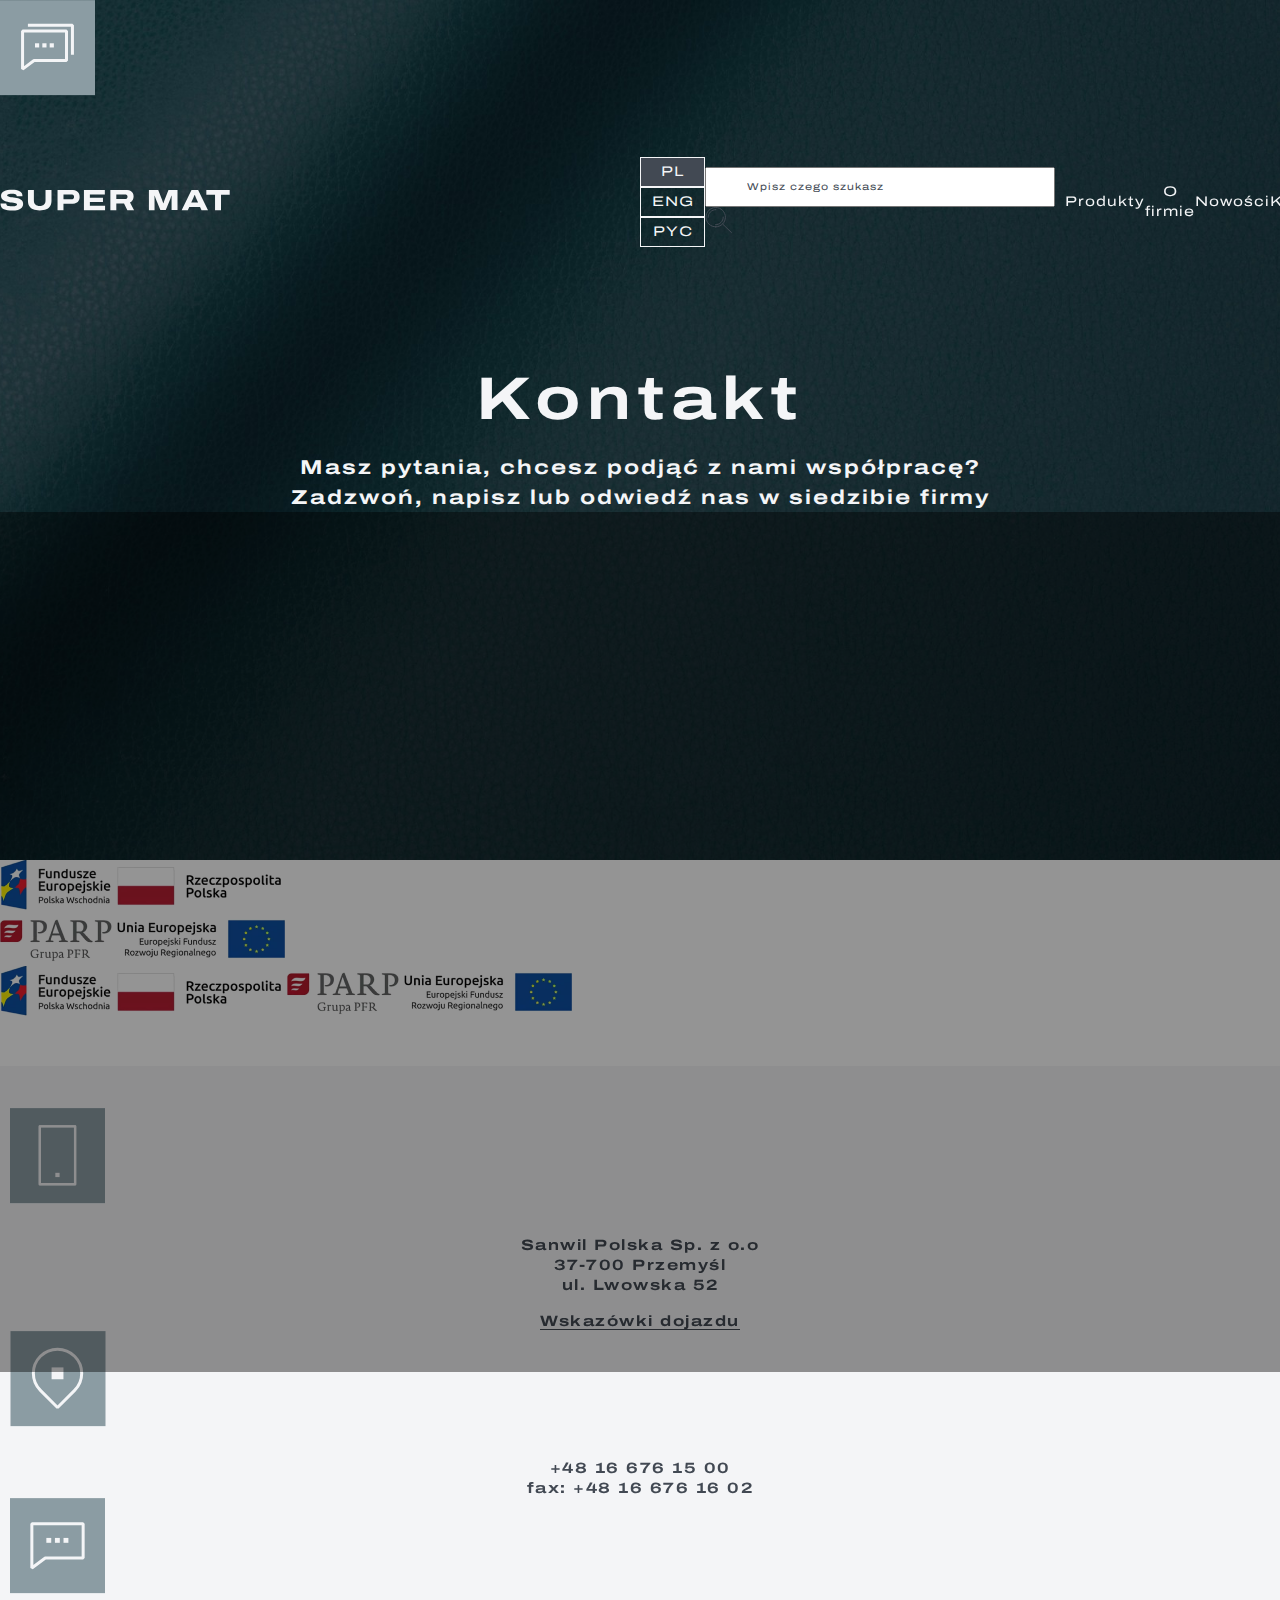
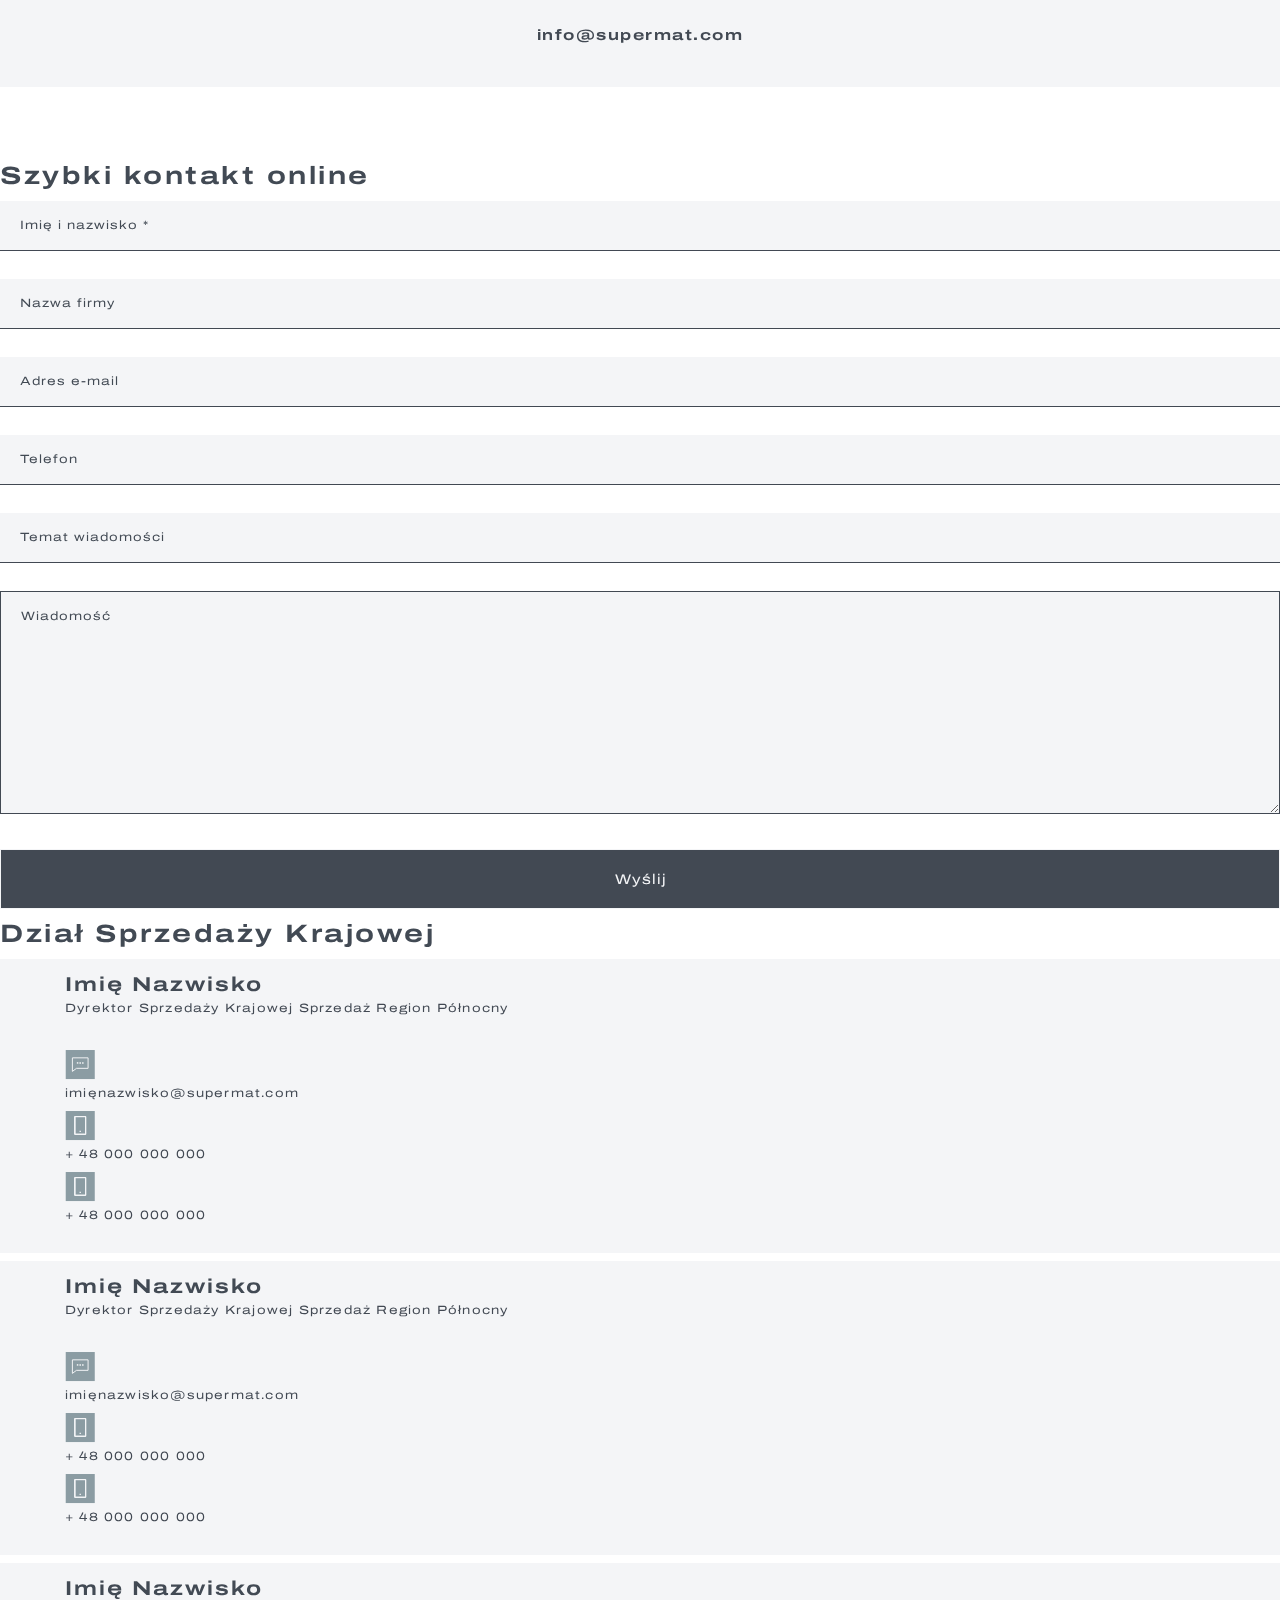
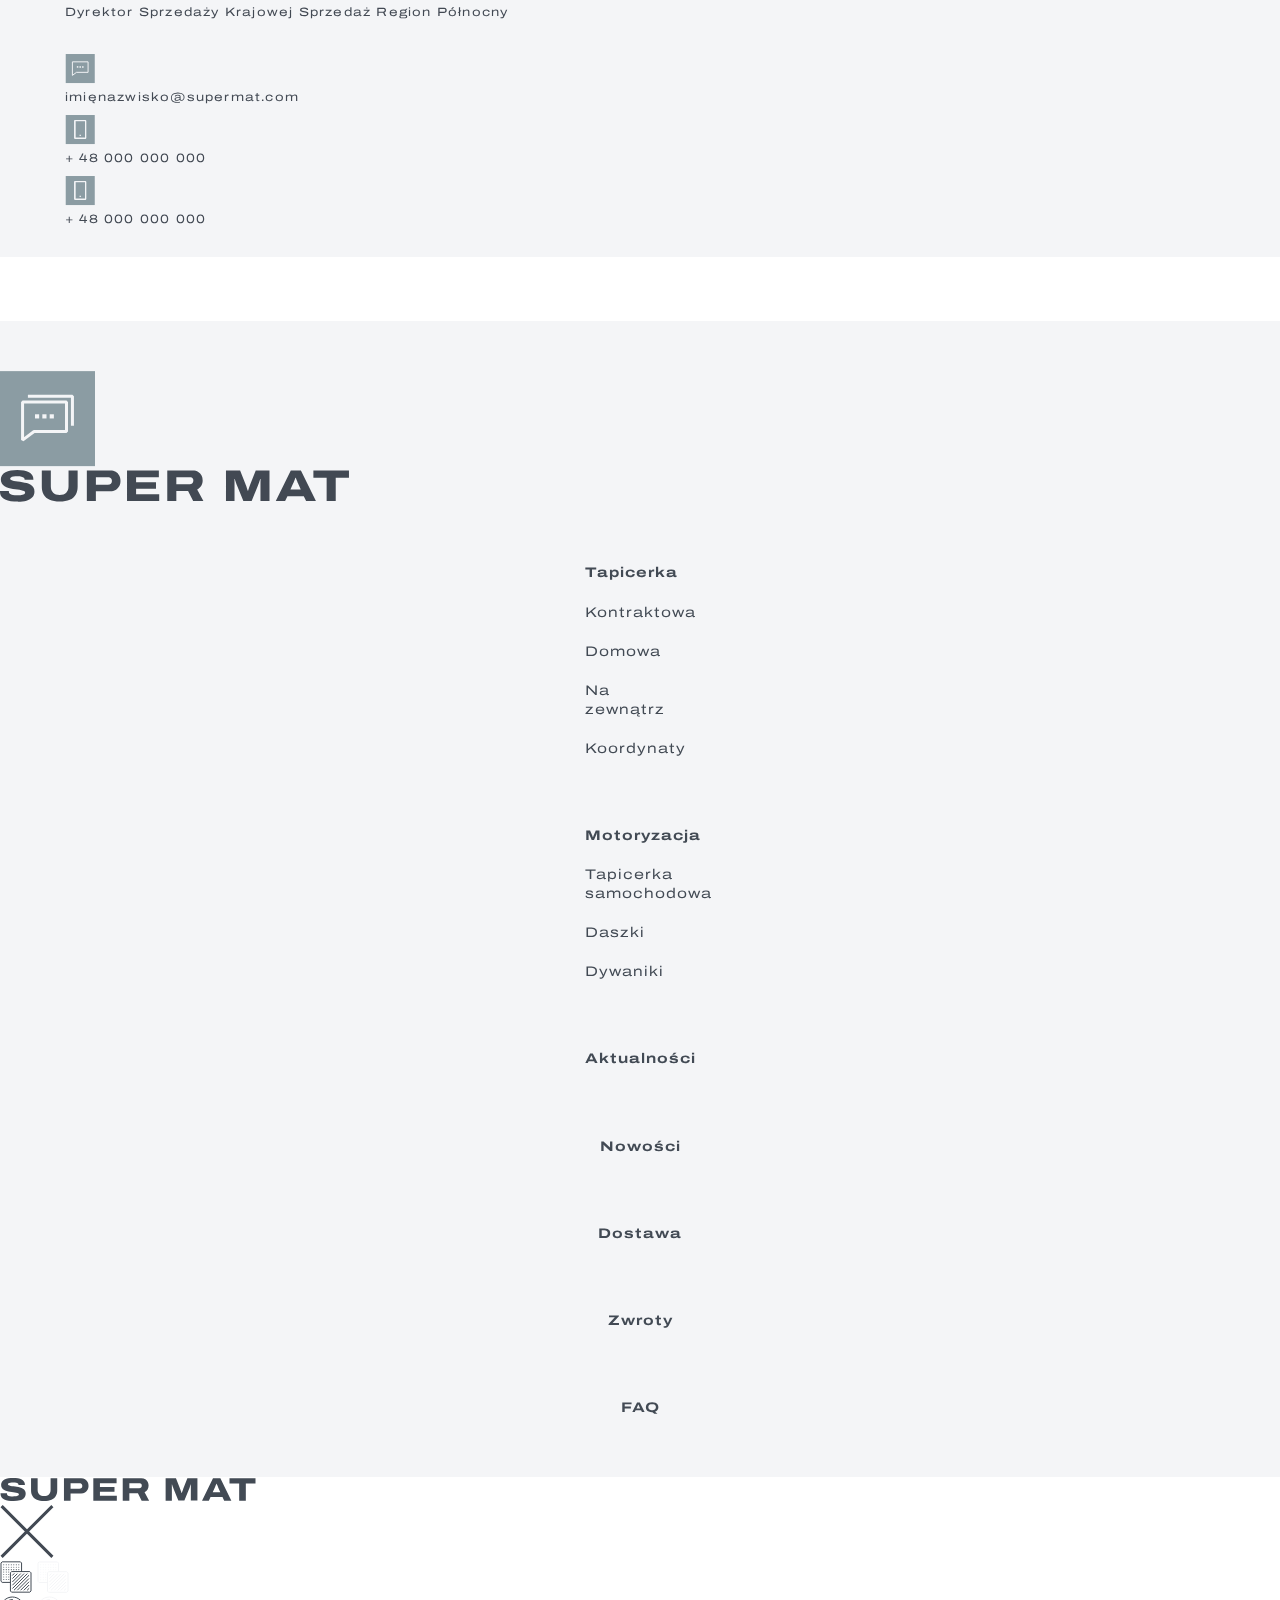
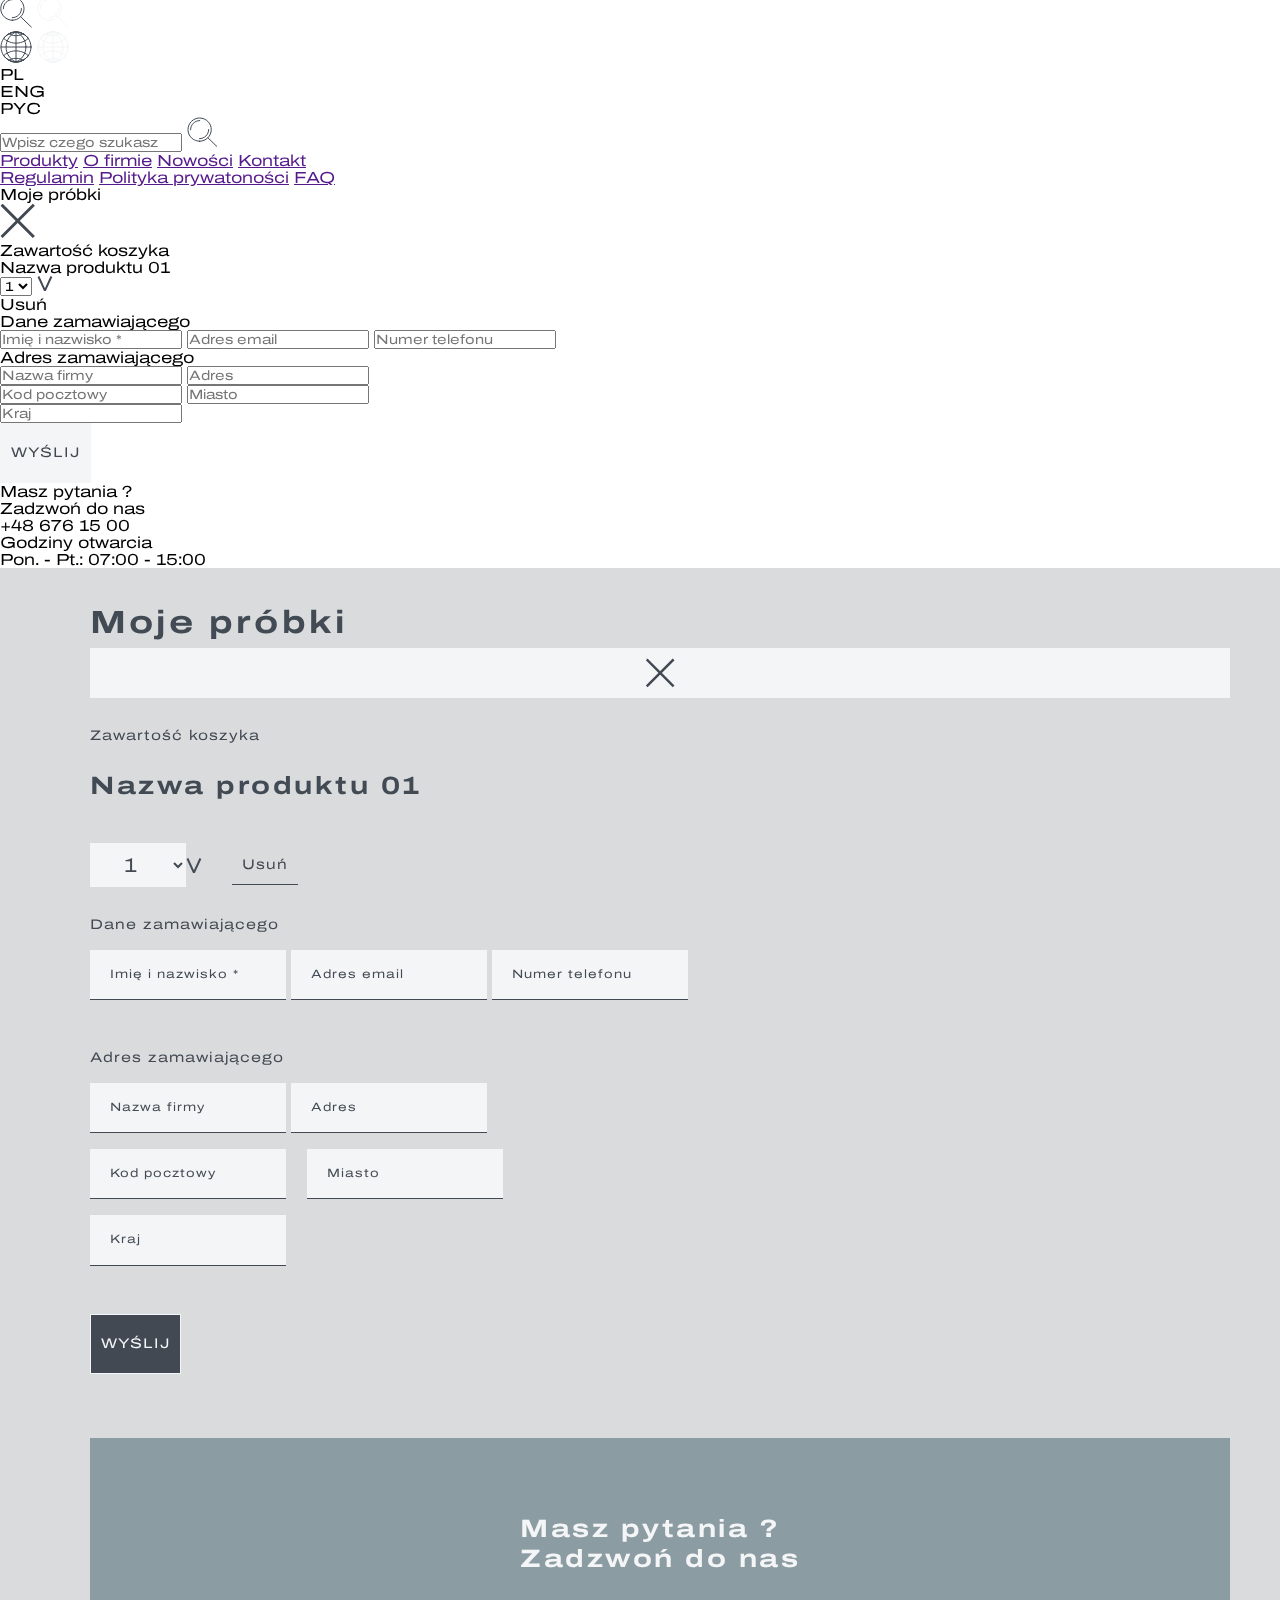
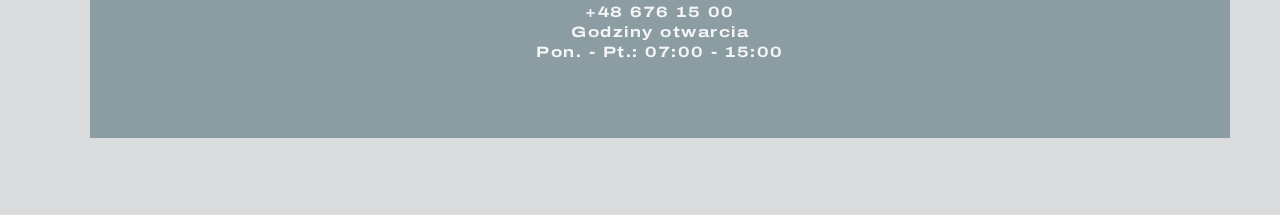
<file: kontakt.html>
<!DOCTYPE html>
<html lang="en">

<head>
  <meta charset="UTF-8" />
  <meta name="viewport" content="width=device-width, initial-scale=1.0" />
  <title>Super Mat</title>
  <link href="https://cdn.jsdelivr.net/npm/bootstrap@5.3.2/dist/css/bootstrap.min.css" rel="stylesheet"
    integrity="sha384-T3c6CoIi6uLrA9TneNEoa7RxnatzjcDSCmG1MXxSR1GAsXEV/Dwwykc2MPK8M2HN" crossorigin="anonymous" />
  <link href="https://cdn.jsdelivr.net/npm/@splidejs/splide@4.1.4/dist/css/splide.min.css" rel="stylesheet" />
  <link rel="stylesheet" href="./main.css" />
</head>

<body>
  <section class="hero-section tapicerka-meblowa about-section new-section contact-section position-relative">
    <div class="position-absolute info-contact-wrapper-svg index9">
      <svg xmlns="http://www.w3.org/2000/svg" width="95" height="96" viewBox="0 0 95 96" fill="none">
        <rect y="0.125" width="95" height="95" fill="#8B9CA3"/>
        <path d="M66.5 31.0938V60.5307H34.0543L22.5625 69.0938V31.0938H66.5Z" stroke="#F4F5F7" stroke-width="3" stroke-miterlimit="10" stroke-linejoin="bevel"/>
        <path d="M27.9062 25.1562H72.4375V54.8438" stroke="#F4F5F7" stroke-width="3" stroke-miterlimit="10" stroke-linejoin="bevel"/>
        <path d="M39.1582 43.2832H34.9746V47.4668H39.1582V43.2832Z" fill="#F4F5F7"/>
        <path d="M46.5108 43.2832H42.3271V47.4668H46.5108V43.2832Z" fill="#F4F5F7"/>
        <path d="M53.8633 43.2832H49.6797V47.4668H53.8633V43.2832Z" fill="#F4F5F7"/>
      </svg>
    </div>
    <div class="container">
      <div class="row">
        <div class="col-12">
          <div class="navigation">
            <div class="navigation-logo">
              <svg xmlns="http://www.w3.org/2000/svg" width="230" height="22" viewBox="0 0 230 22" fill="none">
                <path d="M12.2253 21.5013C10.598 21.5013 9.05405 21.3971 7.63533 21.2093C6.21661 21.0216 4.9648 20.6671 3.90076 20.1874C2.83672 19.7076 2.00217 19.0194 1.39713 18.1434C0.79209 17.2674 0.5 16.162 0.5 14.8063V14.6603C0.5 14.6603 0.5 14.5351 0.520864 14.4934H6.36265C6.36265 14.4934 6.32093 14.6394 6.32093 14.7229C6.32093 14.8063 6.32093 14.8897 6.32093 14.994C6.32093 15.5988 6.55043 16.0786 7.00942 16.4123C7.46842 16.746 8.09433 16.9963 8.92887 17.1214C9.74255 17.2674 10.7023 17.33 11.8289 17.33C12.267 17.33 12.7469 17.33 13.2268 17.2882C13.7066 17.2674 14.1656 17.2048 14.6246 17.1423C15.0627 17.0797 15.48 16.9754 15.8347 16.8294C16.1894 16.6834 16.4815 16.5165 16.6901 16.308C16.8987 16.0994 17.0031 15.8491 17.0031 15.5363C17.0031 15.1191 16.7944 14.8063 16.3563 14.556C15.9182 14.3057 15.3131 14.118 14.5412 13.972C13.7692 13.826 12.9138 13.7009 11.9749 13.5757C11.0361 13.4506 10.0555 13.3254 9.03319 13.1586C8.01087 12.9917 7.03029 12.7623 6.09143 12.4912C5.13171 12.1992 4.2763 11.8446 3.52521 11.3649C2.77413 10.906 2.16908 10.3012 1.71009 9.55035C1.27195 8.82036 1.04245 7.92351 1.04245 6.85981C1.04245 5.79611 1.31368 4.87841 1.85613 4.1067C2.39858 3.335 3.14967 2.7093 4.10939 2.18788C5.08998 1.68731 6.23747 1.31188 7.55188 1.0616C8.86628 0.81132 10.3267 0.707031 11.8706 0.707031C13.4145 0.707031 14.9167 0.832173 16.2102 1.08246C17.5038 1.33274 18.6096 1.70816 19.5484 2.20873C20.4664 2.70929 21.1758 3.335 21.6765 4.08585C22.1772 4.8367 22.4276 5.71268 22.4276 6.73467V7.15181H16.6692V6.92238C16.6692 6.50524 16.5023 6.15068 16.1477 5.83783C15.793 5.52498 15.2922 5.25384 14.6038 5.08698C13.9361 4.89927 13.1224 4.81584 12.1627 4.81584C11.0152 4.81584 10.0764 4.89926 9.32528 5.0244C8.57419 5.14955 8.03174 5.35812 7.69792 5.6084C7.34324 5.85868 7.17633 6.12982 7.17633 6.44267C7.17633 6.83895 7.40583 7.13095 7.84397 7.36038C8.2821 7.58981 8.88714 7.75666 9.65909 7.90266C10.4102 8.04865 11.2656 8.1738 12.2044 8.27808C13.1433 8.38236 14.1239 8.52836 15.1462 8.69522C16.1685 8.86207 17.1491 9.07064 18.088 9.34178C19.0268 9.61292 19.8822 9.98834 20.6542 10.4263C21.4053 10.8852 22.0103 11.4692 22.4693 12.1783C22.9074 12.8874 23.1369 13.7634 23.1369 14.7854C23.1369 16.3914 22.6779 17.7054 21.7391 18.7065C20.8002 19.7076 19.5275 20.4168 17.9002 20.8756C16.2728 21.3136 14.416 21.5431 12.3088 21.5431L12.2253 21.5013Z" fill="#F4F5F7"/>
<path d="M39.7027 21.5013C37.053 21.5013 34.8624 21.1258 33.1307 20.3541C31.399 19.5824 30.1055 18.4562 29.2501 16.9962C28.3947 15.5362 27.9565 13.7634 27.9565 11.6985V1.06152H33.8818V11.4274C33.8818 13.2211 34.3825 14.6185 35.4048 15.5988C36.4271 16.579 37.8459 17.0796 39.7027 17.0796C41.5596 17.0796 42.9783 16.579 44.0006 15.5988C45.0229 14.6185 45.5236 13.2211 45.5236 11.4274V1.06152H51.4906V11.6985C51.4906 13.7634 51.0525 15.5362 50.1971 16.9962C49.3417 18.477 48.0481 19.5824 46.2956 20.3541C44.5431 21.1258 42.3524 21.5013 39.7027 21.5013Z" fill="#F4F5F7"/>
<path d="M57.541 21.1467V1.06152H73.0218C74.3362 1.06152 75.5045 1.35352 76.4851 1.93751C77.4657 2.5215 78.2376 3.33492 78.801 4.33605C79.3643 5.35804 79.6355 6.54688 79.6355 7.88172C79.6355 9.21656 79.3434 10.4263 78.7801 11.4482C78.2168 12.4911 77.4448 13.3045 76.4434 13.8676C75.4419 14.4308 74.2944 14.7228 72.9592 14.7228H63.4663V21.1258H57.541V21.1467ZM63.4663 10.3428H71.3318C72.2081 10.3428 72.8757 10.1343 73.3347 9.71712C73.7937 9.29998 74.0232 8.69514 74.0232 7.92344C74.0232 7.40202 73.9189 6.96401 73.7103 6.58859C73.5016 6.23402 73.1887 5.94203 72.8131 5.75432C72.4167 5.56661 71.9369 5.46233 71.3527 5.46233H63.4871V10.3428H63.4663Z" fill="#F4F5F7"/>
<path d="M83.9335 21.1467V1.06152H104.839V5.46233H89.8796V8.84114H102.961V13.0959H89.8796V16.725H105.068V21.1258H83.9126L83.9335 21.1467Z" fill="#F4F5F7"/>
<path d="M110.367 21.1467V1.06152H127.079C128.539 1.06152 129.749 1.35352 130.709 1.95837C131.669 2.56322 132.378 3.35578 132.879 4.33605C133.359 5.31633 133.609 6.40088 133.609 7.56887C133.609 8.84114 133.317 9.98826 132.712 11.0311C132.107 12.074 131.21 12.8874 130 13.4922L134.089 21.1467H127.371L124.033 14.4516H116.313V21.1467H110.388H110.367ZM116.292 10.0717H125.118C125.848 10.0717 126.411 9.86312 126.849 9.42513C127.288 8.98713 127.496 8.424 127.496 7.69401C127.496 7.23516 127.392 6.81802 127.204 6.48431C127.016 6.1506 126.745 5.87946 126.39 5.71261C126.036 5.54575 125.618 5.44146 125.139 5.44146H116.313V10.0508L116.292 10.0717Z" fill="#F4F5F7"/>
<path d="M148.923 21.1464V1.06125H158.208L161.65 9.80027C161.796 10.1548 161.984 10.5928 162.172 11.1351C162.359 11.6774 162.547 12.2405 162.735 12.8037C162.923 13.3877 163.09 13.8882 163.236 14.3262H163.444C163.57 13.9091 163.716 13.4502 163.903 12.8871C164.091 12.3448 164.279 11.8025 164.488 11.2394C164.696 10.6763 164.863 10.1966 165.03 9.75856L168.472 1.01953H177.506V21.1047H171.581V10.7388C171.581 10.3217 171.581 9.86285 171.581 9.36228C171.581 8.86172 171.602 8.36115 171.623 7.88145C171.644 7.40174 171.644 6.9846 171.644 6.63003H171.414C171.289 7.00545 171.143 7.44345 170.976 7.94401C170.809 8.44458 170.621 8.94515 170.475 9.44571C170.308 9.94628 170.142 10.3843 169.996 10.7388L165.781 21.1047H160.357L156.121 10.7388C155.933 10.2383 155.746 9.71685 155.558 9.19542C155.37 8.674 155.203 8.17344 155.057 7.71459C154.911 7.25574 154.786 6.90117 154.703 6.63003H154.473C154.473 6.90117 154.515 7.25574 154.515 7.71459C154.515 8.15258 154.515 8.65315 154.536 9.17457C154.536 9.69599 154.536 10.2174 154.536 10.7597V21.1256H148.923V21.1464Z" fill="#F4F5F7"/>
<path d="M181.637 21.1467L191.506 1.06152H198.14L208.009 21.1467H201.562L200.039 17.9347H189.294L187.771 21.1467H181.637ZM191.276 13.5756H198.057L196.242 9.4877C196.158 9.32085 196.054 9.0497 195.929 8.71599C195.783 8.38228 195.637 8.00686 195.491 7.63143C195.324 7.25601 195.198 6.90144 195.073 6.58859C194.948 6.27574 194.865 6.02545 194.781 5.87946H194.573C194.427 6.23402 194.26 6.6303 194.072 7.11001C193.884 7.58972 193.696 8.02772 193.529 8.44486C193.363 8.88285 193.216 9.21656 193.07 9.4877L191.255 13.5756H191.276Z" fill="#F4F5F7"/>
<path d="M215.04 21.1461V5.83713H206.34V1.04004H229.707V5.83713H221.007V21.1461H215.04Z" fill="#F4F5F7"/>

              </svg>
            </div>
            <div class="navigation-links position-relative">
              <div data-lang-wrapper
                class="position-absolute lang-wrapper d-flex justify-content-between align-items-center d-none">
                <div data-lang-selector class="language-choose white-menu language-choose-active">PL</div>
                <div data-lang-selector class="language-choose white-menu">ENG</div>
                <div data-lang-selector class="language-choose white-menu">PYC</div>
              </div>

              <div data-input-wrapper class="position-absolute d-none">
                <div class="position-relative">
                  <input placeholder="Wpisz czego szukasz" type="text">
                  <svg class="position-absolute" xmlns="http://www.w3.org/2000/svg" width="28" height="27"
                    viewBox="0 0 28 27" fill="none">
                    <path
                      d="M10.6898 19.8796C16.0413 19.8796 20.3796 15.5413 20.3796 10.1898C20.3796 4.83826 16.0413 0.5 10.6898 0.5C5.33826 0.5 1 4.83826 1 10.1898C1 15.5413 5.33826 19.8796 10.6898 19.8796Z"
                      stroke="#424A54" stroke-linecap="square" stroke-linejoin="bevel" />
                    <path d="M3.14844 10.1898C3.14844 6.02598 6.525 2.64941 10.6888 2.64941" stroke="#424A54"
                      stroke-linecap="square" stroke-linejoin="bevel" />
                    <path d="M18.2288 10.1897C18.2288 14.3535 14.8523 17.7301 10.6885 17.7301" stroke="#424A54"
                      stroke-linecap="square" stroke-linejoin="bevel" />
                    <path d="M17.7275 17.1204L26.3986 25.5" stroke="#424A54" stroke-linecap="square"
                      stroke-linejoin="bevel" />
                  </svg>
                </div>

              </div>

              <div class="links d-none d-lg-flex">
                <a class="about-menu-links" href="">Produkty</a>
                <a class="about-menu-links" href="">O firmie</a>
                <a class="about-menu-links" href="">Nowości</a>
                <a class="about-menu-links" href="">Kontakt</a>
              </div>
              <div class="icons">

                <div class="d-none d-lg-flex">
                  <div data-sample-modal-open class="icon-wrapper">
                    <svg xmlns="http://www.w3.org/2000/svg" width="27" height="28" viewBox="0 0 27 28" fill="none"
                       data-bs-toggle="modal" data-bs-target="#sampleModal">
                       <path d="M18.1416 9.61846L18.1416 2.44099L17.1879 1.48731L1.95369 1.4873L1 2.44099L0.999999 17.6752L1.95369 18.6289L8.8584 18.6289" stroke="#F4F5F7" stroke-miterlimit="10"/>
                       <path d="M3.73912 3.86932C3.73912 4.11265 3.54185 4.30992 3.29851 4.30992C3.05518 4.30992 2.85791 4.11265 2.85791 3.86932C2.85791 3.62598 3.05518 3.42871 3.29851 3.42871C3.54185 3.42871 3.73912 3.62598 3.73912 3.86932Z" fill="#F4F5F7"/>
                       <path d="M3.73912 5.93377C3.73912 6.17711 3.54185 6.37437 3.29851 6.37437C3.05518 6.37437 2.85791 6.17711 2.85791 5.93377C2.85791 5.69043 3.05518 5.49316 3.29851 5.49316C3.54185 5.49316 3.73912 5.69043 3.73912 5.93377Z" fill="#F4F5F7"/>
                       <path d="M3.73912 7.99529C3.73912 8.23863 3.54185 8.4359 3.29851 8.4359C3.05518 8.4359 2.85791 8.23863 2.85791 7.99529C2.85791 7.75195 3.05518 7.55469 3.29851 7.55469C3.54185 7.55469 3.73912 7.75195 3.73912 7.99529Z" fill="#F4F5F7"/>
                       <path d="M3.73912 12.1213C3.73912 12.3646 3.54185 12.5619 3.29851 12.5619C3.05518 12.5619 2.85791 12.3646 2.85791 12.1213C2.85791 11.8779 3.05518 11.6807 3.29851 11.6807C3.54185 11.6807 3.73912 11.8779 3.73912 12.1213Z" fill="#F4F5F7"/>
                       <path d="M3.73912 16.2463C3.73912 16.4896 3.54185 16.6869 3.29851 16.6869C3.05518 16.6869 2.85791 16.4896 2.85791 16.2463C2.85791 16.0029 3.05518 15.8057 3.29851 15.8057C3.54185 15.8057 3.73912 16.0029 3.73912 16.2463Z" fill="#F4F5F7"/>
                       <path d="M3.73912 10.0588C3.73912 10.3021 3.54185 10.4994 3.29851 10.4994C3.05518 10.4994 2.85791 10.3021 2.85791 10.0588C2.85791 9.81543 3.05518 9.61816 3.29851 9.61816C3.54185 9.61816 3.73912 9.81543 3.73912 10.0588Z" fill="#F4F5F7"/>
                       <path d="M3.73912 14.1847C3.73912 14.4281 3.54185 14.6253 3.29851 14.6253C3.05518 14.6253 2.85791 14.4281 2.85791 14.1847C2.85791 13.9414 3.05518 13.7441 3.29851 13.7441C3.54185 13.7441 3.73912 13.9414 3.73912 14.1847Z" fill="#F4F5F7"/>
                       <path d="M5.82945 3.86932C5.82945 4.11265 5.63219 4.30992 5.38885 4.30992C5.14551 4.30992 4.94824 4.11265 4.94824 3.86932C4.94824 3.62598 5.14551 3.42871 5.38885 3.42871C5.63219 3.42871 5.82945 3.62598 5.82945 3.86932Z" fill="#F4F5F7"/>
                       <path d="M5.82945 5.93377C5.82945 6.17711 5.63219 6.37437 5.38885 6.37437C5.14551 6.37437 4.94824 6.17711 4.94824 5.93377C4.94824 5.69043 5.14551 5.49316 5.38885 5.49316C5.63219 5.49316 5.82945 5.69043 5.82945 5.93377Z" fill="#F4F5F7"/>
                       <path d="M5.82945 7.99529C5.82945 8.23863 5.63219 8.4359 5.38885 8.4359C5.14551 8.4359 4.94824 8.23863 4.94824 7.99529C4.94824 7.75195 5.14551 7.55469 5.38885 7.55469C5.63219 7.55469 5.82945 7.75195 5.82945 7.99529Z" fill="#F4F5F7"/>
                       <path d="M5.82945 12.1213C5.82945 12.3646 5.63219 12.5619 5.38885 12.5619C5.14551 12.5619 4.94824 12.3646 4.94824 12.1213C4.94824 11.8779 5.14551 11.6807 5.38885 11.6807C5.63219 11.6807 5.82945 11.8779 5.82945 12.1213Z" fill="#F4F5F7"/>
                       <path d="M5.82945 16.2463C5.82945 16.4896 5.63219 16.6869 5.38885 16.6869C5.14551 16.6869 4.94824 16.4896 4.94824 16.2463C4.94824 16.0029 5.14551 15.8057 5.38885 15.8057C5.63219 15.8057 5.82945 16.0029 5.82945 16.2463Z" fill="#F4F5F7"/>
                       <path d="M5.82945 10.0588C5.82945 10.3021 5.63219 10.4994 5.38885 10.4994C5.14551 10.4994 4.94824 10.3021 4.94824 10.0588C4.94824 9.81543 5.14551 9.61816 5.38885 9.61816C5.63219 9.61816 5.82945 9.81543 5.82945 10.0588Z" fill="#F4F5F7"/>
                       <path d="M5.82945 14.1847C5.82945 14.4281 5.63219 14.6253 5.38885 14.6253C5.14551 14.6253 4.94824 14.4281 4.94824 14.1847C4.94824 13.9414 5.14551 13.7441 5.38885 13.7441C5.63219 13.7441 5.82945 13.9414 5.82945 14.1847Z" fill="#F4F5F7"/>
                       <path d="M10.0106 3.86932C10.0106 4.11265 9.81334 4.30992 9.57 4.30992C9.32666 4.30992 9.12939 4.11265 9.12939 3.86932C9.12939 3.62598 9.32666 3.42871 9.57 3.42871C9.81334 3.42871 10.0106 3.62598 10.0106 3.86932Z" fill="#F4F5F7"/>
                       <path d="M10.0106 5.93377C10.0106 6.17711 9.81334 6.37437 9.57 6.37437C9.32666 6.37437 9.12939 6.17711 9.12939 5.93377C9.12939 5.69043 9.32666 5.49316 9.57 5.49316C9.81334 5.49316 10.0106 5.69043 10.0106 5.93377Z" fill="#F4F5F7"/>
                       <path d="M10.0106 7.99529C10.0106 8.23863 9.81334 8.4359 9.57 8.4359C9.32666 8.4359 9.12939 8.23863 9.12939 7.99529C9.12939 7.75195 9.32666 7.55469 9.57 7.55469C9.81334 7.55469 10.0106 7.75195 10.0106 7.99529Z" fill="#F4F5F7"/>
                       <path d="M7.91978 3.86932C7.91978 4.11265 7.72252 4.30992 7.47918 4.30992C7.23584 4.30992 7.03857 4.11265 7.03857 3.86932C7.03857 3.62598 7.23584 3.42871 7.47918 3.42871C7.72252 3.42871 7.91978 3.62598 7.91978 3.86932Z" fill="#F4F5F7"/>
                       <path d="M7.91978 5.93377C7.91978 6.17711 7.72252 6.37437 7.47918 6.37437C7.23584 6.37437 7.03857 6.17711 7.03857 5.93377C7.03857 5.69043 7.23584 5.49316 7.47918 5.49316C7.72252 5.49316 7.91978 5.69043 7.91978 5.93377Z" fill="#F4F5F7"/>
                       <path d="M7.91978 7.99529C7.91978 8.23863 7.72252 8.4359 7.47918 8.4359C7.23584 8.4359 7.03857 8.23863 7.03857 7.99529C7.03857 7.75195 7.23584 7.55469 7.47918 7.55469C7.72252 7.55469 7.91978 7.75195 7.91978 7.99529Z" fill="#F4F5F7"/>
                       <path d="M7.91978 12.1213C7.91978 12.3646 7.72252 12.5619 7.47918 12.5619C7.23584 12.5619 7.03857 12.3646 7.03857 12.1213C7.03857 11.8779 7.23584 11.6807 7.47918 11.6807C7.72252 11.6807 7.91978 11.8779 7.91978 12.1213Z" fill="#F4F5F7"/>
                       <path d="M7.91978 16.2463C7.91978 16.4896 7.72252 16.6869 7.47918 16.6869C7.23584 16.6869 7.03857 16.4896 7.03857 16.2463C7.03857 16.0029 7.23584 15.8057 7.47918 15.8057C7.72252 15.8057 7.91978 16.0029 7.91978 16.2463Z" fill="#F4F5F7"/>
                       <path d="M7.91978 10.0588C7.91978 10.3021 7.72252 10.4994 7.47918 10.4994C7.23584 10.4994 7.03857 10.3021 7.03857 10.0588C7.03857 9.81543 7.23584 9.61816 7.47918 9.61816C7.72252 9.61816 7.91978 9.81543 7.91978 10.0588Z" fill="#F4F5F7"/>
                       <path d="M7.91978 14.1847C7.91978 14.4281 7.72252 14.6253 7.47918 14.6253C7.23584 14.6253 7.03857 14.4281 7.03857 14.1847C7.03857 13.9414 7.23584 13.7441 7.47918 13.7441C7.72252 13.7441 7.91978 13.9414 7.91978 14.1847Z" fill="#F4F5F7"/>
                       <path d="M12.1009 3.86932C12.1009 4.11265 11.9037 4.30992 11.6603 4.30992C11.417 4.30992 11.2197 4.11265 11.2197 3.86932C11.2197 3.62598 11.417 3.42871 11.6603 3.42871C11.9037 3.42871 12.1009 3.62598 12.1009 3.86932Z" fill="#F4F5F7"/>
                       <path d="M12.1009 5.93377C12.1009 6.17711 11.9037 6.37437 11.6603 6.37437C11.417 6.37437 11.2197 6.17711 11.2197 5.93377C11.2197 5.69043 11.417 5.49316 11.6603 5.49316C11.9037 5.49316 12.1009 5.69043 12.1009 5.93377Z" fill="#F4F5F7"/>
                       <path d="M12.1009 7.99529C12.1009 8.23863 11.9037 8.4359 11.6603 8.4359C11.417 8.4359 11.2197 8.23863 11.2197 7.99529C11.2197 7.75195 11.417 7.55469 11.6603 7.55469C11.9037 7.55469 12.1009 7.75195 12.1009 7.99529Z" fill="#F4F5F7"/>
                       <path d="M14.1918 3.86932C14.1918 4.11265 13.9945 4.30992 13.7512 4.30992C13.5078 4.30992 13.3105 4.11265 13.3105 3.86932C13.3105 3.62598 13.5078 3.42871 13.7512 3.42871C13.9945 3.42871 14.1918 3.62598 14.1918 3.86932Z" fill="#F4F5F7"/>
                       <path d="M14.1918 5.93377C14.1918 6.17711 13.9945 6.37437 13.7512 6.37437C13.5078 6.37437 13.3105 6.17711 13.3105 5.93377C13.3105 5.69043 13.5078 5.49316 13.7512 5.49316C13.9945 5.49316 14.1918 5.69043 14.1918 5.93377Z" fill="#F4F5F7"/>
                       <path d="M14.1918 7.99529C14.1918 8.23863 13.9945 8.4359 13.7512 8.4359C13.5078 8.4359 13.3105 8.23863 13.3105 7.99529C13.3105 7.75195 13.5078 7.55469 13.7512 7.55469C13.9945 7.55469 14.1918 7.75195 14.1918 7.99529Z" fill="#F4F5F7"/>
                       <path d="M16.2821 3.86932C16.2821 4.11265 16.0848 4.30992 15.8415 4.30992C15.5981 4.30992 15.4009 4.11265 15.4009 3.86932C15.4009 3.62598 15.5981 3.42871 15.8415 3.42871C16.0848 3.42871 16.2821 3.62598 16.2821 3.86932Z" fill="#F4F5F7"/>
                       <path d="M16.2821 5.93377C16.2821 6.17711 16.0848 6.37437 15.8415 6.37437C15.5981 6.37437 15.4009 6.17711 15.4009 5.93377C15.4009 5.69043 15.5981 5.49316 15.8415 5.49316C16.0848 5.49316 16.2821 5.69043 16.2821 5.93377Z" fill="#F4F5F7"/>
                       <path d="M16.2821 7.99529C16.2821 8.23863 16.0848 8.4359 15.8415 8.4359C15.5981 8.4359 15.4009 8.23863 15.4009 7.99529C15.4009 7.75195 15.5981 7.55469 15.8415 7.55469C16.0848 7.55469 16.2821 7.75195 16.2821 7.99529Z" fill="#F4F5F7"/>
                       <path d="M10.7695 17.9762L17.2146 11.5293" stroke="#F4F5F7" stroke-linecap="square"/>
                       <path d="M10.8765 15.1196L14.3574 11.6387" stroke="#F4F5F7" stroke-linecap="square"/>
                       <path d="M10.6475 12.5975L11.8377 11.4092" stroke="#F4F5F7" stroke-linecap="square"/>
                       <path d="M23.0205 24.9715L24.2107 23.7832" stroke="#F4F5F7" stroke-linecap="square"/>
                       <path d="M10.7847 20.7099L19.9496 11.5469" stroke="#F4F5F7" stroke-linecap="square"/>
                       <path d="M10.8135 23.4314L22.6697 11.5732" stroke="#F4F5F7" stroke-linecap="square"/>
                       <path d="M12.166 24.8279L24.0661 12.9277" stroke="#F4F5F7" stroke-linecap="square"/>
                       <path d="M14.9087 24.8358L24.0736 15.6689" stroke="#F4F5F7" stroke-linecap="square"/>
                       <path d="M17.6074 24.8847L24.1249 18.3691" stroke="#F4F5F7" stroke-linecap="square"/>
                       <path d="M20.3335 24.9095L24.1483 21.0947" stroke="#F4F5F7" stroke-linecap="square"/>
                       <path d="M25.0063 26.7617L9.81209 26.7617L8.8584 25.808L8.8584 10.6119L9.81128 9.61816L25.0063 9.61818L26 10.6119L26 25.7679L25.0063 26.7617Z" stroke="#F4F5F7" stroke-miterlimit="10"/>
                       
                    </svg>
                  </div>

                  <div data-active-menu-icon class="icon-wrapper icon-active-wrapper d-none">
                    <svg xmlns="http://www.w3.org/2000/svg" width="27" height="27" viewBox="0 0 27 27" fill="none">
                    <path d="M18.4702 9.04717L18.4702 1.86971L17.5165 0.916016L2.2823 0.916016L1.32861 1.8697L1.32861 17.1039L2.2823 18.0576L9.18701 18.0576" stroke="#F4F5F7" stroke-miterlimit="10"/>
                    <path d="M4.06773 3.29851C4.06773 3.54185 3.87047 3.73912 3.62713 3.73912C3.38379 3.73912 3.18652 3.54185 3.18652 3.29851C3.18652 3.05518 3.38379 2.85791 3.62713 2.85791C3.87047 2.85791 4.06773 3.05518 4.06773 3.29851Z" fill="#F4F5F7"/>
                    <path d="M4.06773 5.36199C4.06773 5.60533 3.87047 5.8026 3.62713 5.8026C3.38379 5.8026 3.18652 5.60533 3.18652 5.36199C3.18652 5.11865 3.38379 4.92139 3.62713 4.92139C3.87047 4.92139 4.06773 5.11865 4.06773 5.36199Z" fill="#F4F5F7"/>
                    <path d="M4.06773 7.424C4.06773 7.66734 3.87047 7.86461 3.62713 7.86461C3.38379 7.86461 3.18652 7.66734 3.18652 7.424C3.18652 7.18066 3.38379 6.9834 3.62713 6.9834C3.87047 6.9834 4.06773 7.18066 4.06773 7.424Z" fill="#F4F5F7"/>
                    <path d="M4.06773 11.5495C4.06773 11.7928 3.87047 11.9901 3.62713 11.9901C3.38379 11.9901 3.18652 11.7928 3.18652 11.5495C3.18652 11.3062 3.38379 11.1089 3.62713 11.1089C3.87047 11.1089 4.06773 11.3062 4.06773 11.5495Z" fill="#F4F5F7"/>
                    <path d="M4.06773 15.6752C4.06773 15.9186 3.87047 16.1158 3.62713 16.1158C3.38379 16.1158 3.18652 15.9186 3.18652 15.6752C3.18652 15.4319 3.38379 15.2346 3.62713 15.2346C3.87047 15.2346 4.06773 15.4319 4.06773 15.6752Z" fill="#F4F5F7"/>
                    <path d="M4.06773 9.48797C4.06773 9.73131 3.87047 9.92857 3.62713 9.92857C3.38379 9.92857 3.18652 9.73131 3.18652 9.48797C3.18652 9.24463 3.38379 9.04736 3.62713 9.04736C3.87047 9.04736 4.06773 9.24463 4.06773 9.48797Z" fill="#F4F5F7"/>
                    <path d="M4.06773 13.6135C4.06773 13.8568 3.87047 14.0541 3.62713 14.0541C3.38379 14.0541 3.18652 13.8568 3.18652 13.6135C3.18652 13.3701 3.38379 13.1729 3.62713 13.1729C3.87047 13.1729 4.06773 13.3701 4.06773 13.6135Z" fill="#F4F5F7"/>
                    <path d="M6.15806 3.29851C6.15806 3.54185 5.9608 3.73912 5.71746 3.73912C5.47412 3.73912 5.27686 3.54185 5.27686 3.29851C5.27686 3.05518 5.47412 2.85791 5.71746 2.85791C5.9608 2.85791 6.15806 3.05518 6.15806 3.29851Z" fill="#F4F5F7"/>
                    <path d="M6.15806 5.36199C6.15806 5.60533 5.9608 5.8026 5.71746 5.8026C5.47412 5.8026 5.27686 5.60533 5.27686 5.36199C5.27686 5.11865 5.47412 4.92139 5.71746 4.92139C5.9608 4.92139 6.15806 5.11865 6.15806 5.36199Z" fill="#F4F5F7"/>
                    <path d="M6.15806 7.424C6.15806 7.66734 5.9608 7.86461 5.71746 7.86461C5.47412 7.86461 5.27686 7.66734 5.27686 7.424C5.27686 7.18066 5.47412 6.9834 5.71746 6.9834C5.9608 6.9834 6.15806 7.18066 6.15806 7.424Z" fill="#F4F5F7"/>
                    <path d="M6.15806 11.5495C6.15806 11.7928 5.9608 11.9901 5.71746 11.9901C5.47412 11.9901 5.27686 11.7928 5.27686 11.5495C5.27686 11.3062 5.47412 11.1089 5.71746 11.1089C5.9608 11.1089 6.15806 11.3062 6.15806 11.5495Z" fill="#F4F5F7"/>
                    <path d="M6.15806 15.6752C6.15806 15.9186 5.9608 16.1158 5.71746 16.1158C5.47412 16.1158 5.27686 15.9186 5.27686 15.6752C5.27686 15.4319 5.47412 15.2346 5.71746 15.2346C5.9608 15.2346 6.15806 15.4319 6.15806 15.6752Z" fill="#F4F5F7"/>
                    <path d="M6.15806 9.48797C6.15806 9.73131 5.9608 9.92857 5.71746 9.92857C5.47412 9.92857 5.27686 9.73131 5.27686 9.48797C5.27686 9.24463 5.47412 9.04736 5.71746 9.04736C5.9608 9.04736 6.15806 9.24463 6.15806 9.48797Z" fill="#F4F5F7"/>
                    <path d="M6.15806 13.6135C6.15806 13.8568 5.9608 14.0541 5.71746 14.0541C5.47412 14.0541 5.27686 13.8568 5.27686 13.6135C5.27686 13.3701 5.47412 13.1729 5.71746 13.1729C5.9608 13.1729 6.15806 13.3701 6.15806 13.6135Z" fill="#F4F5F7"/>
                    <path d="M10.3391 3.29851C10.3391 3.54185 10.1418 3.73912 9.89849 3.73912C9.65515 3.73912 9.45789 3.54185 9.45789 3.29851C9.45789 3.05518 9.65515 2.85791 9.89849 2.85791C10.1418 2.85791 10.3391 3.05518 10.3391 3.29851Z" fill="#F4F5F7"/>
                    <path d="M10.3391 5.36199C10.3391 5.60533 10.1418 5.8026 9.89849 5.8026C9.65515 5.8026 9.45789 5.60533 9.45789 5.36199C9.45789 5.11865 9.65515 4.92139 9.89849 4.92139C10.1418 4.92139 10.3391 5.11865 10.3391 5.36199Z" fill="#F4F5F7"/>
                    <path d="M10.3391 7.424C10.3391 7.66734 10.1418 7.86461 9.89849 7.86461C9.65515 7.86461 9.45789 7.66734 9.45789 7.424C9.45789 7.18066 9.65515 6.9834 9.89849 6.9834C10.1418 6.9834 10.3391 7.18066 10.3391 7.424Z" fill="#F4F5F7"/>
                    <path d="M8.24852 3.29851C8.24852 3.54185 8.05125 3.73912 7.80791 3.73912C7.56458 3.73912 7.36731 3.54185 7.36731 3.29851C7.36731 3.05518 7.56458 2.85791 7.80791 2.85791C8.05125 2.85791 8.24852 3.05518 8.24852 3.29851Z" fill="#F4F5F7"/>
                    <path d="M8.24852 5.36199C8.24852 5.60533 8.05125 5.8026 7.80791 5.8026C7.56458 5.8026 7.36731 5.60533 7.36731 5.36199C7.36731 5.11865 7.56458 4.92139 7.80791 4.92139C8.05125 4.92139 8.24852 5.11865 8.24852 5.36199Z" fill="#F4F5F7"/>
                    <path d="M8.24852 7.424C8.24852 7.66734 8.05125 7.86461 7.80791 7.86461C7.56458 7.86461 7.36731 7.66734 7.36731 7.424C7.36731 7.18066 7.56458 6.9834 7.80791 6.9834C8.05125 6.9834 8.24852 7.18066 8.24852 7.424Z" fill="#F4F5F7"/>
                    <path d="M8.24852 11.5495C8.24852 11.7928 8.05125 11.9901 7.80791 11.9901C7.56458 11.9901 7.36731 11.7928 7.36731 11.5495C7.36731 11.3062 7.56458 11.1089 7.80791 11.1089C8.05125 11.1089 8.24852 11.3062 8.24852 11.5495Z" fill="#F4F5F7"/>
                    <path d="M8.24852 15.6752C8.24852 15.9186 8.05125 16.1158 7.80791 16.1158C7.56458 16.1158 7.36731 15.9186 7.36731 15.6752C7.36731 15.4319 7.56458 15.2346 7.80791 15.2346C8.05125 15.2346 8.24852 15.4319 8.24852 15.6752Z" fill="#F4F5F7"/>
                    <path d="M8.24852 9.48797C8.24852 9.73131 8.05125 9.92857 7.80791 9.92857C7.56458 9.92857 7.36731 9.73131 7.36731 9.48797C7.36731 9.24463 7.56458 9.04736 7.80791 9.04736C8.05125 9.04736 8.24852 9.24463 8.24852 9.48797Z" fill="#F4F5F7"/>
                    <path d="M8.24852 13.6135C8.24852 13.8568 8.05125 14.0541 7.80791 14.0541C7.56458 14.0541 7.36731 13.8568 7.36731 13.6135C7.36731 13.3701 7.56458 13.1729 7.80791 13.1729C8.05125 13.1729 8.24852 13.3701 8.24852 13.6135Z" fill="#F4F5F7"/>
                    <path d="M12.4295 3.29851C12.4295 3.54185 12.2323 3.73912 11.9889 3.73912C11.7456 3.73912 11.5483 3.54185 11.5483 3.29851C11.5483 3.05518 11.7456 2.85791 11.9889 2.85791C12.2323 2.85791 12.4295 3.05518 12.4295 3.29851Z" fill="#F4F5F7"/>
                    <path d="M12.4295 5.36199C12.4295 5.60533 12.2323 5.8026 11.9889 5.8026C11.7456 5.8026 11.5483 5.60533 11.5483 5.36199C11.5483 5.11865 11.7456 4.92139 11.9889 4.92139C12.2323 4.92139 12.4295 5.11865 12.4295 5.36199Z" fill="#F4F5F7"/>
                    <path d="M12.4295 7.424C12.4295 7.66734 12.2323 7.86461 11.9889 7.86461C11.7456 7.86461 11.5483 7.66734 11.5483 7.424C11.5483 7.18066 11.7456 6.9834 11.9889 6.9834C12.2323 6.9834 12.4295 7.18066 12.4295 7.424Z" fill="#F4F5F7"/>
                    <path d="M14.5201 3.29851C14.5201 3.54185 14.3229 3.73912 14.0795 3.73912C13.8362 3.73912 13.6389 3.54185 13.6389 3.29851C13.6389 3.05518 13.8362 2.85791 14.0795 2.85791C14.3229 2.85791 14.5201 3.05518 14.5201 3.29851Z" fill="#F4F5F7"/>
                    <path d="M14.5201 5.36199C14.5201 5.60533 14.3229 5.8026 14.0795 5.8026C13.8362 5.8026 13.6389 5.60533 13.6389 5.36199C13.6389 5.11865 13.8362 4.92139 14.0795 4.92139C14.3229 4.92139 14.5201 5.11865 14.5201 5.36199Z" fill="#F4F5F7"/>
                    <path d="M14.5201 7.424C14.5201 7.66734 14.3229 7.86461 14.0795 7.86461C13.8362 7.86461 13.6389 7.66734 13.6389 7.424C13.6389 7.18066 13.8362 6.9834 14.0795 6.9834C14.3229 6.9834 14.5201 7.18066 14.5201 7.424Z" fill="#F4F5F7"/>
                    <path d="M16.6106 3.29851C16.6106 3.54185 16.4133 3.73912 16.17 3.73912C15.9266 3.73912 15.7294 3.54185 15.7294 3.29851C15.7294 3.05518 15.9266 2.85791 16.17 2.85791C16.4133 2.85791 16.6106 3.05518 16.6106 3.29851Z" fill="#F4F5F7"/>
                    <path d="M16.6106 5.36199C16.6106 5.60533 16.4133 5.8026 16.17 5.8026C15.9266 5.8026 15.7294 5.60533 15.7294 5.36199C15.7294 5.11865 15.9266 4.92139 16.17 4.92139C16.4133 4.92139 16.6106 5.11865 16.6106 5.36199Z" fill="#F4F5F7"/>
                    <path d="M16.6106 7.424C16.6106 7.66734 16.4133 7.86461 16.17 7.86461C15.9266 7.86461 15.7294 7.66734 15.7294 7.424C15.7294 7.18066 15.9266 6.9834 16.17 6.9834C16.4133 6.9834 16.6106 7.18066 16.6106 7.424Z" fill="#F4F5F7"/>
                    <path d="M11.0981 17.4052L17.5432 10.9583" stroke="#F4F5F7" stroke-linecap="square" stroke-linejoin="round"/>
                    <path d="M11.205 14.5481L14.6859 11.0671" stroke="#F4F5F7" stroke-linecap="square" stroke-linejoin="round"/>
                    <path d="M10.9762 12.0264L12.1664 10.8381" stroke="#F4F5F7" stroke-linecap="square" stroke-linejoin="round"/>
                    <path d="M23.3492 24.3997L24.5394 23.2114" stroke="#F4F5F7" stroke-linecap="square" stroke-linejoin="round"/>
                    <path d="M11.1135 20.1384L20.2785 10.9753" stroke="#F4F5F7" stroke-linecap="square" stroke-linejoin="round"/>
                    <path d="M11.142 22.8604L22.9982 11.0022" stroke="#F4F5F7" stroke-linecap="square" stroke-linejoin="round"/>
                    <path d="M12.4945 24.2568L24.3946 12.3567" stroke="#F4F5F7" stroke-linecap="square" stroke-linejoin="round"/>
                    <path d="M15.2371 24.2643L24.402 15.0974" stroke="#F4F5F7" stroke-linecap="square" stroke-linejoin="round"/>
                    <path d="M17.9362 24.3137L24.4537 17.7981" stroke="#F4F5F7" stroke-linecap="square" stroke-linejoin="round"/>
                    <path d="M20.6619 24.3384L24.4766 20.5237" stroke="#F4F5F7" stroke-linecap="square" stroke-linejoin="round"/>
                    <path d="M25.335 26.1909L10.1408 26.1909L9.18713 25.2372L9.18713 10.0411L10.1809 9.04736L25.335 9.04736L26.3287 10.0411L26.3287 25.1971L25.335 26.1909Z" stroke="#F4F5F7" stroke-miterlimit="10"/>
                    </svg>
                  </div>

                </div>
                <div data-search-btn class="d-none d-lg-flex">
                  <div data-search-btn-no-bg class="icon-wrapper">
                    <svg xmlns="http://www.w3.org/2000/svg" width="27" height="27" viewBox="0 0 27 27" fill="none">
                        <path d="M10.491 20.0045C15.8425 20.0045 20.1808 15.6663 20.1808 10.3148C20.1808 4.96325 15.8425 0.625 10.491 0.625C5.13952 0.625 0.80127 4.96325 0.80127 10.3148C0.80127 15.6663 5.13952 20.0045 10.491 20.0045Z" stroke="#F4F5F7" stroke-linecap="square" stroke-linejoin="bevel"/>
                        <path d="M2.95068 10.3147C2.95068 6.15097 6.32724 2.77441 10.491 2.77441" stroke="#F4F5F7" stroke-linecap="square" stroke-linejoin="bevel"/>
                        <path d="M18.0296 10.3145C18.0296 14.4782 14.653 17.8548 10.4893 17.8548" stroke="#F4F5F7" stroke-linecap="square" stroke-linejoin="bevel"/>
                        <path d="M17.5278 17.2451L26.1988 25.6248" stroke="#F4F5F7" stroke-linecap="square" stroke-linejoin="bevel"/>
                        
                    </svg>
                  </div>

                  <div data-active-search-icon class="icon-wrapper icon-active-wrapper d-none">
                    <svg xmlns="http://www.w3.org/2000/svg" width="28" height="27" viewBox="0 0 28 27" fill="none">
                      <path d="M10.8196 20.433C16.1711 20.433 20.5094 16.0947 20.5094 10.7432C20.5094 5.39172 16.1711 1.05347 10.8196 1.05347C5.46813 1.05347 1.12988 5.39172 1.12988 10.7432C1.12988 16.0947 5.46813 20.433 10.8196 20.433Z" stroke="#F4F5F7" stroke-linecap="square" stroke-linejoin="bevel"/>
                      <path d="M3.2793 10.7432C3.2793 6.57944 6.65585 3.20288 10.8196 3.20288" stroke="#F4F5F7" stroke-linecap="square" stroke-linejoin="bevel"/>
                      <path d="M18.3581 10.7432C18.3581 14.9069 14.9815 18.2835 10.8177 18.2835" stroke="#F4F5F7" stroke-linecap="square" stroke-linejoin="bevel"/>
                      <path d="M17.8563 17.6738L26.5273 26.0535" stroke="#F4F5F7" stroke-linecap="square" stroke-linejoin="bevel"/>
                    </svg>
                  </div>

                </div>
                <div data-lang-wrapper-icon class="icon-wrapper d-none d-lg-flex">
                  <div data-lang-btn class="">
                    <svg xmlns="http://www.w3.org/2000/svg" width="27" height="26" viewBox="0 0 27 26" fill="none">
                        <path fill-rule="evenodd" clip-rule="evenodd" d="M26 13.125C26 15.7943 25.1631 18.2671 23.7369 20.2978C22.6431 21.8582 21.1999 23.1579 19.5205 24.0816C17.7353 25.0658 15.6819 25.625 13.5 25.625C11.3181 25.625 9.26281 25.0658 7.47763 24.0816C5.80014 23.1579 4.35688 21.8582 3.26311 20.2978C1.83686 18.2671 1 15.7943 1 13.125C1 10.4557 1.83686 7.98105 3.26311 5.9503C4.35688 4.38992 5.80014 3.09213 7.47763 2.16837C9.26281 1.18417 11.3162 0.625 13.5 0.625C15.6838 0.625 17.7353 1.18417 19.5205 2.16837C21.198 3.09213 22.6412 4.38992 23.7369 5.9503C25.1631 7.98105 26 10.4557 26 13.125Z" stroke="#F4F5F7" stroke-linecap="round" stroke-linejoin="round"/>
                        <path fill-rule="evenodd" clip-rule="evenodd" d="M21.7894 13.125C21.7894 18.7431 18.3702 23.5678 13.5002 25.625C8.63016 23.5678 5.21094 18.745 5.21094 13.125C5.21094 7.50501 8.63016 2.68031 13.5002 0.625C18.3702 2.6822 21.7894 7.50501 21.7894 13.125Z" stroke="#F4F5F7" stroke-linecap="round" stroke-linejoin="round"/>
                        <path d="M13.5 0.625V25.4984" stroke="#F4F5F7" stroke-linecap="round" stroke-linejoin="round"/>
                        <path fill-rule="evenodd" clip-rule="evenodd" d="M19.5204 2.16837C18.8384 2.5443 18.1168 2.85789 17.3631 3.10158C16.1465 3.49828 14.8487 3.71175 13.4999 3.71175C12.1511 3.71175 10.8495 3.49828 9.63297 3.10158C8.88112 2.85789 8.15949 2.5443 7.47754 2.16837C9.26271 1.18417 11.3161 0.625 13.4999 0.625C15.6837 0.625 17.7352 1.18417 19.5204 2.16837Z" stroke="#F4F5F7" stroke-linecap="round" stroke-linejoin="round"/>
                        <path d="M23.737 5.9503C22.6413 4.38992 21.198 3.09213 19.5206 2.16837C17.7354 1.18417 15.682 0.625 13.5001 0.625C11.3182 0.625 9.26288 1.18417 7.47771 2.16837C5.80021 3.09213 4.35696 4.38992 3.26318 5.9503" stroke="#F4F5F7" stroke-linecap="round" stroke-linejoin="round"/>
                        <path fill-rule="evenodd" clip-rule="evenodd" d="M23.737 5.9503C22.8491 6.75882 21.8649 7.46345 20.8051 8.04528C18.6365 9.23729 16.1467 9.91358 13.5001 9.91358C10.8535 9.91358 8.36179 9.23729 6.19314 8.04339C5.13337 7.46345 4.15105 6.75882 3.26318 5.9503C4.35696 4.38992 5.80021 3.09213 7.47771 2.16837C9.26288 1.18417 11.3163 0.625 13.5001 0.625C15.6838 0.625 17.7354 1.18417 19.5206 2.16837C21.198 3.09213 22.6413 4.38992 23.737 5.9503Z" stroke="#F4F5F7" stroke-linecap="round" stroke-linejoin="round"/>
                        <path fill-rule="evenodd" clip-rule="evenodd" d="M19.5204 24.0815C17.7352 25.0657 15.6818 25.6248 13.4999 25.6248C11.318 25.6248 9.26271 25.0657 7.47754 24.0815C8.15949 23.7055 8.88112 23.3919 9.63297 23.1464C10.8495 22.7516 12.1492 22.5381 13.4999 22.5381C14.8506 22.5381 16.1484 22.7516 17.365 23.1464C18.1187 23.3919 18.8384 23.7055 19.5204 24.0815Z" stroke="#F4F5F7" stroke-linecap="round" stroke-linejoin="round"/>
                        <path d="M3.26318 20.2979C4.35696 21.8582 5.80021 23.1579 7.47771 24.0817C9.26288 25.0659 11.3163 25.625 13.5001 25.625C15.6838 25.625 17.7354 25.0659 19.5206 24.0817C21.1999 23.1579 22.6432 21.8582 23.737 20.2979" stroke="#F4F5F7" stroke-linecap="round" stroke-linejoin="round"/>
                        <path fill-rule="evenodd" clip-rule="evenodd" d="M23.737 20.2973C22.6432 21.8577 21.1999 23.1574 19.5206 24.0811C17.7354 25.0653 15.682 25.6245 13.5001 25.6245C11.3182 25.6245 9.26288 25.0653 7.47771 24.0811C5.80021 23.1574 4.35696 21.8577 3.26318 20.2973C4.15105 19.4888 5.13337 18.7861 6.19314 18.2042C8.36179 17.0122 10.8516 16.3359 13.5001 16.3359C16.1486 16.3359 18.6365 17.0122 20.8051 18.2023C21.8649 18.7842 22.8491 19.4888 23.737 20.2973Z" stroke="#F4F5F7" stroke-linecap="round" stroke-linejoin="round"/>
                        <path d="M26 13.125H1" stroke="#F4F5F7" stroke-linecap="round" stroke-linejoin="round"/>
                        
                    </svg>
                  </div>
                  <div data-lang-btn-active class="icon-wrapper icon-active-wrapper d-none">
                    <svg xmlns="http://www.w3.org/2000/svg" width="27" height="27" viewBox="0 0 27 27" fill="none">
                      <path fill-rule="evenodd" clip-rule="evenodd" d="M26.3286 13.5535C26.3286 16.2227 25.4918 18.6955 24.0655 20.7263C22.9717 22.2867 21.5285 23.5863 19.8491 24.5101C18.0639 25.4943 16.0105 26.0535 13.8286 26.0535C11.6467 26.0535 9.59142 25.4943 7.80625 24.5101C6.12875 23.5863 4.6855 22.2867 3.59172 20.7263C2.16547 18.6955 1.32861 16.2227 1.32861 13.5535C1.32861 10.8842 2.16547 8.40952 3.59172 6.37877C4.6855 4.81839 6.12875 3.5206 7.80625 2.59684C9.59142 1.61263 11.6448 1.05347 13.8286 1.05347C16.0124 1.05347 18.0639 1.61263 19.8491 2.59684C21.5266 3.5206 22.9698 4.81839 24.0655 6.37877C25.4918 8.40952 26.3286 10.8842 26.3286 13.5535Z" stroke="#F4F5F7" stroke-linecap="round" stroke-linejoin="round"/>
                      <path fill-rule="evenodd" clip-rule="evenodd" d="M22.1178 13.5535C22.1178 19.1716 18.6986 23.9963 13.8286 26.0535C8.95853 23.9963 5.53931 19.1735 5.53931 13.5535C5.53931 7.93347 8.95853 3.10878 13.8286 1.05347C18.6986 3.11067 22.1178 7.93347 22.1178 13.5535Z" stroke="#F4F5F7" stroke-linecap="round" stroke-linejoin="round"/>
                      <path d="M13.8286 1.05347V25.9269" stroke="#F4F5F7" stroke-linecap="round" stroke-linejoin="round"/>
                      <path fill-rule="evenodd" clip-rule="evenodd" d="M19.8491 2.59684C19.1672 2.97277 18.4455 3.28635 17.6918 3.53004C16.4752 3.92675 15.1774 4.14021 13.8286 4.14021C12.4798 4.14021 11.1783 3.92675 9.96171 3.53004C9.20986 3.28635 8.48823 2.97277 7.80627 2.59684C9.59145 1.61263 11.6449 1.05347 13.8286 1.05347C16.0124 1.05347 18.0639 1.61263 19.8491 2.59684Z" stroke="#F4F5F7" stroke-linecap="round" stroke-linejoin="round"/>
                      <path d="M24.0655 6.37877C22.9698 4.81839 21.5265 3.5206 19.849 2.59684C18.0639 1.61263 16.0104 1.05347 13.8286 1.05347C11.6467 1.05347 9.59137 1.61263 7.8062 2.59684C6.1287 3.5206 4.68545 4.81839 3.59167 6.37877" stroke="#F4F5F7" stroke-linecap="round" stroke-linejoin="round"/>
                      <path fill-rule="evenodd" clip-rule="evenodd" d="M24.0655 6.37877C23.1776 7.18729 22.1934 7.89191 21.1336 8.47375C18.965 9.66575 16.4752 10.342 13.8286 10.342C11.182 10.342 8.69028 9.66575 6.52163 8.47186C5.46186 7.89191 4.47954 7.18729 3.59167 6.37877C4.68545 4.81839 6.1287 3.5206 7.8062 2.59684C9.59137 1.61263 11.6448 1.05347 13.8286 1.05347C16.0123 1.05347 18.0639 1.61263 19.849 2.59684C21.5265 3.5206 22.9698 4.81839 24.0655 6.37877Z" stroke="#F4F5F7" stroke-linecap="round" stroke-linejoin="round"/>
                      <path fill-rule="evenodd" clip-rule="evenodd" d="M19.8491 24.5102C18.0639 25.4944 16.0105 26.0535 13.8286 26.0535C11.6468 26.0535 9.59145 25.4944 7.80627 24.5102C8.48823 24.1342 9.20986 23.8207 9.96171 23.5751C11.1783 23.1803 12.478 22.9668 13.8286 22.9668C15.1793 22.9668 16.4771 23.1803 17.6937 23.5751C18.4474 23.8207 19.1672 24.1342 19.8491 24.5102Z" stroke="#F4F5F7" stroke-linecap="round" stroke-linejoin="round"/>
                      <path d="M3.59167 20.7263C4.68545 22.2867 6.1287 23.5864 7.8062 24.5101C9.59137 25.4943 11.6448 26.0535 13.8286 26.0535C16.0123 26.0535 18.0639 25.4943 19.849 24.5101C21.5284 23.5864 22.9717 22.2867 24.0655 20.7263" stroke="#F4F5F7" stroke-linecap="round" stroke-linejoin="round"/>
                      <path fill-rule="evenodd" clip-rule="evenodd" d="M24.0655 20.7263C22.9717 22.2867 21.5284 23.5863 19.849 24.5101C18.0639 25.4943 16.0104 26.0535 13.8286 26.0535C11.6467 26.0535 9.59137 25.4943 7.8062 24.5101C6.1287 23.5863 4.68545 22.2867 3.59167 20.7263C4.47954 19.9178 5.46186 19.215 6.52163 18.6332C8.69028 17.4412 11.1801 16.7649 13.8286 16.7649C16.477 16.7649 18.965 17.4412 21.1336 18.6313C22.1934 19.2131 23.1776 19.9178 24.0655 20.7263Z" stroke="#F4F5F7" stroke-linecap="round" stroke-linejoin="round"/>
                      <path d="M26.3286 13.5535H1.32861" stroke="#F4F5F7" stroke-linecap="round" stroke-linejoin="round"/>
                    </svg>
                  </div>
      
                </div>

                <div data-bs-toggle="modal" data-bs-target="#menuModal" class="menu-phone-btn d-flex d-lg-none">
                  <svg data-menu-mobile xmlns="http://www.w3.org/2000/svg" width="50" height="46" viewBox="0 0 50 46" fill="none">
                    <path d="M1.88525 2.20312H48.1142" stroke="#F4F5F7" stroke-width="3" stroke-linecap="square"/>
                    <path d="M1.88525 23.0459H48.1142" stroke="#F4F5F7" stroke-width="3" stroke-linecap="square"/>
                    <path d="M1.88525 43.8887H48.1142" stroke="#F4F5F7" stroke-width="3" stroke-linecap="square"/>

                    </svg>

                    <svg class="d-none" data-menu-mobile-active xmlns="http://www.w3.org/2000/svg" width="54" height="53" viewBox="0 0 54 53" fill="none">
                      <path d="M2.66357 2.16455L51.335 50.8362" stroke="#424953" stroke-width="3" stroke-linecap="square"/>
                      <path d="M51.3354 2.16455L2.66384 50.836" stroke="#424953" stroke-width="3" stroke-linecap="square"/>
                      </svg>
                </div>
              </div>
            </div>
          </div>
        </div>
        <div class="col-12 wrapper-new-new">
                <div class="tp-wrapper-hero">
                    <h1 class="tp-h1-title">Kontakt</h1>
                    <p class="contact-p-sub">Masz pytania, chcesz podjąć z nami współpracę?<br> Zadzwoń, napisz lub odwiedź nas w siedzibie firmy</p>
                </div>
        </div>
      </div>
      
    </div>
    <div class="shadow position-absolute"></div>
  </section>


  <section class="sponsor-mobile d-block d-md-none d-lg-none">
    <div class="container h-100">
    <div class="row h-100">
      <div class="col-12">
        <div class="d-flex align-items-center justify-content-between mobile-sponsor-wrapper h-100">
          <img src="./img/sponsor1.png" alt="">
          <img src="./img/sponsor2.png" alt="">
        </div>
      </div>
      <div class="col-12">
        <div class="d-flex align-items-center justify-content-between mobile-sponsor-wrapper h-100">
          <img src="./img/sponsor3.png" alt="">
          <img src="./img/sponsor4.png" alt="">

        </div>
      </div>
    </div>
  </div>
  </section>

  <section class="sponsor-section d-none d-md-none d-lg-block">
    <div class="container h-100">
      <div class="row h-100">
        <div class="col-12 h-100">
          <div class="d-flex justify-content-between align-items-center h-100">
            <img src="./img/sponsor1.png" alt="" />
            <img src="./img/sponsor2.png" alt="" />
            <img src="./img/sponsor3.png" alt="" />
            <img src="./img/sponsor4.png" alt="" />
          </div>
        </div>
      </div>
    </div>
  </section>

  <section class="contact-gray-section">
        <div class="container">
            <div class="row">
                <div class="col-12 col-lg-4">
                    <div class="d-flex flex-column justify-content-center align-items-center box-contact-hm">
                        <svg xmlns="http://www.w3.org/2000/svg" width="95" height="96" viewBox="0 0 95 96" fill="none">
                            <rect y="0.125" width="95" height="95" fill="#8B9CA3"/>
                            <path d="M65.1296 18.3652H29.8008V76.3194H65.1296V18.3652Z" stroke="#F4F5F7" stroke-width="2"/>
                            <path d="M64.9206 18.5745V76.1104H30.0101V18.5745H64.9206ZM65.3389 18.1562H29.5918V76.5287H65.3389V18.1562Z" fill="#F4F5F7" stroke="#F4F5F7" stroke-width="2" stroke-linejoin="bevel"/>
                            <path d="M49.6031 64.8184H45.3281V69.0933H49.6031V64.8184Z" fill="#F4F5F7"/>
                          </svg>
                          <p class="direction-address">Sanwil Polska Sp. z o.o</p>
                          <p class="direction-address">37-700 Przemyśl</p>
                          <p class="direction-address">ul. Lwowska 52</p>
                          <p class="direction-address direction-href"><a class="" href="">Wskazówki dojazdu</a></p>
                        </div>
                </div>
                <div class="col-12 col-lg-4">
                    <div class="d-flex flex-column justify-content-center align-items-center box-contact-hm">
                        <svg xmlns="http://www.w3.org/2000/svg" width="96" height="96" viewBox="0 0 96 96" fill="none">
                            <rect x="0.5" y="0.125" width="95" height="95" fill="#8B9CA3"/>
                            <path d="M30.4292 25.2399C35.1488 20.516 41.3343 18.1562 47.524 18.1562C53.7094 18.1562 59.8991 20.516 64.6187 25.2399C74.0621 34.6833 74.0621 49.9902 64.6187 59.4336L47.524 76.5283L30.4292 59.4336C20.9858 49.9902 20.9858 34.6833 30.4292 25.2399Z" stroke="#F4F5F7" stroke-width="3" stroke-linejoin="bevel"/>
                            <path d="M53.4553 36.4033H41.5928V48.2658H53.4553V36.4033Z" fill="#F4F5F7"/>
                          </svg>
                          <p class="direction-address">+48 16 676 15 00</p>
                          <p class="direction-address">fax: +48 16 676 16 02</p>
                    </div>
                    

                </div>
                <div class="col-12 col-lg-4">
                    <div class="d-flex flex-column justify-content-center align-items-center box-contact-hm">
                        <svg xmlns="http://www.w3.org/2000/svg" width="95" height="96" viewBox="0 0 95 96" fill="none">
                            <rect y="0.125" width="95" height="95" fill="#8B9CA3"/>
                            <path d="M73.1484 25.6943V60.0618H35.2682L21.8516 70.0592V25.6943H73.1484Z" stroke="#F4F5F7" stroke-width="3" stroke-miterlimit="10" stroke-linejoin="bevel"/>
                            <path d="M41.2271 39.9258H36.3428V44.8101H41.2271V39.9258Z" fill="#F4F5F7"/>
                            <path d="M49.8111 39.9258H44.9268V44.8101H49.8111V39.9258Z" fill="#F4F5F7"/>
                            <path d="M58.3951 39.9258H53.5107V44.8101H58.3951V39.9258Z" fill="#F4F5F7"/>
                          </svg>
                          <p class="direction-address">info@supermat.com</p>
                    </div>                    
                </div>
            </div>
        </div>
  </section>

  <section class="contact-form-section">
    <div class="container">
        <div class="row contact-row">
            <div class="col-12 col-lg-6">
                <p class="form-title">Szybki kontakt online</p>
                <div class="row">
                    <div class="col-12 col-lg-6"><input class="custom-input" placeholder="Imię i nazwisko *" type="text"></div>
                    <div class="col-12 col-lg-6"><input class="custom-input" placeholder="Nazwa firmy" type="text"></div>
                    <div class="col-12 col-lg-6"><input class="custom-input" placeholder="Adres e-mail" type="text"></div>
                    <div class="col-12 col-lg-6"><input class="custom-input" placeholder="Telefon" type="text"></div>
                    <div class="col-12"><input class="custom-input" placeholder="Temat wiadomości" type="text"></div>
                    <div class="col-12"><textarea placeholder="Wiadomość" name="" id="" cols="30" rows="10"></textarea></div>
                </div>
                    <button class="gray-button-homepage">Wyślij</button>
            </div>  
            <div class="col-12 col-lg-6">
                <p class="form-title">Dział Sprzedaży Krajowej</p>
                <div class="box-form-contact">
                    <p class="name-contact-title">Imię Nazwisko</p>
                    <small>Dyrektor Sprzedaży Krajowej Sprzedaż Region Północny</small>
                    <div class="d-flex align-items-center icon-name-wrapper contact-margin">
                        <svg xmlns="http://www.w3.org/2000/svg" width="31" height="31" viewBox="0 0 31 31" fill="none">
                            <rect x="0.75" y="0.0195312" width="30" height="30" fill="#8B9CA3"/>
                            <path d="M23.8484 8.09473V18.9476H11.8863L7.64941 22.1047V8.09473H23.8484Z" stroke="#F4F5F7" stroke-miterlimit="10" stroke-linejoin="bevel"/>
                            <path d="M13.768 12.5889H12.2256V14.1313H13.768V12.5889Z" fill="#F4F5F7"/>
                            <path d="M16.478 12.5889H14.9355V14.1313H16.478V12.5889Z" fill="#F4F5F7"/>
                            <path d="M19.1899 12.5889H17.6475V14.1313H19.1899V12.5889Z" fill="#F4F5F7"/>
                        </svg>
                        <p class="m-0">imięnazwisko@supermat.com</p>
                    </div>
                    <div class="d-flex align-items-center icon-name-wrapper">
                        <svg xmlns="http://www.w3.org/2000/svg" width="31" height="31" viewBox="0 0 31 31" fill="none">
                            <rect x="0.75" y="0.0195312" width="30" height="30" fill="#8B9CA3"/>
                            <path d="M21.3166 5.7793H10.1602V24.0806H21.3166V5.7793Z" stroke="#F4F5F7"/>
                            <path d="M21.2512 5.84596V24.0152H10.2268V5.84596H21.2512ZM21.3833 5.71387H10.0947V24.1473H21.3833V5.71387Z" fill="#F4F5F7" stroke="#F4F5F7" stroke-linejoin="bevel"/>
                            <path d="M16.4144 20.4492H15.0645V21.7992H16.4144V20.4492Z" fill="#F4F5F7"/>
                          </svg>
                          <p class="m-0">+ 48 000 000 000</p>
                    </div>
                    <div class="d-flex align-items-center icon-name-wrapper">
                        <svg xmlns="http://www.w3.org/2000/svg" width="31" height="31" viewBox="0 0 31 31" fill="none">
                            <rect x="0.75" y="0.0195312" width="30" height="30" fill="#8B9CA3"/>
                            <path d="M21.3166 5.7793H10.1602V24.0806H21.3166V5.7793Z" stroke="#F4F5F7"/>
                            <path d="M21.2512 5.84596V24.0152H10.2268V5.84596H21.2512ZM21.3833 5.71387H10.0947V24.1473H21.3833V5.71387Z" fill="#F4F5F7" stroke="#F4F5F7" stroke-linejoin="bevel"/>
                            <path d="M16.4144 20.4492H15.0645V21.7992H16.4144V20.4492Z" fill="#F4F5F7"/>
                          </svg>
                          <p class="m-0">+ 48 000 000 000</p>
                    </div>
                </div>

                <div class="box-form-contact">
                    <p class="name-contact-title">Imię Nazwisko</p>
                    <small>Dyrektor Sprzedaży Krajowej Sprzedaż Region Północny</small>
                    <div class="d-flex align-items-center icon-name-wrapper contact-margin">
                        <svg xmlns="http://www.w3.org/2000/svg" width="31" height="31" viewBox="0 0 31 31" fill="none">
                            <rect x="0.75" y="0.0195312" width="30" height="30" fill="#8B9CA3"/>
                            <path d="M23.8484 8.09473V18.9476H11.8863L7.64941 22.1047V8.09473H23.8484Z" stroke="#F4F5F7" stroke-miterlimit="10" stroke-linejoin="bevel"/>
                            <path d="M13.768 12.5889H12.2256V14.1313H13.768V12.5889Z" fill="#F4F5F7"/>
                            <path d="M16.478 12.5889H14.9355V14.1313H16.478V12.5889Z" fill="#F4F5F7"/>
                            <path d="M19.1899 12.5889H17.6475V14.1313H19.1899V12.5889Z" fill="#F4F5F7"/>
                        </svg>
                        <p class="m-0">imięnazwisko@supermat.com</p>
                    </div>
                    <div class="d-flex align-items-center icon-name-wrapper">
                        <svg xmlns="http://www.w3.org/2000/svg" width="31" height="31" viewBox="0 0 31 31" fill="none">
                            <rect x="0.75" y="0.0195312" width="30" height="30" fill="#8B9CA3"/>
                            <path d="M21.3166 5.7793H10.1602V24.0806H21.3166V5.7793Z" stroke="#F4F5F7"/>
                            <path d="M21.2512 5.84596V24.0152H10.2268V5.84596H21.2512ZM21.3833 5.71387H10.0947V24.1473H21.3833V5.71387Z" fill="#F4F5F7" stroke="#F4F5F7" stroke-linejoin="bevel"/>
                            <path d="M16.4144 20.4492H15.0645V21.7992H16.4144V20.4492Z" fill="#F4F5F7"/>
                          </svg>
                          <p class="m-0">+ 48 000 000 000</p>
                    </div>
                    <div class="d-flex align-items-center icon-name-wrapper">
                        <svg xmlns="http://www.w3.org/2000/svg" width="31" height="31" viewBox="0 0 31 31" fill="none">
                            <rect x="0.75" y="0.0195312" width="30" height="30" fill="#8B9CA3"/>
                            <path d="M21.3166 5.7793H10.1602V24.0806H21.3166V5.7793Z" stroke="#F4F5F7"/>
                            <path d="M21.2512 5.84596V24.0152H10.2268V5.84596H21.2512ZM21.3833 5.71387H10.0947V24.1473H21.3833V5.71387Z" fill="#F4F5F7" stroke="#F4F5F7" stroke-linejoin="bevel"/>
                            <path d="M16.4144 20.4492H15.0645V21.7992H16.4144V20.4492Z" fill="#F4F5F7"/>
                          </svg>
                          <p class="m-0">+ 48 000 000 000</p>
                    </div>
                </div>

                <div class="box-form-contact">
                    <p class="name-contact-title">Imię Nazwisko</p>
                    <small>Dyrektor Sprzedaży Krajowej Sprzedaż Region Północny</small>
                    <div class="d-flex align-items-center icon-name-wrapper contact-margin">
                        <svg xmlns="http://www.w3.org/2000/svg" width="31" height="31" viewBox="0 0 31 31" fill="none">
                            <rect x="0.75" y="0.0195312" width="30" height="30" fill="#8B9CA3"/>
                            <path d="M23.8484 8.09473V18.9476H11.8863L7.64941 22.1047V8.09473H23.8484Z" stroke="#F4F5F7" stroke-miterlimit="10" stroke-linejoin="bevel"/>
                            <path d="M13.768 12.5889H12.2256V14.1313H13.768V12.5889Z" fill="#F4F5F7"/>
                            <path d="M16.478 12.5889H14.9355V14.1313H16.478V12.5889Z" fill="#F4F5F7"/>
                            <path d="M19.1899 12.5889H17.6475V14.1313H19.1899V12.5889Z" fill="#F4F5F7"/>
                        </svg>
                        <p class="m-0">imięnazwisko@supermat.com</p>
                    </div>
                    <div class="d-flex align-items-center icon-name-wrapper">
                        <svg xmlns="http://www.w3.org/2000/svg" width="31" height="31" viewBox="0 0 31 31" fill="none">
                            <rect x="0.75" y="0.0195312" width="30" height="30" fill="#8B9CA3"/>
                            <path d="M21.3166 5.7793H10.1602V24.0806H21.3166V5.7793Z" stroke="#F4F5F7"/>
                            <path d="M21.2512 5.84596V24.0152H10.2268V5.84596H21.2512ZM21.3833 5.71387H10.0947V24.1473H21.3833V5.71387Z" fill="#F4F5F7" stroke="#F4F5F7" stroke-linejoin="bevel"/>
                            <path d="M16.4144 20.4492H15.0645V21.7992H16.4144V20.4492Z" fill="#F4F5F7"/>
                          </svg>
                          <p class="m-0">+ 48 000 000 000</p>
                    </div>
                    <div class="d-flex align-items-center icon-name-wrapper">
                        <svg xmlns="http://www.w3.org/2000/svg" width="31" height="31" viewBox="0 0 31 31" fill="none">
                            <rect x="0.75" y="0.0195312" width="30" height="30" fill="#8B9CA3"/>
                            <path d="M21.3166 5.7793H10.1602V24.0806H21.3166V5.7793Z" stroke="#F4F5F7"/>
                            <path d="M21.2512 5.84596V24.0152H10.2268V5.84596H21.2512ZM21.3833 5.71387H10.0947V24.1473H21.3833V5.71387Z" fill="#F4F5F7" stroke="#F4F5F7" stroke-linejoin="bevel"/>
                            <path d="M16.4144 20.4492H15.0645V21.7992H16.4144V20.4492Z" fill="#F4F5F7"/>
                          </svg>
                          <p class="m-0">+ 48 000 000 000</p>
                    </div>
                </div>
            </div>
        </div>
    </div>

  </section>

  <footer class="position-relative">
    <div class="position-absolute info-contact-wrapper-svg">
      <svg xmlns="http://www.w3.org/2000/svg" width="95" height="96" viewBox="0 0 95 96" fill="none">
        <rect y="0.125" width="95" height="95" fill="#8B9CA3"/>
        <path d="M66.5 31.0938V60.5307H34.0543L22.5625 69.0938V31.0938H66.5Z" stroke="#F4F5F7" stroke-width="3" stroke-miterlimit="10" stroke-linejoin="bevel"/>
        <path d="M27.9062 25.1562H72.4375V54.8438" stroke="#F4F5F7" stroke-width="3" stroke-miterlimit="10" stroke-linejoin="bevel"/>
        <path d="M39.1582 43.2832H34.9746V47.4668H39.1582V43.2832Z" fill="#F4F5F7"/>
        <path d="M46.5108 43.2832H42.3271V47.4668H46.5108V43.2832Z" fill="#F4F5F7"/>
        <path d="M53.8633 43.2832H49.6797V47.4668H53.8633V43.2832Z" fill="#F4F5F7"/>
      </svg>
    </div>
    <div class="container">
      <div class="row">
        <div class="col-12 footer-phone-wrapper-img">
          <img class="footer-phone-img" src="./img/logo-footer.svg" alt="" />
        </div>
        <div class="col-12">
          <div class="d-flex justify-content-between align-items-start category-footer-phone">
            <div class="category-wrapper">
              <p class="category-title">Tapicerka</p>
              <p class="category-sub">Kontraktowa</p>
              <p class="category-sub">Domowa</p>
              <p class="category-sub">Na zewnątrz</p>
              <p class="category-sub">Koordynaty</p>
            </div>
            <div class="category-wrapper">
              <p class="category-title">Motoryzacja</p>
              <p class="category-sub">Tapicerka samochodowa</p>
              <p class="category-sub">Daszki</p>
              <p class="category-sub">Dywaniki</p>
            </div>
            <div class="category-wrapper">
              <p class="category-title">Aktualności</p>
            </div>
            <div class="category-wrapper">
              <p class="category-title">Nowości</p>
            </div>
            <div class="category-wrapper">
              <p class="category-title">Dostawa</p>
            </div>
            <div class="category-wrapper">
              <p class="category-title">Zwroty</p>
            </div>
            <div class="category-wrapper">
              <p class="category-title">FAQ</p>
            </div>
          </div>
        </div>
      </div>
    </div>
  </footer> 


  <div class="modal fade" id="menuModal" tabindex="-1" aria-labelledby="menuModalLabel" aria-hidden="true">
    <div class="modal-dialog modal-fullscreen-lg-down">
      <div class="modal-content">
        
        <div class="container">
          <div class="row">
            <div class="col-12">

              <div class="d-flex justify-content-between align-items-center navigation-modal-menu-phone">
                <svg class="super-mat-logo" xmlns="http://www.w3.org/2000/svg" width="256" height="25" viewBox="0 0 256 25" fill="none">
                  <path d="M13.5448 24.044C11.7343 24.044 10.0167 23.928 8.43829 23.7192C6.85991 23.5103 5.46723 23.1159 4.28345 22.5822C3.09967 22.0485 2.17122 21.2827 1.49809 20.3082C0.824959 19.3336 0.5 18.1038 0.5 16.5955V16.4331C0.5 16.4331 0.5 16.2939 0.523211 16.2475H7.02239C7.02239 16.2475 6.97597 16.4099 6.97597 16.5027C6.97597 16.5955 6.97597 16.6884 6.97597 16.8044C6.97597 17.4773 7.2313 18.011 7.74195 18.3823C8.2526 18.7535 8.94894 19.032 9.87739 19.1712C10.7826 19.3336 11.8504 19.4032 13.1038 19.4032C13.5912 19.4032 14.1251 19.4032 14.6589 19.3568C15.1928 19.3336 15.7034 19.264 16.2141 19.1944C16.7015 19.1248 17.1658 19.0088 17.5604 18.8463C17.9549 18.6839 18.2799 18.4983 18.512 18.2662C18.7441 18.0342 18.8602 17.7557 18.8602 17.4077C18.8602 16.9436 18.6281 16.5955 18.1406 16.3171C17.6532 16.0386 16.9801 15.8298 16.1212 15.6674C15.2624 15.505 14.3108 15.3657 13.2662 15.2265C12.2217 15.0873 11.1308 14.9481 9.99345 14.7624C8.85609 14.5768 7.76516 14.3216 6.72065 14.0199C5.65292 13.6951 4.70126 13.3006 3.86565 12.7669C3.03004 12.2564 2.35691 11.5835 1.84626 10.7481C1.35882 9.93601 1.1035 8.93824 1.1035 7.75484C1.1035 6.57143 1.40524 5.55046 2.00874 4.69192C2.61223 3.83337 3.44784 3.13725 4.51557 2.55716C5.6065 2.00026 6.88312 1.58259 8.34544 1.30414C9.80776 1.02569 11.4326 0.909668 13.1502 0.909668C14.8678 0.909668 16.5391 1.04889 17.9782 1.32734C19.4173 1.60579 20.6475 2.02346 21.692 2.58036C22.7133 3.13725 23.5025 3.83337 24.0595 4.66872C24.6166 5.50406 24.8951 6.47862 24.8951 7.61561V8.07969H18.4888V7.82445C18.4888 7.36037 18.3031 6.96591 17.9085 6.61785C17.5139 6.26979 16.9569 5.96814 16.1909 5.7825C15.4481 5.57367 14.5429 5.48085 13.4752 5.48085C12.1985 5.48085 11.154 5.57366 10.3184 5.71289C9.4828 5.85211 8.8793 6.08416 8.50792 6.3626C8.11333 6.64105 7.92764 6.9427 7.92764 7.29076C7.92764 7.73163 8.18296 8.05649 8.6704 8.31174C9.15784 8.56698 9.83097 8.75261 10.6898 8.91503C11.5254 9.07746 12.4771 9.21669 13.5216 9.33271C14.5661 9.44873 15.657 9.61116 16.7944 9.79679C17.9317 9.98242 19.0227 10.2145 20.0672 10.5161C21.1117 10.8178 22.0634 11.2354 22.9222 11.7227C23.7578 12.2332 24.4309 12.8829 24.9416 13.6718C25.429 14.4608 25.6843 15.4353 25.6843 16.5723C25.6843 18.359 25.1737 19.8209 24.1292 20.9347C23.0847 22.0485 21.6688 22.8374 19.8583 23.3479C18.0478 23.8352 15.982 24.0904 13.6376 24.0904L13.5448 24.044Z" fill="#424A54"/>
                  <path d="M44.1139 24.0441C41.1661 24.0441 38.7289 23.6264 36.8023 22.7679C34.8758 21.9093 33.4367 20.6563 32.485 19.032C31.5333 17.4077 31.0459 15.4354 31.0459 13.1382V1.3042H37.6379V12.8366C37.6379 14.8321 38.195 16.3868 39.3324 17.4773C40.4697 18.5679 42.0481 19.1248 44.1139 19.1248C46.1797 19.1248 47.7581 18.5679 48.8954 17.4773C50.0328 16.3868 50.5899 14.8321 50.5899 12.8366V1.3042H57.2283V13.1382C57.2283 15.4354 56.7409 17.4077 55.7892 19.032C54.8375 20.6795 53.3984 21.9093 51.4487 22.7679C49.4989 23.6264 47.0617 24.0441 44.1139 24.0441Z" fill="#424A54"/>
                  <path d="M63.96 23.6496V1.3042H81.1828C82.6451 1.3042 83.9449 1.62905 85.0359 2.27876C86.1268 2.92847 86.9856 3.83343 87.6123 4.94722C88.239 6.08421 88.5408 7.40684 88.5408 8.89189C88.5408 10.3769 88.2158 11.7228 87.5891 12.8598C86.9624 14.02 86.1036 14.9249 84.9895 15.5514C83.8753 16.1779 82.5987 16.5028 81.1132 16.5028H70.552V23.6264H63.96V23.6496ZM70.552 11.63H79.3027C80.2775 11.63 81.0203 11.3979 81.531 10.9338C82.0416 10.4698 82.2969 9.79685 82.2969 8.9383C82.2969 8.3582 82.1809 7.87091 81.9488 7.45324C81.7166 7.05877 81.3685 6.73392 80.9507 6.52509C80.5097 6.31625 79.9758 6.20023 79.3259 6.20023H70.5752V11.63H70.552Z" fill="#424A54"/>
                  <path d="M93.322 23.6496V1.3042H116.58V6.20023H99.9373V9.95927H114.491V14.6929H99.9373V18.7304H116.835V23.6264H93.2988L93.322 23.6496Z" fill="#424A54"/>
                  <path d="M122.731 23.6496V1.3042H141.323C142.948 1.3042 144.294 1.62906 145.362 2.30197C146.43 2.97488 147.219 3.85663 147.776 4.94722C148.31 6.0378 148.588 7.24441 148.588 8.54383C148.588 9.95927 148.263 11.2355 147.59 12.3957C146.917 13.5559 145.919 14.4608 144.573 15.1338L149.122 23.6496H141.648L137.934 16.2011H129.346V23.6496H122.754H122.731ZM129.323 11.3283H139.141C139.954 11.3283 140.58 11.0963 141.068 10.609C141.555 10.1217 141.787 9.4952 141.787 8.68306C141.787 8.17257 141.671 7.70849 141.463 7.33722C141.254 6.96596 140.952 6.66431 140.557 6.47868C140.163 6.29305 139.698 6.17703 139.165 6.17703H129.346V11.3051L129.323 11.3283Z" fill="#424A54"/>
                  <path d="M165.625 23.6496V1.30422H175.955L179.784 11.0267C179.947 11.4211 180.156 11.9084 180.365 12.5117C180.574 13.115 180.782 13.7415 180.991 14.3681C181.2 15.0178 181.386 15.5747 181.548 16.0619H181.781C181.92 15.5979 182.082 15.0874 182.291 14.4609C182.5 13.8576 182.709 13.2543 182.941 12.6278C183.173 12.0012 183.359 11.4675 183.545 10.9803L187.375 1.25781H197.425V23.6032H190.833V12.0709C190.833 11.6068 190.833 11.0963 190.833 10.5394C190.833 9.9825 190.856 9.42561 190.879 8.89192C190.903 8.35822 190.903 7.89414 190.903 7.49967H190.647C190.508 7.91734 190.346 8.40463 190.16 8.96152C189.974 9.51842 189.765 10.0753 189.603 10.6322C189.417 11.1891 189.231 11.6764 189.069 12.0709L184.38 23.6032H178.345L173.633 12.0709C173.425 11.514 173.216 10.9339 173.007 10.3538C172.798 9.77366 172.612 9.21677 172.45 8.70628C172.287 8.19579 172.148 7.80132 172.055 7.49967H171.8C171.8 7.80132 171.846 8.19579 171.846 8.70628C171.846 9.19356 171.846 9.75046 171.869 10.3306C171.869 10.9107 171.869 11.4908 171.869 12.0941V23.6264H165.625V23.6496Z" fill="#424A54"/>
                  <path d="M202.021 23.6496L213 1.3042H220.381L231.36 23.6496H224.188L222.493 20.0762H210.54L208.845 23.6496H202.021ZM212.745 15.2266H220.288L218.269 10.6786C218.176 10.493 218.06 10.1913 217.921 9.82005C217.758 9.44878 217.596 9.03111 217.433 8.61344C217.248 8.19577 217.108 7.8013 216.969 7.45324C216.83 7.10518 216.737 6.82673 216.644 6.66431H216.412C216.25 7.05877 216.064 7.49965 215.855 8.03334C215.646 8.56703 215.437 9.05432 215.251 9.5184C215.066 10.0057 214.903 10.3769 214.741 10.6786L212.721 15.2266H212.745Z" fill="#424A54"/>
                  <path d="M239.182 23.6499V6.61817H229.503V1.28125H255.5V6.61817H245.821V23.6499H239.182Z" fill="#424A54"/>
                  </svg>
                  <div data-bs-dismiss="modal" class="navigation-modal-menu-phone-close-btn">
                      <svg xmlns="http://www.w3.org/2000/svg" width="54" height="53" viewBox="0 0 54 53" fill="none">
                      <path d="M2.66357 2.16455L51.335 50.8362" stroke="#424953" stroke-width="3" stroke-linecap="square"/>
                      <path d="M51.3354 2.16455L2.66384 50.836" stroke="#424953" stroke-width="3" stroke-linecap="square"/>
                      </svg>
                  </div>
              </div>
              <div class="icon-mobile-menu">
          <div data-mobile-sample-wrapper class="mobile-icon-wrapper">
            <svg data-mobile-sample-icon xmlns="http://www.w3.org/2000/svg" width="32" height="32" viewBox="0 0 32 32" fill="none">
              <path d="M21.5699 10.5923L21.5699 1.97939L20.4255 0.834962L2.14443 0.834961L1 1.97939L0.999999 20.2605L2.14443 21.4049L10.4301 21.4049" stroke="#424A54" stroke-miterlimit="10"/>
              <path d="M4.28694 3.69401C4.28694 3.98601 4.05022 4.22273 3.75822 4.22273C3.46621 4.22273 3.22949 3.98601 3.22949 3.69401C3.22949 3.402 3.46621 3.16528 3.75822 3.16528C4.05022 3.16528 4.28694 3.402 4.28694 3.69401Z" fill="#424A54"/>
              <path d="M4.28694 6.17008C4.28694 6.46209 4.05022 6.69881 3.75822 6.69881C3.46621 6.69881 3.22949 6.46209 3.22949 6.17008C3.22949 5.87808 3.46621 5.64136 3.75822 5.64136C4.05022 5.64136 4.28694 5.87808 4.28694 6.17008Z" fill="#424A54"/>
              <path d="M4.28694 8.64445C4.28694 8.93645 4.05022 9.17317 3.75822 9.17317C3.46621 9.17317 3.22949 8.93645 3.22949 8.64445C3.22949 8.35244 3.46621 8.11572 3.75822 8.11572C4.05022 8.11572 4.28694 8.35244 4.28694 8.64445Z" fill="#424A54"/>
              <path d="M4.28694 13.5951C4.28694 13.8871 4.05022 14.1239 3.75822 14.1239C3.46621 14.1239 3.22949 13.8871 3.22949 13.5951C3.22949 13.3031 3.46621 13.0664 3.75822 13.0664C4.05022 13.0664 4.28694 13.3031 4.28694 13.5951Z" fill="#424A54"/>
              <path d="M4.28694 18.5461C4.28694 18.8381 4.05022 19.0748 3.75822 19.0748C3.46621 19.0748 3.22949 18.8381 3.22949 18.5461C3.22949 18.2541 3.46621 18.0173 3.75822 18.0173C4.05022 18.0173 4.28694 18.2541 4.28694 18.5461Z" fill="#424A54"/>
              <path d="M4.28694 11.1213C4.28694 11.4133 4.05022 11.65 3.75822 11.65C3.46621 11.65 3.22949 11.4133 3.22949 11.1213C3.22949 10.8292 3.46621 10.5925 3.75822 10.5925C4.05022 10.5925 4.28694 10.8292 4.28694 11.1213Z" fill="#424A54"/>
              <path d="M4.28694 16.0719C4.28694 16.3639 4.05022 16.6007 3.75822 16.6007C3.46621 16.6007 3.22949 16.3639 3.22949 16.0719C3.22949 15.7799 3.46621 15.5432 3.75822 15.5432C4.05022 15.5432 4.28694 15.7799 4.28694 16.0719Z" fill="#424A54"/>
              <path d="M6.79524 3.69401C6.79524 3.98601 6.55852 4.22273 6.26652 4.22273C5.97451 4.22273 5.73779 3.98601 5.73779 3.69401C5.73779 3.402 5.97451 3.16528 6.26652 3.16528C6.55852 3.16528 6.79524 3.402 6.79524 3.69401Z" fill="#424A54"/>
              <path d="M6.79524 6.17008C6.79524 6.46209 6.55852 6.69881 6.26652 6.69881C5.97451 6.69881 5.73779 6.46209 5.73779 6.17008C5.73779 5.87808 5.97451 5.64136 6.26652 5.64136C6.55852 5.64136 6.79524 5.87808 6.79524 6.17008Z" fill="#424A54"/>
              <path d="M6.79524 8.64445C6.79524 8.93645 6.55852 9.17317 6.26652 9.17317C5.97451 9.17317 5.73779 8.93645 5.73779 8.64445C5.73779 8.35244 5.97451 8.11572 6.26652 8.11572C6.55852 8.11572 6.79524 8.35244 6.79524 8.64445Z" fill="#424A54"/>
              <path d="M6.79524 13.5951C6.79524 13.8871 6.55852 14.1239 6.26652 14.1239C5.97451 14.1239 5.73779 13.8871 5.73779 13.5951C5.73779 13.3031 5.97451 13.0664 6.26652 13.0664C6.55852 13.0664 6.79524 13.3031 6.79524 13.5951Z" fill="#424A54"/>
              <path d="M6.79524 18.5461C6.79524 18.8381 6.55852 19.0748 6.26652 19.0748C5.97451 19.0748 5.73779 18.8381 5.73779 18.5461C5.73779 18.2541 5.97451 18.0173 6.26652 18.0173C6.55852 18.0173 6.79524 18.2541 6.79524 18.5461Z" fill="#424A54"/>
              <path d="M6.79524 11.1213C6.79524 11.4133 6.55852 11.65 6.26652 11.65C5.97451 11.65 5.73779 11.4133 5.73779 11.1213C5.73779 10.8292 5.97451 10.5925 6.26652 10.5925C6.55852 10.5925 6.79524 10.8292 6.79524 11.1213Z" fill="#424A54"/>
              <path d="M6.79524 16.0719C6.79524 16.3639 6.55852 16.6007 6.26652 16.6007C5.97451 16.6007 5.73779 16.3639 5.73779 16.0719C5.73779 15.7799 5.97451 15.5432 6.26652 15.5432C6.55852 15.5432 6.79524 15.7799 6.79524 16.0719Z" fill="#424A54"/>
              <path d="M11.8128 3.69401C11.8128 3.98601 11.5761 4.22273 11.2841 4.22273C10.9921 4.22273 10.7554 3.98601 10.7554 3.69401C10.7554 3.402 10.9921 3.16528 11.2841 3.16528C11.5761 3.16528 11.8128 3.402 11.8128 3.69401Z" fill="#424A54"/>
              <path d="M11.8128 6.17008C11.8128 6.46209 11.5761 6.69881 11.2841 6.69881C10.9921 6.69881 10.7554 6.46209 10.7554 6.17008C10.7554 5.87808 10.9921 5.64136 11.2841 5.64136C11.5761 5.64136 11.8128 5.87808 11.8128 6.17008Z" fill="#424A54"/>
              <path d="M11.8128 8.64445C11.8128 8.93645 11.5761 9.17317 11.2841 9.17317C10.9921 9.17317 10.7554 8.93645 10.7554 8.64445C10.7554 8.35244 10.9921 8.11572 11.2841 8.11572C11.5761 8.11572 11.8128 8.35244 11.8128 8.64445Z" fill="#424A54"/>
              <path d="M9.30354 3.69401C9.30354 3.98601 9.06683 4.22273 8.77482 4.22273C8.48281 4.22273 8.24609 3.98601 8.24609 3.69401C8.24609 3.402 8.48281 3.16528 8.77482 3.16528C9.06683 3.16528 9.30354 3.402 9.30354 3.69401Z" fill="#424A54"/>
              <path d="M9.30354 6.17008C9.30354 6.46209 9.06683 6.69881 8.77482 6.69881C8.48281 6.69881 8.24609 6.46209 8.24609 6.17008C8.24609 5.87808 8.48281 5.64136 8.77482 5.64136C9.06683 5.64136 9.30354 5.87808 9.30354 6.17008Z" fill="#424A54"/>
              <path d="M9.30354 8.64445C9.30354 8.93645 9.06683 9.17317 8.77482 9.17317C8.48281 9.17317 8.24609 8.93645 8.24609 8.64445C8.24609 8.35244 8.48281 8.11572 8.77482 8.11572C9.06683 8.11572 9.30354 8.35244 9.30354 8.64445Z" fill="#424A54"/>
              <path d="M9.30354 13.5951C9.30354 13.8871 9.06683 14.1239 8.77482 14.1239C8.48281 14.1239 8.24609 13.8871 8.24609 13.5951C8.24609 13.3031 8.48281 13.0664 8.77482 13.0664C9.06683 13.0664 9.30354 13.3031 9.30354 13.5951Z" fill="#424A54"/>
              <path d="M9.30354 18.5461C9.30354 18.8381 9.06683 19.0748 8.77482 19.0748C8.48281 19.0748 8.24609 18.8381 8.24609 18.5461C8.24609 18.2541 8.48281 18.0173 8.77482 18.0173C9.06683 18.0173 9.30354 18.2541 9.30354 18.5461Z" fill="#424A54"/>
              <path d="M9.30354 11.1213C9.30354 11.4133 9.06683 11.65 8.77482 11.65C8.48281 11.65 8.24609 11.4133 8.24609 11.1213C8.24609 10.8292 8.48281 10.5925 8.77482 10.5925C9.06683 10.5925 9.30354 10.8292 9.30354 11.1213Z" fill="#424A54"/>
              <path d="M9.30354 16.0719C9.30354 16.3639 9.06683 16.6007 8.77482 16.6007C8.48281 16.6007 8.24609 16.3639 8.24609 16.0719C8.24609 15.7799 8.48281 15.5432 8.77482 15.5432C9.06683 15.5432 9.30354 15.7799 9.30354 16.0719Z" fill="#424A54"/>
              <path d="M14.3211 3.69401C14.3211 3.98601 14.0844 4.22273 13.7924 4.22273C13.5004 4.22273 13.2637 3.98601 13.2637 3.69401C13.2637 3.402 13.5004 3.16528 13.7924 3.16528C14.0844 3.16528 14.3211 3.402 14.3211 3.69401Z" fill="#424A54"/>
              <path d="M14.3211 6.17008C14.3211 6.46209 14.0844 6.69881 13.7924 6.69881C13.5004 6.69881 13.2637 6.46209 13.2637 6.17008C13.2637 5.87808 13.5004 5.64136 13.7924 5.64136C14.0844 5.64136 14.3211 5.87808 14.3211 6.17008Z" fill="#424A54"/>
              <path d="M14.3211 8.64445C14.3211 8.93645 14.0844 9.17317 13.7924 9.17317C13.5004 9.17317 13.2637 8.93645 13.2637 8.64445C13.2637 8.35244 13.5004 8.11572 13.7924 8.11572C14.0844 8.11572 14.3211 8.35244 14.3211 8.64445Z" fill="#424A54"/>
              <path d="M16.8299 3.69401C16.8299 3.98601 16.5932 4.22273 16.3012 4.22273C16.0092 4.22273 15.7725 3.98601 15.7725 3.69401C15.7725 3.402 16.0092 3.16528 16.3012 3.16528C16.5932 3.16528 16.8299 3.402 16.8299 3.69401Z" fill="#424A54"/>
              <path d="M16.8299 6.17008C16.8299 6.46209 16.5932 6.69881 16.3012 6.69881C16.0092 6.69881 15.7725 6.46209 15.7725 6.17008C15.7725 5.87808 16.0092 5.64136 16.3012 5.64136C16.5932 5.64136 16.8299 5.87808 16.8299 6.17008Z" fill="#424A54"/>
              <path d="M16.8299 8.64445C16.8299 8.93645 16.5932 9.17317 16.3012 9.17317C16.0092 9.17317 15.7725 8.93645 15.7725 8.64445C15.7725 8.35244 16.0092 8.11572 16.3012 8.11572C16.5932 8.11572 16.8299 8.35244 16.8299 8.64445Z" fill="#424A54"/>
              <path d="M19.3387 3.69401C19.3387 3.98601 19.102 4.22273 18.81 4.22273C18.518 4.22273 18.2812 3.98601 18.2812 3.69401C18.2812 3.402 18.518 3.16528 18.81 3.16528C19.102 3.16528 19.3387 3.402 19.3387 3.69401Z" fill="#424A54"/>
              <path d="M19.3387 6.17008C19.3387 6.46209 19.102 6.69881 18.81 6.69881C18.518 6.69881 18.2812 6.46209 18.2812 6.17008C18.2812 5.87808 18.518 5.64136 18.81 5.64136C19.102 5.64136 19.3387 5.87808 19.3387 6.17008Z" fill="#424A54"/>
              <path d="M19.3387 8.64445C19.3387 8.93645 19.102 9.17317 18.81 9.17317C18.518 9.17317 18.2812 8.93645 18.2812 8.64445C18.2812 8.35244 18.518 8.11572 18.81 8.11572C19.102 8.11572 19.3387 8.35244 19.3387 8.64445Z" fill="#424A54"/>
              <path d="M12.7236 20.6221L20.4577 12.8857" stroke="#424A54" stroke-linecap="square"/>
              <path d="M12.8516 17.1935L17.0287 13.0164" stroke="#424A54" stroke-linecap="square"/>
              <path d="M12.5771 14.1674L14.0054 12.7415" stroke="#424A54" stroke-linecap="square"/>
              <path d="M27.4248 29.0153L28.8531 27.5894" stroke="#424A54" stroke-linecap="square"/>
              <path d="M12.7417 23.9019L23.7396 12.9063" stroke="#424A54" stroke-linecap="square"/>
              <path d="M12.7764 27.1683L27.0039 12.9385" stroke="#424A54" stroke-linecap="square"/>
              <path d="M14.3994 28.8439L28.6796 14.5637" stroke="#424A54" stroke-linecap="square"/>
              <path d="M17.6904 28.8528L28.6884 17.8525" stroke="#424A54" stroke-linecap="square"/>
              <path d="M20.9287 28.9122L28.7497 21.0935" stroke="#424A54" stroke-linecap="square"/>
              <path d="M24.2002 28.942L28.7779 24.3643" stroke="#424A54" stroke-linecap="square"/>
              <path d="M29.8076 31.1647L11.5746 31.1647L10.4302 30.0203L10.4302 11.785L11.5736 10.5925L29.8076 10.5925L31.0001 11.785L31.0001 29.9723L29.8076 31.1647Z" stroke="#424A54" stroke-miterlimit="10"/>
            </svg>
            
            <svg data-mobile-sample-icon-active class="d-none" xmlns="http://www.w3.org/2000/svg" width="32" height="32" viewBox="0 0 32 32" fill="none">
              <path d="M21.5699 10.7178L21.5699 2.10488L20.4255 0.96045L2.14443 0.960449L1 2.10488L0.999999 20.3859L2.14443 21.5304L10.4301 21.5304" stroke="#F4F5F7" stroke-miterlimit="10"/>
              <path d="M4.28694 3.8195C4.28694 4.1115 4.05022 4.34822 3.75822 4.34822C3.46621 4.34822 3.22949 4.1115 3.22949 3.8195C3.22949 3.52749 3.46621 3.29077 3.75822 3.29077C4.05022 3.29077 4.28694 3.52749 4.28694 3.8195Z" fill="#F4F5F7"/>
              <path d="M4.28694 6.29557C4.28694 6.58758 4.05022 6.8243 3.75822 6.8243C3.46621 6.8243 3.22949 6.58758 3.22949 6.29557C3.22949 6.00356 3.46621 5.76685 3.75822 5.76685C4.05022 5.76685 4.28694 6.00356 4.28694 6.29557Z" fill="#F4F5F7"/>
              <path d="M4.28694 8.76994C4.28694 9.06194 4.05022 9.29866 3.75822 9.29866C3.46621 9.29866 3.22949 9.06194 3.22949 8.76994C3.22949 8.47793 3.46621 8.24121 3.75822 8.24121C4.05022 8.24121 4.28694 8.47793 4.28694 8.76994Z" fill="#F4F5F7"/>
              <path d="M4.28694 13.7206C4.28694 14.0126 4.05022 14.2493 3.75822 14.2493C3.46621 14.2493 3.22949 14.0126 3.22949 13.7206C3.22949 13.4286 3.46621 13.1919 3.75822 13.1919C4.05022 13.1919 4.28694 13.4286 4.28694 13.7206Z" fill="#F4F5F7"/>
              <path d="M4.28694 18.6715C4.28694 18.9636 4.05022 19.2003 3.75822 19.2003C3.46621 19.2003 3.22949 18.9636 3.22949 18.6715C3.22949 18.3795 3.46621 18.1428 3.75822 18.1428C4.05022 18.1428 4.28694 18.3795 4.28694 18.6715Z" fill="#F4F5F7"/>
              <path d="M4.28694 11.2467C4.28694 11.5387 4.05022 11.7755 3.75822 11.7755C3.46621 11.7755 3.22949 11.5387 3.22949 11.2467C3.22949 10.9547 3.46621 10.718 3.75822 10.718C4.05022 10.718 4.28694 10.9547 4.28694 11.2467Z" fill="#F4F5F7"/>
              <path d="M4.28694 16.1974C4.28694 16.4894 4.05022 16.7262 3.75822 16.7262C3.46621 16.7262 3.22949 16.4894 3.22949 16.1974C3.22949 15.9054 3.46621 15.6687 3.75822 15.6687C4.05022 15.6687 4.28694 15.9054 4.28694 16.1974Z" fill="#F4F5F7"/>
              <path d="M6.79524 3.8195C6.79524 4.1115 6.55852 4.34822 6.26652 4.34822C5.97451 4.34822 5.73779 4.1115 5.73779 3.8195C5.73779 3.52749 5.97451 3.29077 6.26652 3.29077C6.55852 3.29077 6.79524 3.52749 6.79524 3.8195Z" fill="#F4F5F7"/>
              <path d="M6.79524 6.29557C6.79524 6.58758 6.55852 6.8243 6.26652 6.8243C5.97451 6.8243 5.73779 6.58758 5.73779 6.29557C5.73779 6.00356 5.97451 5.76685 6.26652 5.76685C6.55852 5.76685 6.79524 6.00356 6.79524 6.29557Z" fill="#F4F5F7"/>
              <path d="M6.79524 8.76994C6.79524 9.06194 6.55852 9.29866 6.26652 9.29866C5.97451 9.29866 5.73779 9.06194 5.73779 8.76994C5.73779 8.47793 5.97451 8.24121 6.26652 8.24121C6.55852 8.24121 6.79524 8.47793 6.79524 8.76994Z" fill="#F4F5F7"/>
              <path d="M6.79524 13.7206C6.79524 14.0126 6.55852 14.2493 6.26652 14.2493C5.97451 14.2493 5.73779 14.0126 5.73779 13.7206C5.73779 13.4286 5.97451 13.1919 6.26652 13.1919C6.55852 13.1919 6.79524 13.4286 6.79524 13.7206Z" fill="#F4F5F7"/>
              <path d="M6.79524 18.6715C6.79524 18.9636 6.55852 19.2003 6.26652 19.2003C5.97451 19.2003 5.73779 18.9636 5.73779 18.6715C5.73779 18.3795 5.97451 18.1428 6.26652 18.1428C6.55852 18.1428 6.79524 18.3795 6.79524 18.6715Z" fill="#F4F5F7"/>
              <path d="M6.79524 11.2467C6.79524 11.5387 6.55852 11.7755 6.26652 11.7755C5.97451 11.7755 5.73779 11.5387 5.73779 11.2467C5.73779 10.9547 5.97451 10.718 6.26652 10.718C6.55852 10.718 6.79524 10.9547 6.79524 11.2467Z" fill="#F4F5F7"/>
              <path d="M6.79524 16.1974C6.79524 16.4894 6.55852 16.7262 6.26652 16.7262C5.97451 16.7262 5.73779 16.4894 5.73779 16.1974C5.73779 15.9054 5.97451 15.6687 6.26652 15.6687C6.55852 15.6687 6.79524 15.9054 6.79524 16.1974Z" fill="#F4F5F7"/>
              <path d="M11.8128 3.8195C11.8128 4.1115 11.5761 4.34822 11.2841 4.34822C10.9921 4.34822 10.7554 4.1115 10.7554 3.8195C10.7554 3.52749 10.9921 3.29077 11.2841 3.29077C11.5761 3.29077 11.8128 3.52749 11.8128 3.8195Z" fill="#F4F5F7"/>
              <path d="M11.8128 6.29557C11.8128 6.58758 11.5761 6.8243 11.2841 6.8243C10.9921 6.8243 10.7554 6.58758 10.7554 6.29557C10.7554 6.00356 10.9921 5.76685 11.2841 5.76685C11.5761 5.76685 11.8128 6.00356 11.8128 6.29557Z" fill="#F4F5F7"/>
              <path d="M11.8128 8.76994C11.8128 9.06194 11.5761 9.29866 11.2841 9.29866C10.9921 9.29866 10.7554 9.06194 10.7554 8.76994C10.7554 8.47793 10.9921 8.24121 11.2841 8.24121C11.5761 8.24121 11.8128 8.47793 11.8128 8.76994Z" fill="#F4F5F7"/>
              <path d="M9.30354 3.8195C9.30354 4.1115 9.06683 4.34822 8.77482 4.34822C8.48281 4.34822 8.24609 4.1115 8.24609 3.8195C8.24609 3.52749 8.48281 3.29077 8.77482 3.29077C9.06683 3.29077 9.30354 3.52749 9.30354 3.8195Z" fill="#F4F5F7"/>
              <path d="M9.30354 6.29557C9.30354 6.58758 9.06683 6.8243 8.77482 6.8243C8.48281 6.8243 8.24609 6.58758 8.24609 6.29557C8.24609 6.00356 8.48281 5.76685 8.77482 5.76685C9.06683 5.76685 9.30354 6.00356 9.30354 6.29557Z" fill="#F4F5F7"/>
              <path d="M9.30354 8.76994C9.30354 9.06194 9.06683 9.29866 8.77482 9.29866C8.48281 9.29866 8.24609 9.06194 8.24609 8.76994C8.24609 8.47793 8.48281 8.24121 8.77482 8.24121C9.06683 8.24121 9.30354 8.47793 9.30354 8.76994Z" fill="#F4F5F7"/>
              <path d="M9.30354 13.7206C9.30354 14.0126 9.06683 14.2493 8.77482 14.2493C8.48281 14.2493 8.24609 14.0126 8.24609 13.7206C8.24609 13.4286 8.48281 13.1919 8.77482 13.1919C9.06683 13.1919 9.30354 13.4286 9.30354 13.7206Z" fill="#F4F5F7"/>
              <path d="M9.30354 18.6715C9.30354 18.9636 9.06683 19.2003 8.77482 19.2003C8.48281 19.2003 8.24609 18.9636 8.24609 18.6715C8.24609 18.3795 8.48281 18.1428 8.77482 18.1428C9.06683 18.1428 9.30354 18.3795 9.30354 18.6715Z" fill="#F4F5F7"/>
              <path d="M9.30354 11.2467C9.30354 11.5387 9.06683 11.7755 8.77482 11.7755C8.48281 11.7755 8.24609 11.5387 8.24609 11.2467C8.24609 10.9547 8.48281 10.718 8.77482 10.718C9.06683 10.718 9.30354 10.9547 9.30354 11.2467Z" fill="#F4F5F7"/>
              <path d="M9.30354 16.1974C9.30354 16.4894 9.06683 16.7262 8.77482 16.7262C8.48281 16.7262 8.24609 16.4894 8.24609 16.1974C8.24609 15.9054 8.48281 15.6687 8.77482 15.6687C9.06683 15.6687 9.30354 15.9054 9.30354 16.1974Z" fill="#F4F5F7"/>
              <path d="M14.3211 3.8195C14.3211 4.1115 14.0844 4.34822 13.7924 4.34822C13.5004 4.34822 13.2637 4.1115 13.2637 3.8195C13.2637 3.52749 13.5004 3.29077 13.7924 3.29077C14.0844 3.29077 14.3211 3.52749 14.3211 3.8195Z" fill="#F4F5F7"/>
              <path d="M14.3211 6.29557C14.3211 6.58758 14.0844 6.8243 13.7924 6.8243C13.5004 6.8243 13.2637 6.58758 13.2637 6.29557C13.2637 6.00356 13.5004 5.76685 13.7924 5.76685C14.0844 5.76685 14.3211 6.00356 14.3211 6.29557Z" fill="#F4F5F7"/>
              <path d="M14.3211 8.76994C14.3211 9.06194 14.0844 9.29866 13.7924 9.29866C13.5004 9.29866 13.2637 9.06194 13.2637 8.76994C13.2637 8.47793 13.5004 8.24121 13.7924 8.24121C14.0844 8.24121 14.3211 8.47793 14.3211 8.76994Z" fill="#F4F5F7"/>
              <path d="M16.8299 3.8195C16.8299 4.1115 16.5932 4.34822 16.3012 4.34822C16.0092 4.34822 15.7725 4.1115 15.7725 3.8195C15.7725 3.52749 16.0092 3.29077 16.3012 3.29077C16.5932 3.29077 16.8299 3.52749 16.8299 3.8195Z" fill="#F4F5F7"/>
              <path d="M16.8299 6.29557C16.8299 6.58758 16.5932 6.8243 16.3012 6.8243C16.0092 6.8243 15.7725 6.58758 15.7725 6.29557C15.7725 6.00356 16.0092 5.76685 16.3012 5.76685C16.5932 5.76685 16.8299 6.00356 16.8299 6.29557Z" fill="#F4F5F7"/>
              <path d="M16.8299 8.76994C16.8299 9.06194 16.5932 9.29866 16.3012 9.29866C16.0092 9.29866 15.7725 9.06194 15.7725 8.76994C15.7725 8.47793 16.0092 8.24121 16.3012 8.24121C16.5932 8.24121 16.8299 8.47793 16.8299 8.76994Z" fill="#F4F5F7"/>
              <path d="M19.3387 3.8195C19.3387 4.1115 19.102 4.34822 18.81 4.34822C18.518 4.34822 18.2812 4.1115 18.2812 3.8195C18.2812 3.52749 18.518 3.29077 18.81 3.29077C19.102 3.29077 19.3387 3.52749 19.3387 3.8195Z" fill="#F4F5F7"/>
              <path d="M19.3387 6.29557C19.3387 6.58758 19.102 6.8243 18.81 6.8243C18.518 6.8243 18.2812 6.58758 18.2812 6.29557C18.2812 6.00356 18.518 5.76685 18.81 5.76685C19.102 5.76685 19.3387 6.00356 19.3387 6.29557Z" fill="#F4F5F7"/>
              <path d="M19.3387 8.76994C19.3387 9.06194 19.102 9.29866 18.81 9.29866C18.518 9.29866 18.2812 9.06194 18.2812 8.76994C18.2812 8.47793 18.518 8.24121 18.81 8.24121C19.102 8.24121 19.3387 8.47793 19.3387 8.76994Z" fill="#F4F5F7"/>
              <path d="M12.7236 20.7476L20.4577 13.0112" stroke="#F4F5F7" stroke-linecap="square"/>
              <path d="M12.8516 17.319L17.0287 13.1418" stroke="#F4F5F7" stroke-linecap="square"/>
              <path d="M12.5771 14.2929L14.0054 12.8669" stroke="#F4F5F7" stroke-linecap="square"/>
              <path d="M27.4248 29.1408L28.8531 27.7148" stroke="#F4F5F7" stroke-linecap="square"/>
              <path d="M12.7417 24.0274L23.7396 13.0317" stroke="#F4F5F7" stroke-linecap="square"/>
              <path d="M12.7764 27.2938L27.0039 13.064" stroke="#F4F5F7" stroke-linecap="square"/>
              <path d="M14.3994 28.9694L28.6796 14.6892" stroke="#F4F5F7" stroke-linecap="square"/>
              <path d="M17.6904 28.9783L28.6884 17.978" stroke="#F4F5F7" stroke-linecap="square"/>
              <path d="M20.9287 29.0377L28.7497 21.219" stroke="#F4F5F7" stroke-linecap="square"/>
              <path d="M24.2002 29.0675L28.7779 24.4897" stroke="#F4F5F7" stroke-linecap="square"/>
              <path d="M29.8076 31.2902L11.5746 31.2902L10.4302 30.1458L10.4302 11.9105L11.5736 10.718L29.8076 10.718L31.0001 11.9105L31.0001 30.0977L29.8076 31.2902Z" stroke="#F4F5F7" stroke-miterlimit="10"/>
            </svg>
          </div>
          <div data-mobile-search-wrapper class="mobile-icon-wrapper">
            <svg  data-mobile-icon-search xmlns="http://www.w3.org/2000/svg" width="32" height="32" viewBox="0 0 32 32" fill="none">
              <path d="M12.3894 24.2554C18.8112 24.2554 24.0171 19.0495 24.0171 12.6277C24.0171 6.2059 18.8112 1 12.3894 1C5.96762 1 0.761719 6.2059 0.761719 12.6277C0.761719 19.0495 5.96762 24.2554 12.3894 24.2554Z" stroke="#424A54" stroke-linecap="square" stroke-linejoin="bevel"/>
              <path d="M3.34082 12.6277C3.34082 7.63121 7.39269 3.57935 12.3892 3.57935" stroke="#424A54" stroke-linecap="square" stroke-linejoin="bevel"/>
              <path d="M21.4356 12.6277C21.4356 17.6242 17.3837 21.6761 12.3872 21.6761" stroke="#424A54" stroke-linecap="square" stroke-linejoin="bevel"/>
              <path d="M20.8335 20.9443L31.2387 30.9999" stroke="#424A54" stroke-linecap="square" stroke-linejoin="bevel"/>
            </svg>

            <svg data-mobile-icon-search-active class="d-none" xmlns="http://www.w3.org/2000/svg" width="32" height="32" viewBox="0 0 32 32" fill="none">
              <path d="M12.3894 24.2554C18.8112 24.2554 24.0171 19.0495 24.0171 12.6277C24.0171 6.2059 18.8112 1 12.3894 1C5.96762 1 0.761719 6.2059 0.761719 12.6277C0.761719 19.0495 5.96762 24.2554 12.3894 24.2554Z" stroke="#F4F5F7" stroke-linecap="square" stroke-linejoin="bevel"/>
              <path d="M3.34082 12.6277C3.34082 7.63121 7.39269 3.57935 12.3892 3.57935" stroke="#F4F5F7" stroke-linecap="square" stroke-linejoin="bevel"/>
              <path d="M21.4356 12.6277C21.4356 17.6242 17.3837 21.6761 12.3872 21.6761" stroke="#F4F5F7" stroke-linecap="square" stroke-linejoin="bevel"/>
              <path d="M20.8335 20.9443L31.2387 30.9999" stroke="#F4F5F7" stroke-linecap="square" stroke-linejoin="bevel"/>
              </svg>
          </div>
          <div data-mobile-lang-wrapper class="mobile-icon-wrapper">
            <svg data-mobile-lang class="" xmlns="http://www.w3.org/2000/svg" width="32" height="32" viewBox="0 0 32 32" fill="none">
              <path fill-rule="evenodd" clip-rule="evenodd" d="M31 16C31 19.2031 29.9958 22.1705 28.2843 24.6074C26.9717 26.4798 25.2398 28.0394 23.2246 29.148C21.0824 30.329 18.6183 31 16 31C13.3817 31 10.9154 30.329 8.77316 29.148C6.76016 28.0394 5.02826 26.4798 3.71573 24.6074C2.00423 22.1705 1 19.2031 1 16C1 12.7969 2.00423 9.82726 3.71573 7.39036C5.02826 5.51791 6.76016 3.96056 8.77316 2.85205C10.9154 1.671 13.3795 1 16 1C18.6205 1 21.0824 1.671 23.2246 2.85205C25.2376 3.96056 26.9695 5.51791 28.2843 7.39036C29.9958 9.82726 31 12.7969 31 16Z" stroke="#424A54" stroke-linecap="round" stroke-linejoin="round"/>
              <path fill-rule="evenodd" clip-rule="evenodd" d="M25.9474 16C25.9474 22.7417 21.8444 28.5314 16.0003 31C10.1563 28.5314 6.05322 22.744 6.05322 16C6.05322 9.25601 10.1563 3.46637 16.0003 1C21.8444 3.46864 25.9474 9.25601 25.9474 16Z" stroke="#424A54" stroke-linecap="round" stroke-linejoin="round"/>
              <path d="M16 1V30.8481" stroke="#424A54" stroke-linecap="round" stroke-linejoin="round"/>
              <path fill-rule="evenodd" clip-rule="evenodd" d="M23.2244 2.85205C22.406 3.30316 21.5401 3.67946 20.6356 3.97189C19.1757 4.44794 17.6183 4.7041 15.9998 4.7041C14.3812 4.7041 12.8193 4.44794 11.3595 3.97189C10.4572 3.67946 9.5913 3.30316 8.77295 2.85205C10.9152 1.671 13.3793 1 15.9998 1C18.6203 1 21.0822 1.671 23.2244 2.85205Z" stroke="#424A54" stroke-linecap="round" stroke-linejoin="round"/>
              <path d="M28.2844 7.39036C26.9696 5.51791 25.2377 3.96056 23.2247 2.85205C21.0825 1.671 18.6183 1 16.0001 1C13.3818 1 10.9155 1.671 8.77325 2.85205C6.76025 3.96056 5.02835 5.51791 3.71582 7.39036" stroke="#424A54" stroke-linecap="round" stroke-linejoin="round"/>
              <path fill-rule="evenodd" clip-rule="evenodd" d="M28.2844 7.39036C27.2189 8.36059 26.0379 9.20614 24.7661 9.90434C22.1638 11.3347 19.176 12.1463 16.0001 12.1463C12.8242 12.1463 9.83415 11.3347 7.23176 9.90207C5.96004 9.20614 4.78126 8.36059 3.71582 7.39036C5.02835 5.51791 6.76025 3.96056 8.77325 2.85205C10.9155 1.671 13.3796 1 16.0001 1C18.6206 1 21.0825 1.671 23.2247 2.85205C25.2377 3.96056 26.9696 5.51791 28.2844 7.39036Z" stroke="#424A54" stroke-linecap="round" stroke-linejoin="round"/>
              <path fill-rule="evenodd" clip-rule="evenodd" d="M23.2244 29.1479C21.0822 30.329 18.618 31 15.9998 31C13.3815 31 10.9152 30.329 8.77295 29.1479C9.5913 28.6968 10.4572 28.3205 11.3595 28.0258C12.8193 27.5521 14.379 27.2959 15.9998 27.2959C17.6206 27.2959 19.178 27.5521 20.6378 28.0258C21.5423 28.3205 22.406 28.6968 23.2244 29.1479Z" stroke="#424A54" stroke-linecap="round" stroke-linejoin="round"/>
              <path d="M3.71582 24.6074C5.02835 26.4799 6.76025 28.0395 8.77325 29.148C10.9155 30.329 13.3796 31 16.0001 31C18.6206 31 21.0825 30.329 23.2247 29.148C25.2399 28.0395 26.9718 26.4799 28.2844 24.6074" stroke="#424A54" stroke-linecap="round" stroke-linejoin="round"/>
              <path fill-rule="evenodd" clip-rule="evenodd" d="M28.2844 24.6074C26.9718 26.4799 25.2399 28.0395 23.2247 29.148C21.0825 30.3291 18.6183 31 16.0001 31C13.3818 31 10.9155 30.3291 8.77325 29.148C6.76025 28.0395 5.02835 26.4799 3.71582 24.6074C4.78126 23.6372 5.96004 22.7939 7.23176 22.0957C9.83415 20.6653 12.8219 19.8538 16.0001 19.8538C19.1783 19.8538 22.1638 20.6653 24.7661 22.0934C26.0379 22.7916 27.2189 23.6372 28.2844 24.6074Z" stroke="#424A54" stroke-linecap="round" stroke-linejoin="round"/>
              <path d="M31 16H1" stroke="#424A54" stroke-linecap="round" stroke-linejoin="round"/>
            </svg>
            <svg data-mobile-lang-active class="d-none" xmlns="http://www.w3.org/2000/svg" width="32" height="32" viewBox="0 0 32 32" fill="none">
              <path fill-rule="evenodd" clip-rule="evenodd" d="M31 16C31 19.2031 29.9958 22.1705 28.2843 24.6074C26.9717 26.4798 25.2398 28.0394 23.2246 29.148C21.0824 30.329 18.6183 31 16 31C13.3817 31 10.9154 30.329 8.77316 29.148C6.76016 28.0394 5.02826 26.4798 3.71573 24.6074C2.00423 22.1705 1 19.2031 1 16C1 12.7969 2.00423 9.82726 3.71573 7.39036C5.02826 5.51791 6.76016 3.96056 8.77316 2.85205C10.9154 1.671 13.3795 1 16 1C18.6205 1 21.0824 1.671 23.2246 2.85205C25.2376 3.96056 26.9695 5.51791 28.2843 7.39036C29.9958 9.82726 31 12.7969 31 16Z" stroke="#F4F5F7" stroke-linecap="round" stroke-linejoin="round"/>
              <path fill-rule="evenodd" clip-rule="evenodd" d="M25.9474 16C25.9474 22.7417 21.8444 28.5314 16.0003 31C10.1563 28.5314 6.05322 22.744 6.05322 16C6.05322 9.25601 10.1563 3.46637 16.0003 1C21.8444 3.46864 25.9474 9.25601 25.9474 16Z" stroke="#F4F5F7" stroke-linecap="round" stroke-linejoin="round"/>
              <path d="M16 1V30.8481" stroke="#F4F5F7" stroke-linecap="round" stroke-linejoin="round"/>
              <path fill-rule="evenodd" clip-rule="evenodd" d="M23.2244 2.85205C22.406 3.30316 21.5401 3.67946 20.6356 3.97189C19.1757 4.44794 17.6183 4.7041 15.9998 4.7041C14.3812 4.7041 12.8193 4.44794 11.3595 3.97189C10.4572 3.67946 9.5913 3.30316 8.77295 2.85205C10.9152 1.671 13.3793 1 15.9998 1C18.6203 1 21.0822 1.671 23.2244 2.85205Z" stroke="#F4F5F7" stroke-linecap="round" stroke-linejoin="round"/>
              <path d="M28.2844 7.39036C26.9696 5.51791 25.2377 3.96056 23.2247 2.85205C21.0825 1.671 18.6183 1 16.0001 1C13.3818 1 10.9155 1.671 8.77325 2.85205C6.76025 3.96056 5.02835 5.51791 3.71582 7.39036" stroke="#F4F5F7" stroke-linecap="round" stroke-linejoin="round"/>
              <path fill-rule="evenodd" clip-rule="evenodd" d="M28.2844 7.39036C27.2189 8.36059 26.0379 9.20614 24.7661 9.90434C22.1638 11.3347 19.176 12.1463 16.0001 12.1463C12.8242 12.1463 9.83415 11.3347 7.23176 9.90207C5.96004 9.20614 4.78126 8.36059 3.71582 7.39036C5.02835 5.51791 6.76025 3.96056 8.77325 2.85205C10.9155 1.671 13.3796 1 16.0001 1C18.6206 1 21.0825 1.671 23.2247 2.85205C25.2377 3.96056 26.9696 5.51791 28.2844 7.39036Z" stroke="#F4F5F7" stroke-linecap="round" stroke-linejoin="round"/>
              <path fill-rule="evenodd" clip-rule="evenodd" d="M23.2244 29.1479C21.0822 30.329 18.618 31 15.9998 31C13.3815 31 10.9152 30.329 8.77295 29.1479C9.5913 28.6968 10.4572 28.3205 11.3595 28.0258C12.8193 27.5521 14.379 27.2959 15.9998 27.2959C17.6206 27.2959 19.178 27.5521 20.6378 28.0258C21.5423 28.3205 22.406 28.6968 23.2244 29.1479Z" stroke="#F4F5F7" stroke-linecap="round" stroke-linejoin="round"/>
              <path d="M3.71582 24.6074C5.02835 26.4799 6.76025 28.0395 8.77325 29.148C10.9155 30.329 13.3796 31 16.0001 31C18.6206 31 21.0825 30.329 23.2247 29.148C25.2399 28.0395 26.9718 26.4799 28.2844 24.6074" stroke="#F4F5F7" stroke-linecap="round" stroke-linejoin="round"/>
              <path fill-rule="evenodd" clip-rule="evenodd" d="M28.2844 24.6074C26.9718 26.4799 25.2399 28.0395 23.2247 29.148C21.0825 30.3291 18.6183 31 16.0001 31C13.3818 31 10.9155 30.3291 8.77325 29.148C6.76025 28.0395 5.02835 26.4799 3.71582 24.6074C4.78126 23.6372 5.96004 22.7939 7.23176 22.0957C9.83415 20.6653 12.8219 19.8538 16.0001 19.8538C19.1783 19.8538 22.1638 20.6653 24.7661 22.0934C26.0379 22.7916 27.2189 23.6372 28.2844 24.6074Z" stroke="#F4F5F7" stroke-linecap="round" stroke-linejoin="round"/>
              <path d="M31 16H1" stroke="#F4F5F7" stroke-linecap="round" stroke-linejoin="round"/>
              </svg>
          </div>
              </div>

              <div data-mobile-lang-selector-wrapper class="icon-mobile-menu two d-none">
                <div data-mobile-lang-selector class="mobile-icon-wrapper language-mobile-active">
                 PL
                </div>
                <div data-mobile-lang-selector class="mobile-icon-wrapper">
                 ENG
                </div>
                <div data-mobile-lang-selector class="mobile-icon-wrapper">
                 PYC
                </div>
              </div>
              <div data-mobile-search-input-wrapper class="d-none">
                <input placeholder="Wpisz czego szukasz" type="text">
                <svg xmlns="http://www.w3.org/2000/svg" width="30" height="30" viewBox="0 0 30 30" fill="none">
                  <path d="M12.6277 24.2554C19.0495 24.2554 24.2554 19.0495 24.2554 12.6277C24.2554 6.2059 19.0495 1 12.6277 1C6.2059 1 1 6.2059 1 12.6277C1 19.0495 6.2059 24.2554 12.6277 24.2554Z" stroke="#424A54" stroke-linecap="square" stroke-linejoin="bevel"/>
                  <path d="M3.5791 12.6277C3.5791 7.63121 7.63097 3.57935 12.6275 3.57935" stroke="#424A54" stroke-linecap="square" stroke-linejoin="bevel"/>
                  <path d="M21.6739 12.6277C21.6739 17.6242 17.622 21.6761 12.6255 21.6761" stroke="#424A54" stroke-linecap="square" stroke-linejoin="bevel"/>
                  <path d="M21.0718 20.9443L31.477 30.9999" stroke="#424A54" stroke-linecap="square" stroke-linejoin="bevel"/>
                  </svg>
              </div>
              <div data-href-wrapper-one class="href-mobile-wrapper">
                  <a class="active" href="">Produkty</a>
                  <a href="">O firmie</a>
                  <a href="">Nowości</a>
                  <a href="">Kontakt</a>
              </div>

              <div data-href-wrapper-two class="href-mobile-small">
                  <a href="">Regulamin</a>
                  <a href="">Polityka prywatoności</a>
                  <a href="">FAQ</a>
              </div>
            </div>
          </div>

          <div class="row">
            <div data-clone-background class="col-12">
              <div data-mobile-clone-sample class="clone-mobile-sample d-none"></div>
            </div>
          </div>
        </div>
      </div>
    </div>
  </div>

  


  <div class="modal fade" id="sampleModal" tabindex="-1" aria-labelledby="sampleModalLabel" aria-hidden="true">
    <div class="modal-dialog">
      <div data-sample-clone-exist class="modal-content sample-modal-wrapper">
        <div class="d-flex align-items-center justify-content-between w-100 h-100 title-wrapper">
          <p class="sample-title">Moje próbki</p>
          <div data-svg-close-modal class="svg-sample-close">
            <svg data-bs-dismiss="modal" xmlns="http://www.w3.org/2000/svg" width="35" height="36" viewBox="0 0 35 36" fill="none">
              <path d="M2.63477 2.76099L32.7886 32.915" stroke="#424953" stroke-width="3" stroke-linecap="square" />
              <path d="M32.7891 2.76099L2.63509 32.9148" stroke="#424953" stroke-width="3" stroke-linecap="square" />
            </svg>
          </div>
        </div>
        <div class="cart-wrapper">
          <p class="cart-title">Zawartość koszyka</p>
          <p class="cart-prod">Nazwa produktu 01</p>

          <div class="cart-selector-wrapper position-relative">

            <select class="form-select w-50" aria-label="Default select example">
              <option value="1" selected>1</option>
              <option value="2">2</option>
              <option value="3">3</option>
              <option value="4">4</option>
            </select>

            <img class="position-absolute icon-arrow-select" src="./img/select-arrow.svg" alt="">
            <div class="">
              <p>Usuń</p>
            </div>
          </div>
        </div>
        <div class="info-shipping">
          <p>Dane zamawiającego</p>
          <input class="w-100" placeholder="Imię i nazwisko *" type="text">
          <input class="w-100" type="email" placeholder="Adres email">
          <input class="w-100" placeholder="Numer telefonu" type="text">
      </div>
      <div class="address-shipping">
          <p>Adres zamawiającego</p>
          <input class="w-100" placeholder="Nazwa firmy" type="text">
          <input class="w-100" placeholder="Adres" type="text">
          <div class="w-100 d-flex">
          <input class="w-50 zip-code" placeholder="Kod pocztowy" type="text">
          <input class="w-50 city-input" placeholder="Miasto" type="text">
            </div>
          <input class="w-100" placeholder="Kraj" type="text">
      </div>

        <button class="gray-button-homepage shipping">Wyślij</button>
        <div class="info-box">
            <p class="big-text">Masz pytania ? <br> Zadzwoń do nas</p>
            <p class="small-text">+48 676 15 00</p>
            <p class="m-0 small-text">Godziny otwarcia</p>
            <p class="m-0 small-text">Pon. - Pt.: 07:00 - 15:00</p>
        </div>
      </div>
    </div>


    <script src="https://cdn.jsdelivr.net/npm/bootstrap@5.3.2/dist/js/bootstrap.bundle.min.js"
      integrity="sha384-C6RzsynM9kWDrMNeT87bh95OGNyZPhcTNXj1NW7RuBCsyN/o0jlpcV8Qyq46cDfL"
      crossorigin="anonymous"></script>
   
    <script src="./script.js"></script>
</body>

</html>
</file>
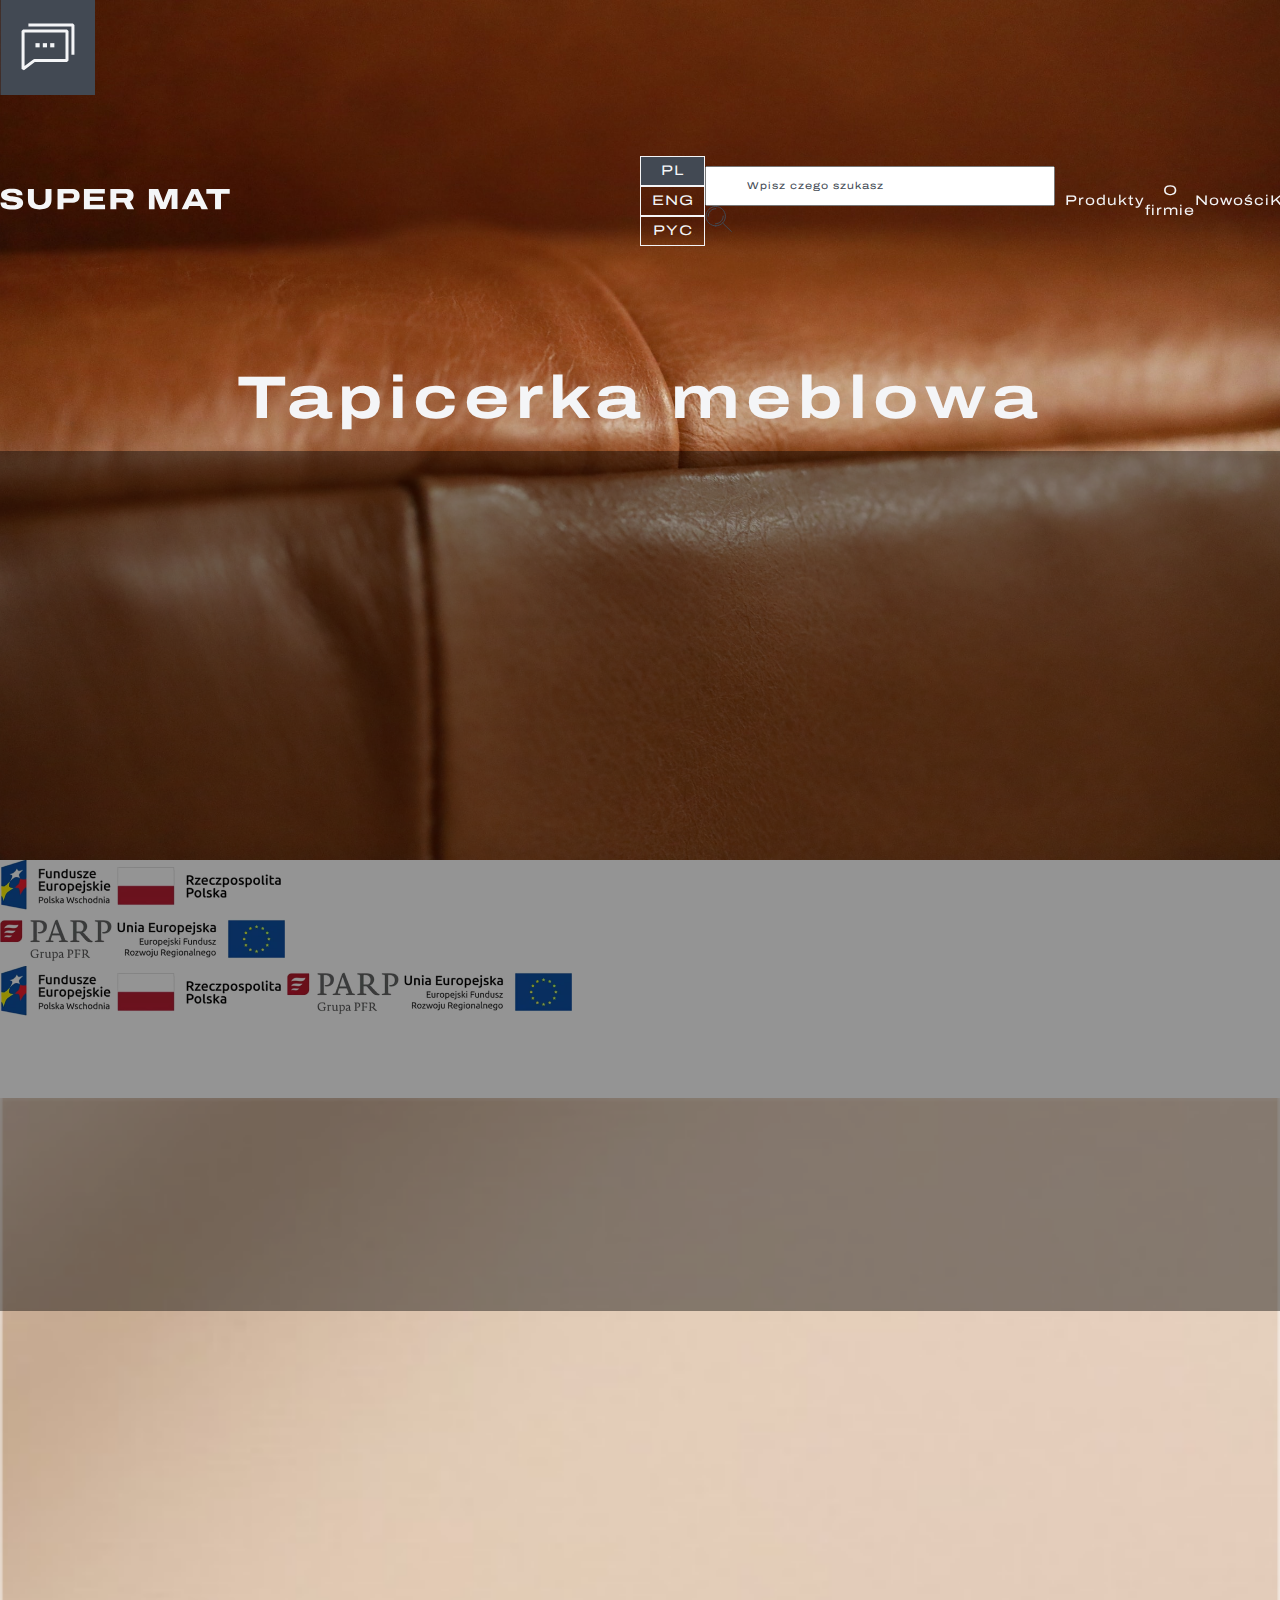
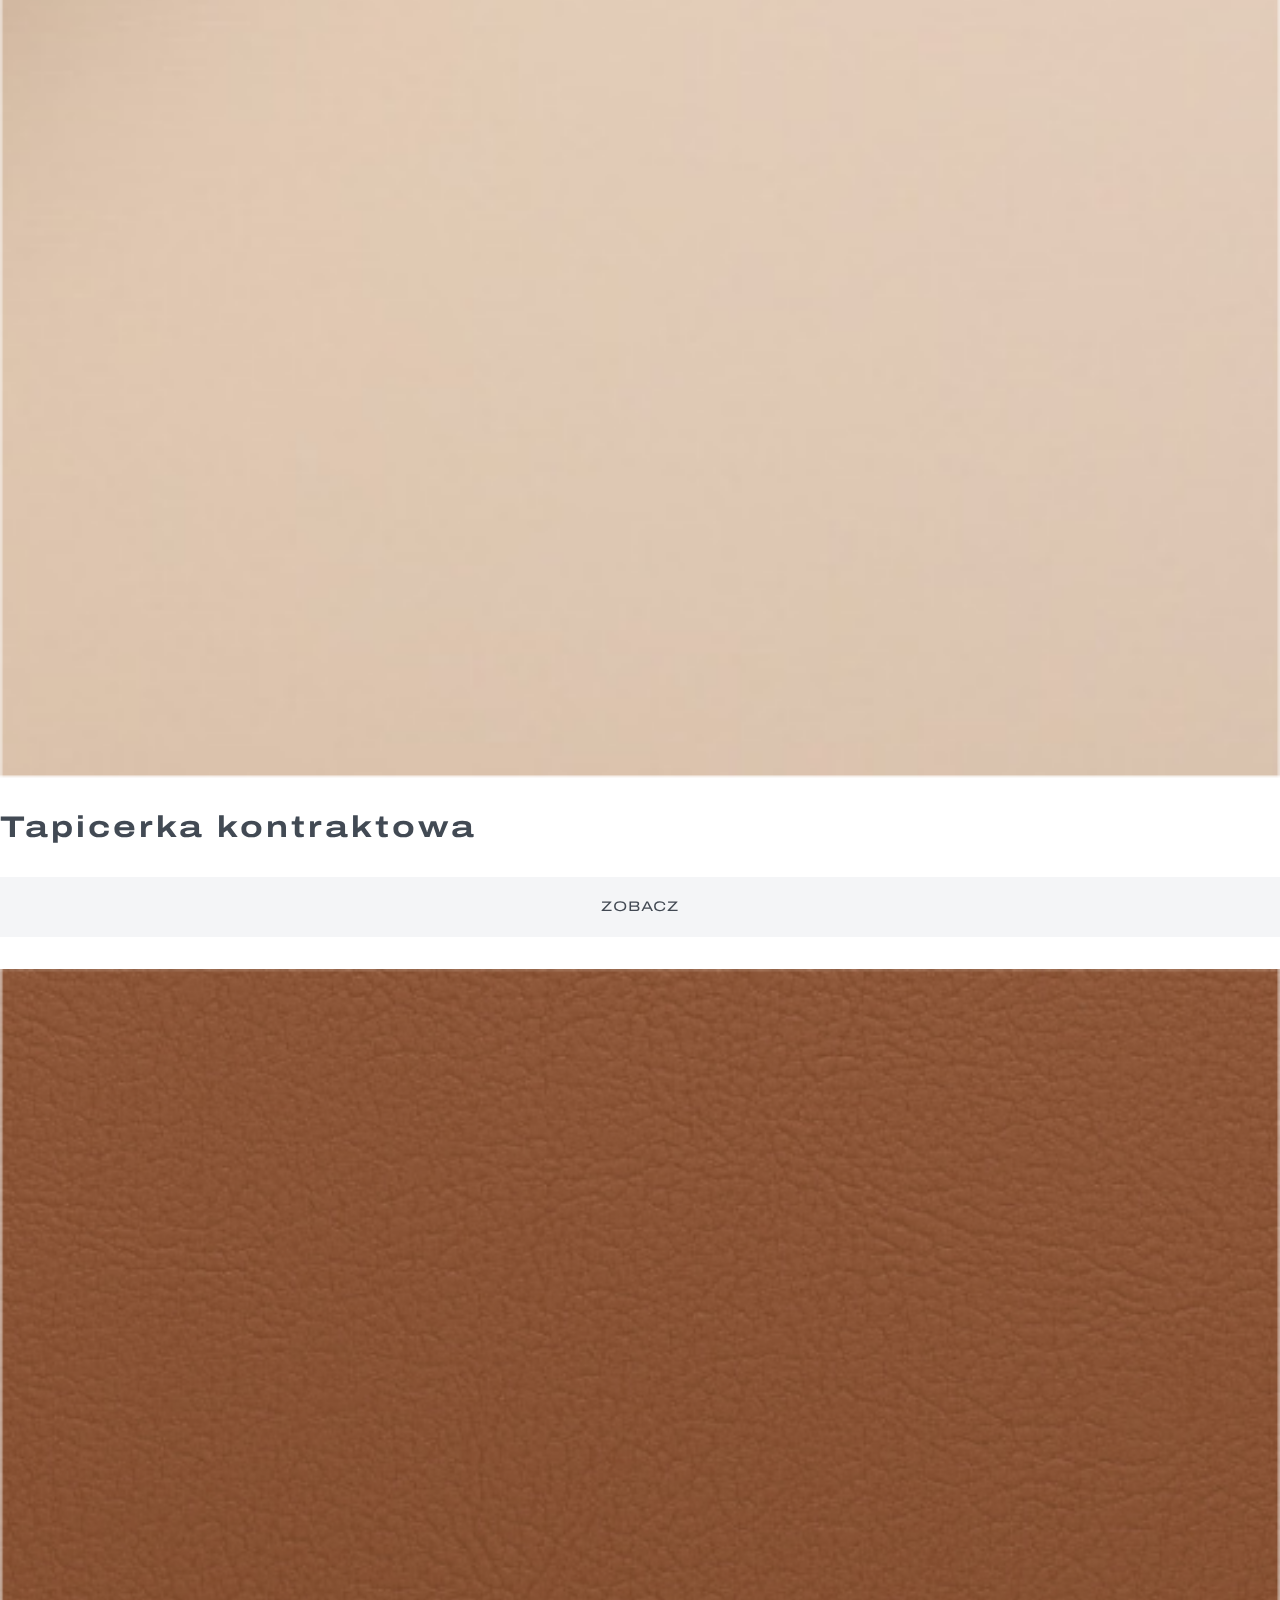
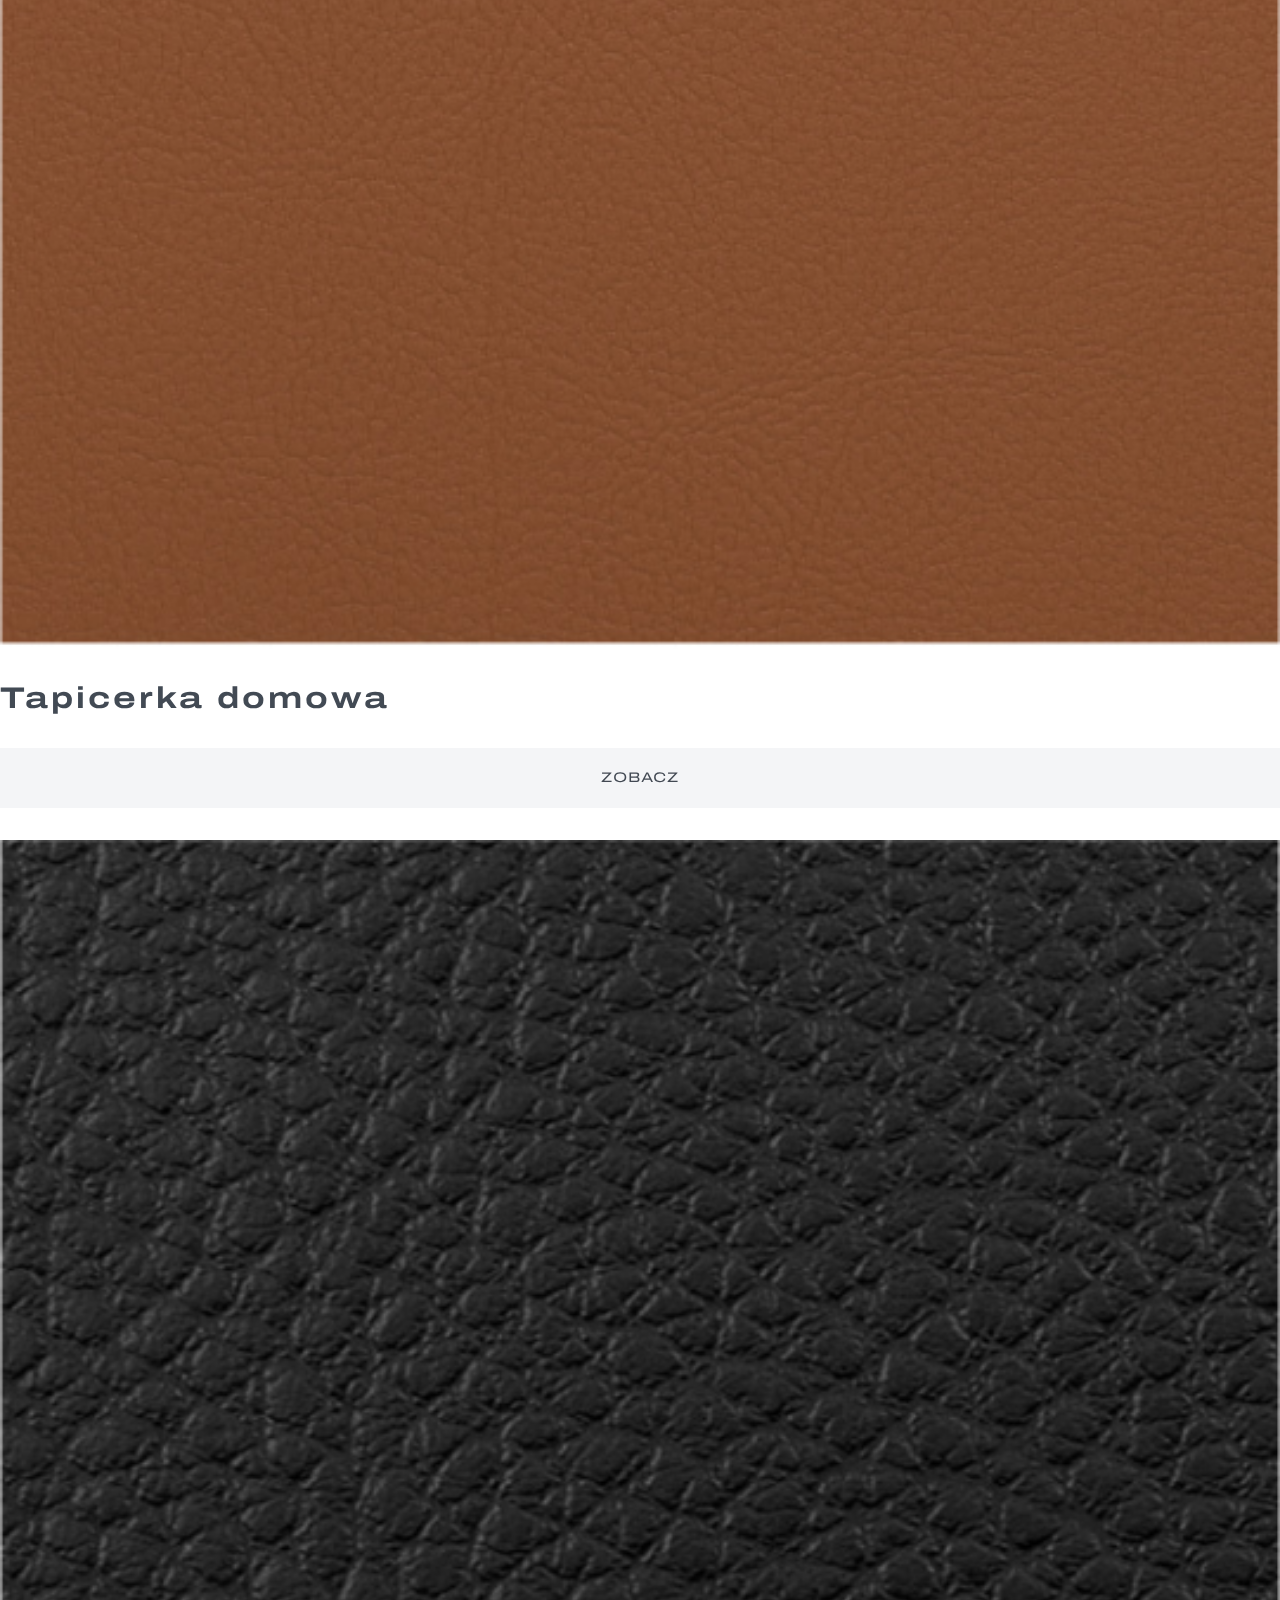
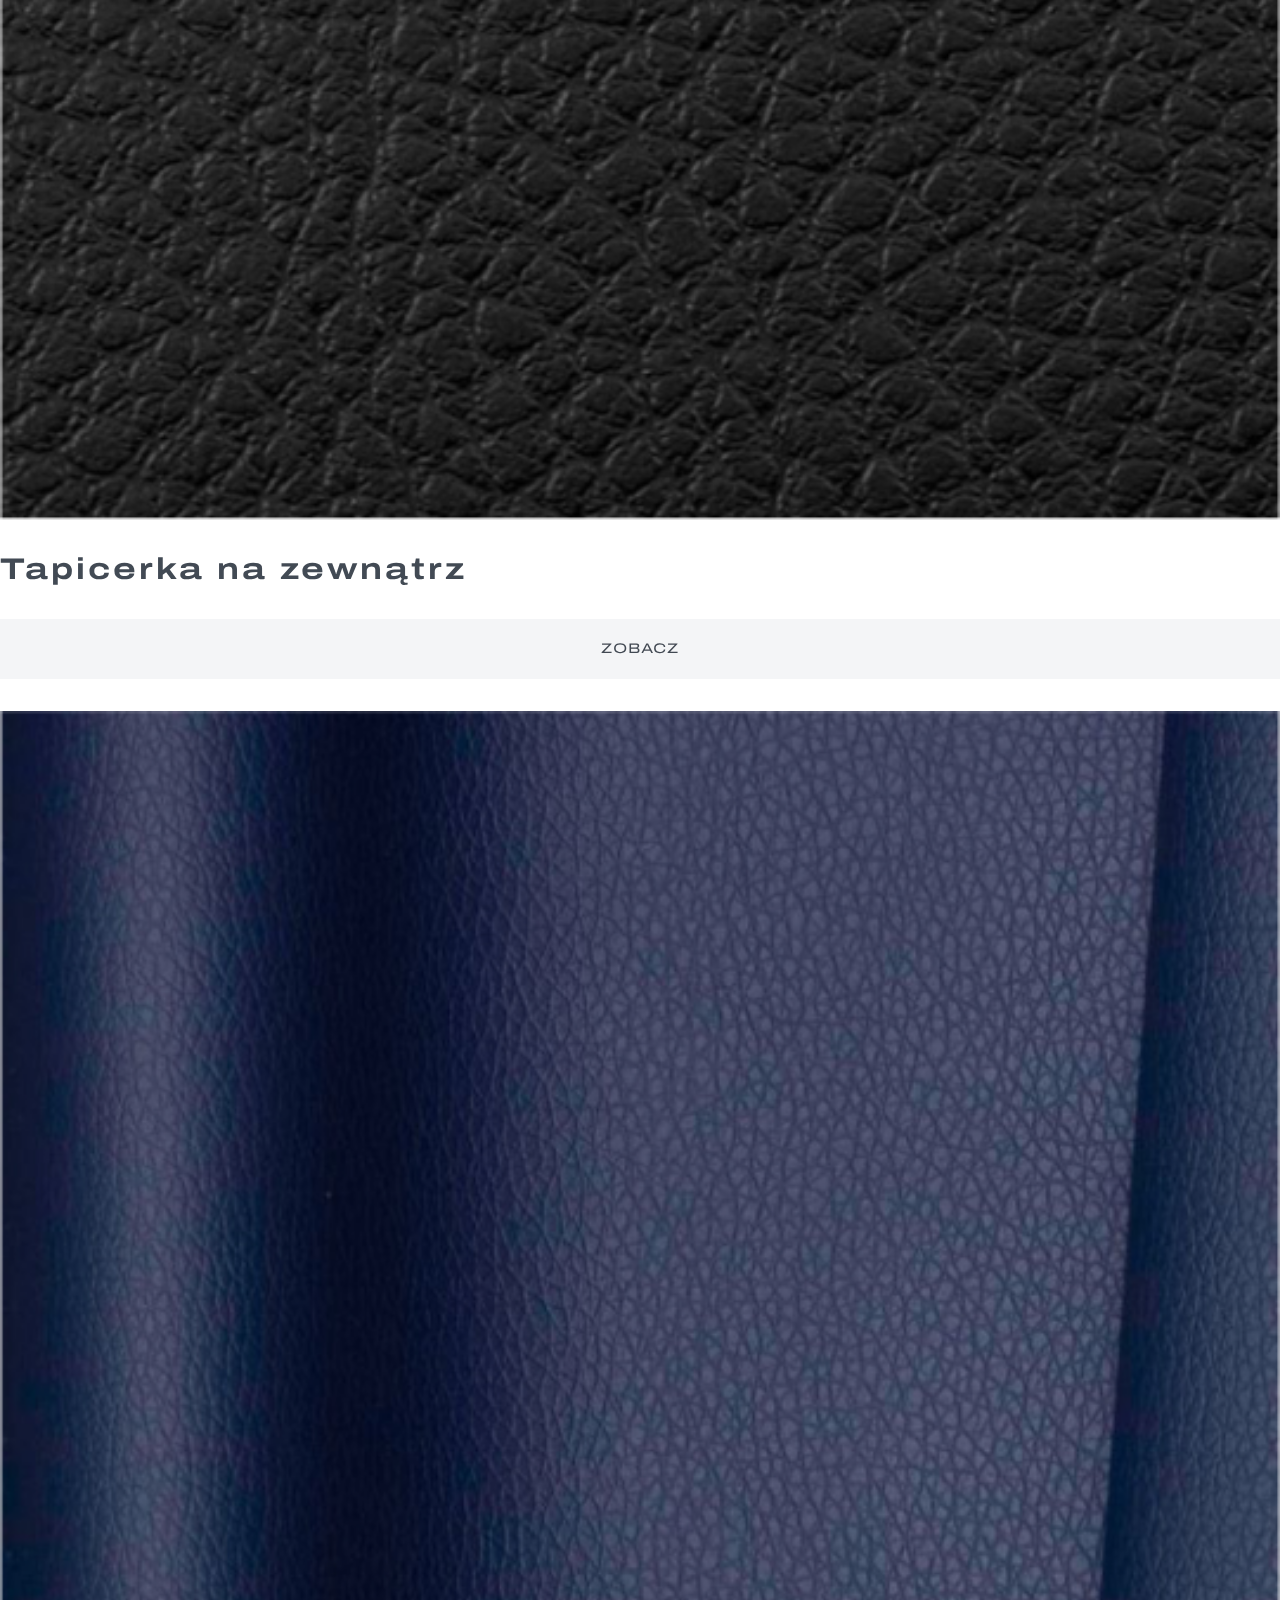
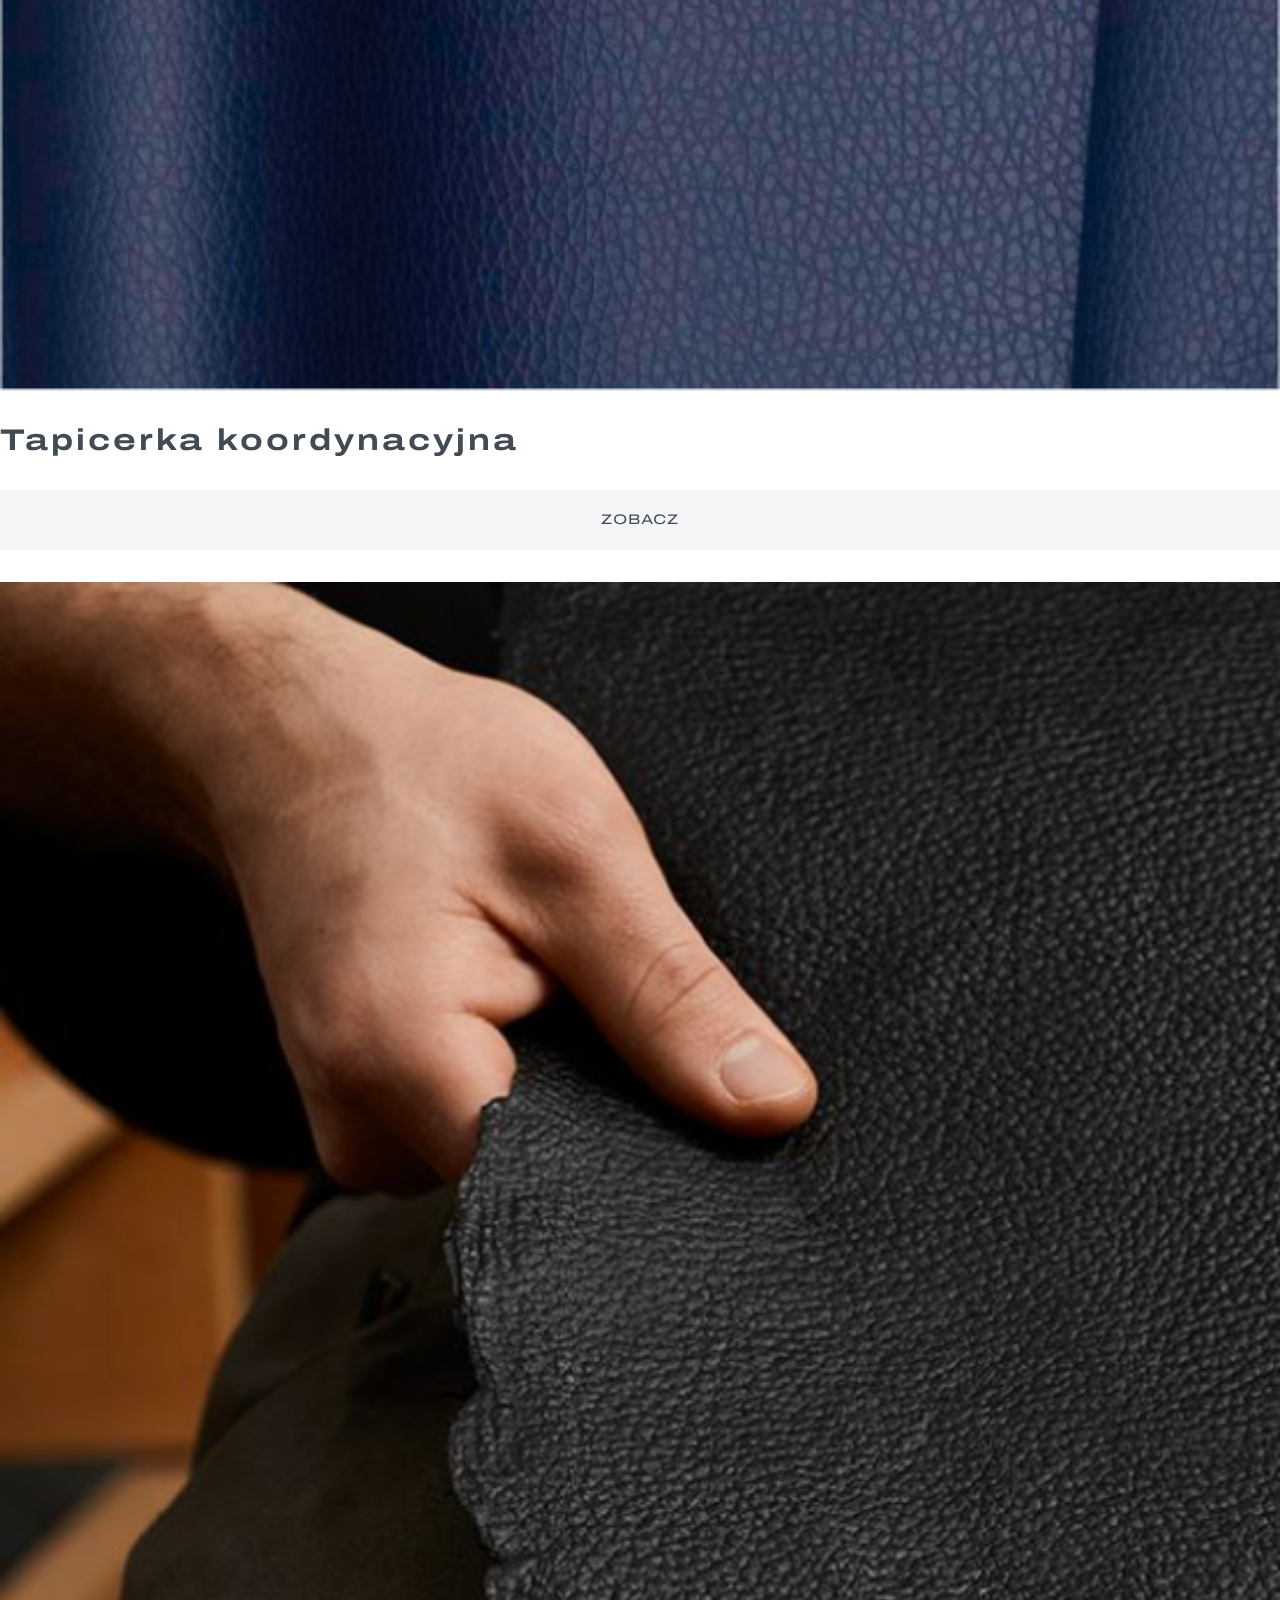
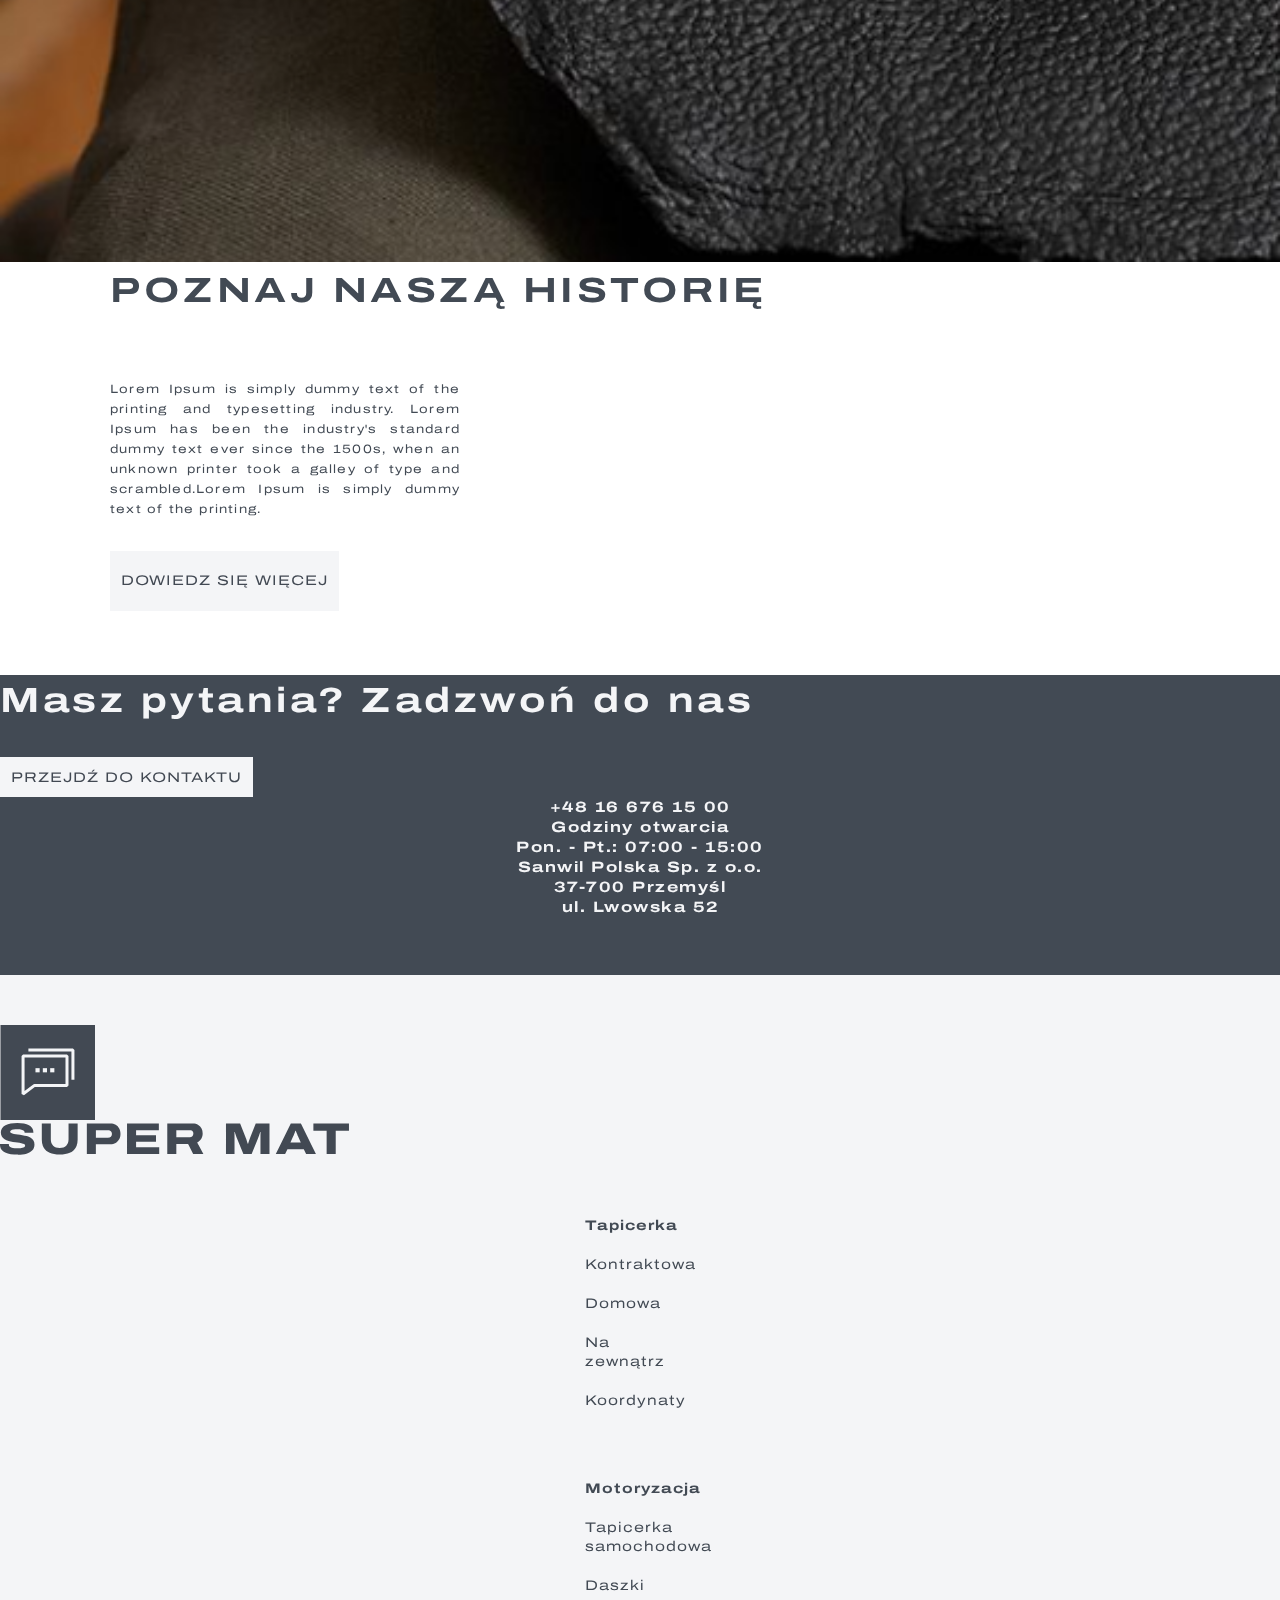
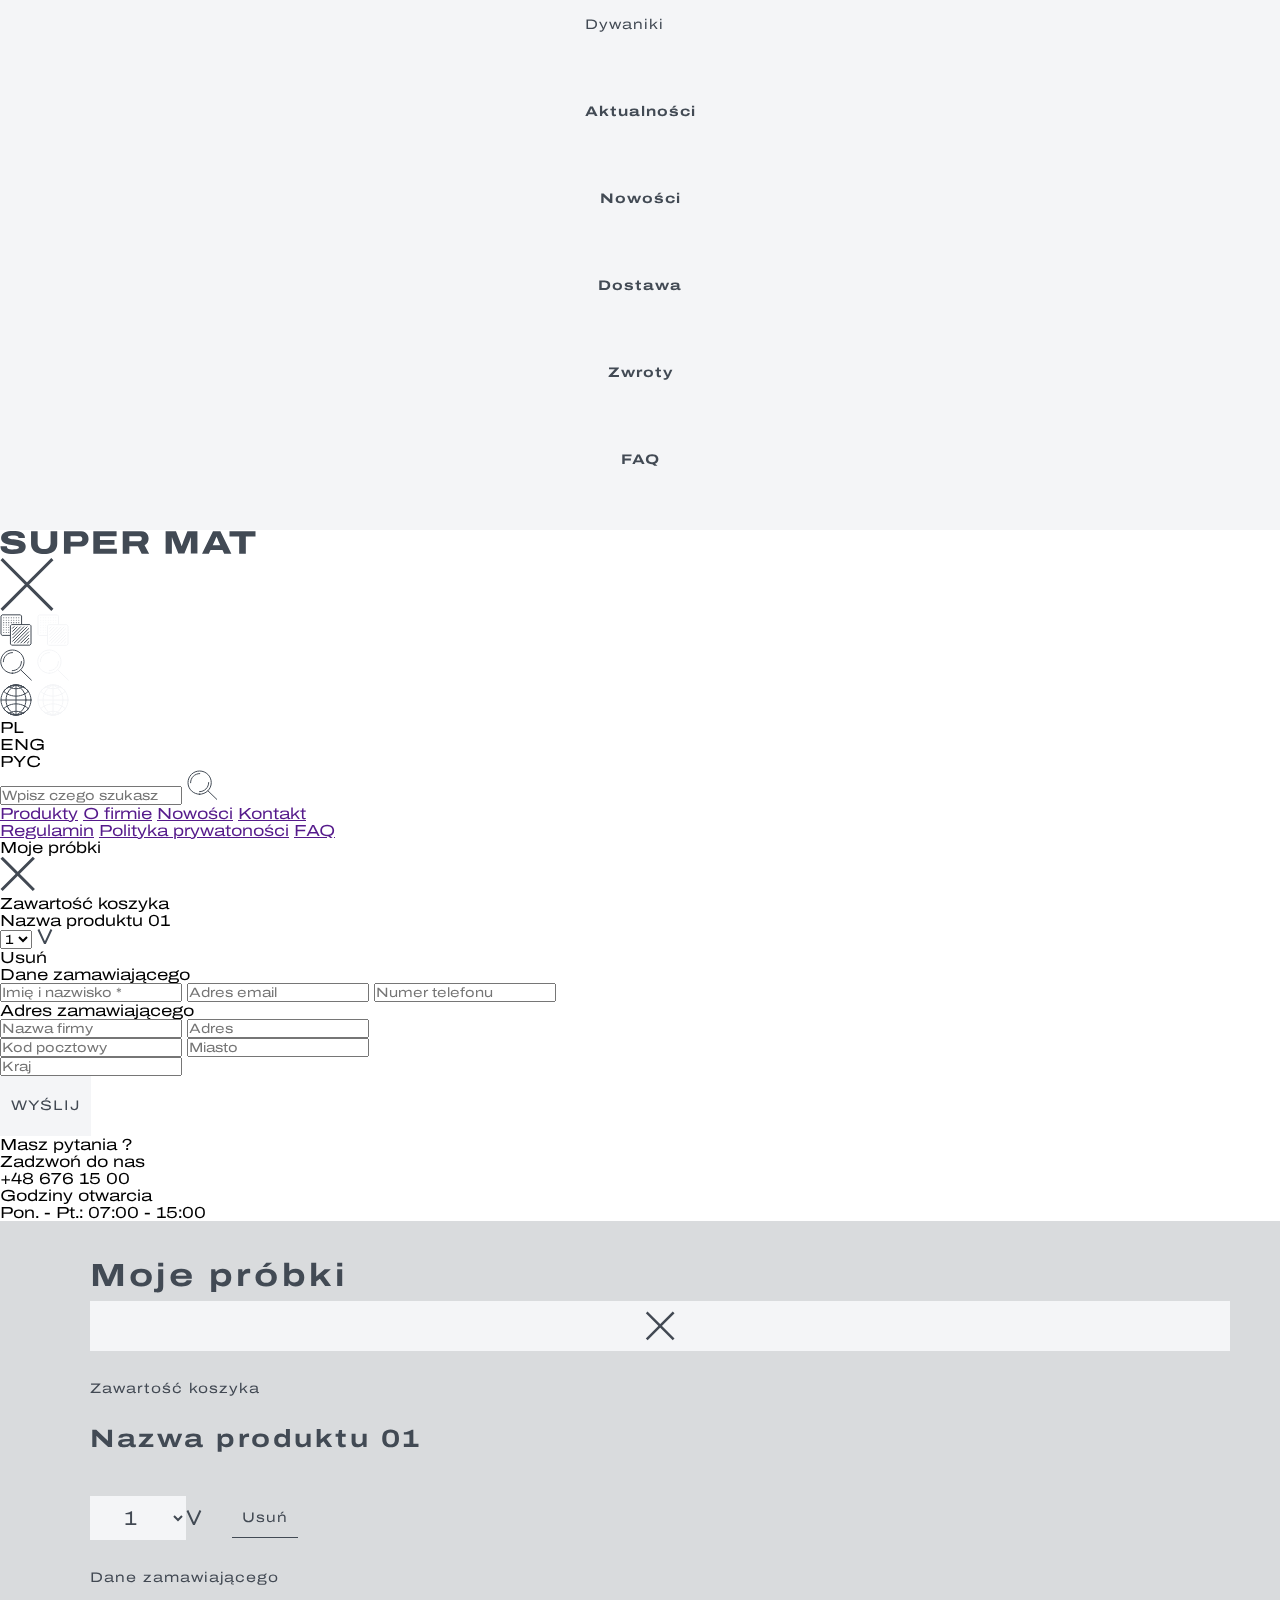
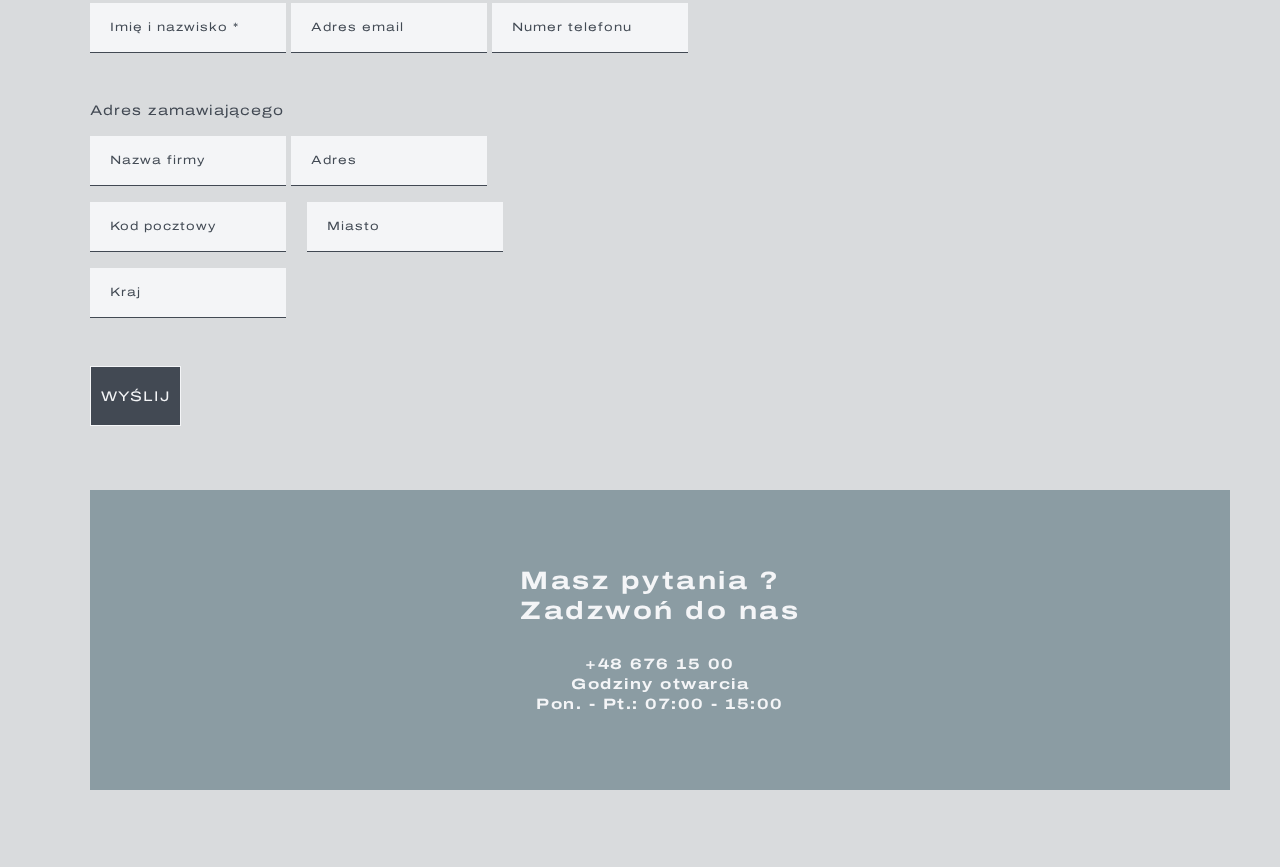
<file: tapicerka_meblowa.html>
<!DOCTYPE html>
<html lang="en">

<head>
  <meta charset="UTF-8" />
  <meta name="viewport" content="width=device-width, initial-scale=1.0" />
  <title>Super Mat</title>
  <link href="https://cdn.jsdelivr.net/npm/bootstrap@5.3.2/dist/css/bootstrap.min.css" rel="stylesheet"
    integrity="sha384-T3c6CoIi6uLrA9TneNEoa7RxnatzjcDSCmG1MXxSR1GAsXEV/Dwwykc2MPK8M2HN" crossorigin="anonymous" />
  <link href="https://cdn.jsdelivr.net/npm/@splidejs/splide@4.1.4/dist/css/splide.min.css" rel="stylesheet" />
  <link rel="stylesheet" href="./main.css" />
</head>

<body>
  <section class="hero-section tapicerka-meblowa about-section new-section tm-section position-relative">
    <div class="position-absolute info-contact-wrapper-svg index9">
      <svg xmlns="http://www.w3.org/2000/svg" width="95" height="95" viewBox="0 0 95 95" fill="none">
        <rect x="0.499512" width="95" height="95" fill="#424953"/>
        <path d="M66.9995 30.9688V60.4057H34.5538L23.062 68.9688V30.9688H66.9995Z" stroke="#F4F5F7" stroke-width="3" stroke-miterlimit="10" stroke-linejoin="bevel"/>
        <path d="M28.4058 25.0312H72.937V54.7188" stroke="#F4F5F7" stroke-width="3" stroke-miterlimit="10" stroke-linejoin="bevel"/>
        <path d="M39.6575 43.1587H35.4739V47.3423H39.6575V43.1587Z" fill="#F4F5F7"/>
        <path d="M47.0095 43.1587H42.8259V47.3423H47.0095V43.1587Z" fill="#F4F5F7"/>
        <path d="M54.3626 43.1587H50.179V47.3423H54.3626V43.1587Z" fill="#F4F5F7"/>
      </svg>
    </div>
    <div class="container">
      <div class="row">
        <div class="col-12">
          <div class="navigation">
            <div class="navigation-logo">
              <svg xmlns="http://www.w3.org/2000/svg" width="230" height="22" viewBox="0 0 230 22" fill="none">
                <path d="M12.2253 21.5013C10.598 21.5013 9.05405 21.3971 7.63533 21.2093C6.21661 21.0216 4.9648 20.6671 3.90076 20.1874C2.83672 19.7076 2.00217 19.0194 1.39713 18.1434C0.79209 17.2674 0.5 16.162 0.5 14.8063V14.6603C0.5 14.6603 0.5 14.5351 0.520864 14.4934H6.36265C6.36265 14.4934 6.32093 14.6394 6.32093 14.7229C6.32093 14.8063 6.32093 14.8897 6.32093 14.994C6.32093 15.5988 6.55043 16.0786 7.00942 16.4123C7.46842 16.746 8.09433 16.9963 8.92887 17.1214C9.74255 17.2674 10.7023 17.33 11.8289 17.33C12.267 17.33 12.7469 17.33 13.2268 17.2882C13.7066 17.2674 14.1656 17.2048 14.6246 17.1423C15.0627 17.0797 15.48 16.9754 15.8347 16.8294C16.1894 16.6834 16.4815 16.5165 16.6901 16.308C16.8987 16.0994 17.0031 15.8491 17.0031 15.5363C17.0031 15.1191 16.7944 14.8063 16.3563 14.556C15.9182 14.3057 15.3131 14.118 14.5412 13.972C13.7692 13.826 12.9138 13.7009 11.9749 13.5757C11.0361 13.4506 10.0555 13.3254 9.03319 13.1586C8.01087 12.9917 7.03029 12.7623 6.09143 12.4912C5.13171 12.1992 4.2763 11.8446 3.52521 11.3649C2.77413 10.906 2.16908 10.3012 1.71009 9.55035C1.27195 8.82036 1.04245 7.92351 1.04245 6.85981C1.04245 5.79611 1.31368 4.87841 1.85613 4.1067C2.39858 3.335 3.14967 2.7093 4.10939 2.18788C5.08998 1.68731 6.23747 1.31188 7.55188 1.0616C8.86628 0.81132 10.3267 0.707031 11.8706 0.707031C13.4145 0.707031 14.9167 0.832173 16.2102 1.08246C17.5038 1.33274 18.6096 1.70816 19.5484 2.20873C20.4664 2.70929 21.1758 3.335 21.6765 4.08585C22.1772 4.8367 22.4276 5.71268 22.4276 6.73467V7.15181H16.6692V6.92238C16.6692 6.50524 16.5023 6.15068 16.1477 5.83783C15.793 5.52498 15.2922 5.25384 14.6038 5.08698C13.9361 4.89927 13.1224 4.81584 12.1627 4.81584C11.0152 4.81584 10.0764 4.89926 9.32528 5.0244C8.57419 5.14955 8.03174 5.35812 7.69792 5.6084C7.34324 5.85868 7.17633 6.12982 7.17633 6.44267C7.17633 6.83895 7.40583 7.13095 7.84397 7.36038C8.2821 7.58981 8.88714 7.75666 9.65909 7.90266C10.4102 8.04865 11.2656 8.1738 12.2044 8.27808C13.1433 8.38236 14.1239 8.52836 15.1462 8.69522C16.1685 8.86207 17.1491 9.07064 18.088 9.34178C19.0268 9.61292 19.8822 9.98834 20.6542 10.4263C21.4053 10.8852 22.0103 11.4692 22.4693 12.1783C22.9074 12.8874 23.1369 13.7634 23.1369 14.7854C23.1369 16.3914 22.6779 17.7054 21.7391 18.7065C20.8002 19.7076 19.5275 20.4168 17.9002 20.8756C16.2728 21.3136 14.416 21.5431 12.3088 21.5431L12.2253 21.5013Z" fill="#F4F5F7"/>
<path d="M39.7027 21.5013C37.053 21.5013 34.8624 21.1258 33.1307 20.3541C31.399 19.5824 30.1055 18.4562 29.2501 16.9962C28.3947 15.5362 27.9565 13.7634 27.9565 11.6985V1.06152H33.8818V11.4274C33.8818 13.2211 34.3825 14.6185 35.4048 15.5988C36.4271 16.579 37.8459 17.0796 39.7027 17.0796C41.5596 17.0796 42.9783 16.579 44.0006 15.5988C45.0229 14.6185 45.5236 13.2211 45.5236 11.4274V1.06152H51.4906V11.6985C51.4906 13.7634 51.0525 15.5362 50.1971 16.9962C49.3417 18.477 48.0481 19.5824 46.2956 20.3541C44.5431 21.1258 42.3524 21.5013 39.7027 21.5013Z" fill="#F4F5F7"/>
<path d="M57.541 21.1467V1.06152H73.0218C74.3362 1.06152 75.5045 1.35352 76.4851 1.93751C77.4657 2.5215 78.2376 3.33492 78.801 4.33605C79.3643 5.35804 79.6355 6.54688 79.6355 7.88172C79.6355 9.21656 79.3434 10.4263 78.7801 11.4482C78.2168 12.4911 77.4448 13.3045 76.4434 13.8676C75.4419 14.4308 74.2944 14.7228 72.9592 14.7228H63.4663V21.1258H57.541V21.1467ZM63.4663 10.3428H71.3318C72.2081 10.3428 72.8757 10.1343 73.3347 9.71712C73.7937 9.29998 74.0232 8.69514 74.0232 7.92344C74.0232 7.40202 73.9189 6.96401 73.7103 6.58859C73.5016 6.23402 73.1887 5.94203 72.8131 5.75432C72.4167 5.56661 71.9369 5.46233 71.3527 5.46233H63.4871V10.3428H63.4663Z" fill="#F4F5F7"/>
<path d="M83.9335 21.1467V1.06152H104.839V5.46233H89.8796V8.84114H102.961V13.0959H89.8796V16.725H105.068V21.1258H83.9126L83.9335 21.1467Z" fill="#F4F5F7"/>
<path d="M110.367 21.1467V1.06152H127.079C128.539 1.06152 129.749 1.35352 130.709 1.95837C131.669 2.56322 132.378 3.35578 132.879 4.33605C133.359 5.31633 133.609 6.40088 133.609 7.56887C133.609 8.84114 133.317 9.98826 132.712 11.0311C132.107 12.074 131.21 12.8874 130 13.4922L134.089 21.1467H127.371L124.033 14.4516H116.313V21.1467H110.388H110.367ZM116.292 10.0717H125.118C125.848 10.0717 126.411 9.86312 126.849 9.42513C127.288 8.98713 127.496 8.424 127.496 7.69401C127.496 7.23516 127.392 6.81802 127.204 6.48431C127.016 6.1506 126.745 5.87946 126.39 5.71261C126.036 5.54575 125.618 5.44146 125.139 5.44146H116.313V10.0508L116.292 10.0717Z" fill="#F4F5F7"/>
<path d="M148.923 21.1464V1.06125H158.208L161.65 9.80027C161.796 10.1548 161.984 10.5928 162.172 11.1351C162.359 11.6774 162.547 12.2405 162.735 12.8037C162.923 13.3877 163.09 13.8882 163.236 14.3262H163.444C163.57 13.9091 163.716 13.4502 163.903 12.8871C164.091 12.3448 164.279 11.8025 164.488 11.2394C164.696 10.6763 164.863 10.1966 165.03 9.75856L168.472 1.01953H177.506V21.1047H171.581V10.7388C171.581 10.3217 171.581 9.86285 171.581 9.36228C171.581 8.86172 171.602 8.36115 171.623 7.88145C171.644 7.40174 171.644 6.9846 171.644 6.63003H171.414C171.289 7.00545 171.143 7.44345 170.976 7.94401C170.809 8.44458 170.621 8.94515 170.475 9.44571C170.308 9.94628 170.142 10.3843 169.996 10.7388L165.781 21.1047H160.357L156.121 10.7388C155.933 10.2383 155.746 9.71685 155.558 9.19542C155.37 8.674 155.203 8.17344 155.057 7.71459C154.911 7.25574 154.786 6.90117 154.703 6.63003H154.473C154.473 6.90117 154.515 7.25574 154.515 7.71459C154.515 8.15258 154.515 8.65315 154.536 9.17457C154.536 9.69599 154.536 10.2174 154.536 10.7597V21.1256H148.923V21.1464Z" fill="#F4F5F7"/>
<path d="M181.637 21.1467L191.506 1.06152H198.14L208.009 21.1467H201.562L200.039 17.9347H189.294L187.771 21.1467H181.637ZM191.276 13.5756H198.057L196.242 9.4877C196.158 9.32085 196.054 9.0497 195.929 8.71599C195.783 8.38228 195.637 8.00686 195.491 7.63143C195.324 7.25601 195.198 6.90144 195.073 6.58859C194.948 6.27574 194.865 6.02545 194.781 5.87946H194.573C194.427 6.23402 194.26 6.6303 194.072 7.11001C193.884 7.58972 193.696 8.02772 193.529 8.44486C193.363 8.88285 193.216 9.21656 193.07 9.4877L191.255 13.5756H191.276Z" fill="#F4F5F7"/>
<path d="M215.04 21.1461V5.83713H206.34V1.04004H229.707V5.83713H221.007V21.1461H215.04Z" fill="#F4F5F7"/>

              </svg>
            </div>
            <div class="navigation-links position-relative">
              <div data-lang-wrapper
                class="position-absolute lang-wrapper d-flex justify-content-between align-items-center d-none">
                <div data-lang-selector class="language-choose white-menu language-choose-active">PL</div>
                <div data-lang-selector class="language-choose white-menu">ENG</div>
                <div data-lang-selector class="language-choose white-menu">PYC</div>
              </div>

              <div data-input-wrapper class="position-absolute d-none">
                <div class="position-relative">
                  <input placeholder="Wpisz czego szukasz" type="text">
                  <svg class="position-absolute" xmlns="http://www.w3.org/2000/svg" width="28" height="27"
                    viewBox="0 0 28 27" fill="none">
                    <path
                      d="M10.6898 19.8796C16.0413 19.8796 20.3796 15.5413 20.3796 10.1898C20.3796 4.83826 16.0413 0.5 10.6898 0.5C5.33826 0.5 1 4.83826 1 10.1898C1 15.5413 5.33826 19.8796 10.6898 19.8796Z"
                      stroke="#424A54" stroke-linecap="square" stroke-linejoin="bevel" />
                    <path d="M3.14844 10.1898C3.14844 6.02598 6.525 2.64941 10.6888 2.64941" stroke="#424A54"
                      stroke-linecap="square" stroke-linejoin="bevel" />
                    <path d="M18.2288 10.1897C18.2288 14.3535 14.8523 17.7301 10.6885 17.7301" stroke="#424A54"
                      stroke-linecap="square" stroke-linejoin="bevel" />
                    <path d="M17.7275 17.1204L26.3986 25.5" stroke="#424A54" stroke-linecap="square"
                      stroke-linejoin="bevel" />
                  </svg>
                </div>

              </div>

              <div class="links d-none d-lg-flex">
                <a class="about-menu-links" href="">Produkty</a>
                <a class="about-menu-links" href="">O firmie</a>
                <a class="about-menu-links" href="">Nowości</a>
                <a class="about-menu-links" href="">Kontakt</a>
              </div>
              <div class="icons">

                <div class="d-none d-lg-flex">
                  <div data-sample-modal-open class="icon-wrapper">
                    <svg xmlns="http://www.w3.org/2000/svg" width="27" height="28" viewBox="0 0 27 28" fill="none"
                       data-bs-toggle="modal" data-bs-target="#sampleModal">
                       <path d="M18.1416 9.61846L18.1416 2.44099L17.1879 1.48731L1.95369 1.4873L1 2.44099L0.999999 17.6752L1.95369 18.6289L8.8584 18.6289" stroke="#F4F5F7" stroke-miterlimit="10"/>
                       <path d="M3.73912 3.86932C3.73912 4.11265 3.54185 4.30992 3.29851 4.30992C3.05518 4.30992 2.85791 4.11265 2.85791 3.86932C2.85791 3.62598 3.05518 3.42871 3.29851 3.42871C3.54185 3.42871 3.73912 3.62598 3.73912 3.86932Z" fill="#F4F5F7"/>
                       <path d="M3.73912 5.93377C3.73912 6.17711 3.54185 6.37437 3.29851 6.37437C3.05518 6.37437 2.85791 6.17711 2.85791 5.93377C2.85791 5.69043 3.05518 5.49316 3.29851 5.49316C3.54185 5.49316 3.73912 5.69043 3.73912 5.93377Z" fill="#F4F5F7"/>
                       <path d="M3.73912 7.99529C3.73912 8.23863 3.54185 8.4359 3.29851 8.4359C3.05518 8.4359 2.85791 8.23863 2.85791 7.99529C2.85791 7.75195 3.05518 7.55469 3.29851 7.55469C3.54185 7.55469 3.73912 7.75195 3.73912 7.99529Z" fill="#F4F5F7"/>
                       <path d="M3.73912 12.1213C3.73912 12.3646 3.54185 12.5619 3.29851 12.5619C3.05518 12.5619 2.85791 12.3646 2.85791 12.1213C2.85791 11.8779 3.05518 11.6807 3.29851 11.6807C3.54185 11.6807 3.73912 11.8779 3.73912 12.1213Z" fill="#F4F5F7"/>
                       <path d="M3.73912 16.2463C3.73912 16.4896 3.54185 16.6869 3.29851 16.6869C3.05518 16.6869 2.85791 16.4896 2.85791 16.2463C2.85791 16.0029 3.05518 15.8057 3.29851 15.8057C3.54185 15.8057 3.73912 16.0029 3.73912 16.2463Z" fill="#F4F5F7"/>
                       <path d="M3.73912 10.0588C3.73912 10.3021 3.54185 10.4994 3.29851 10.4994C3.05518 10.4994 2.85791 10.3021 2.85791 10.0588C2.85791 9.81543 3.05518 9.61816 3.29851 9.61816C3.54185 9.61816 3.73912 9.81543 3.73912 10.0588Z" fill="#F4F5F7"/>
                       <path d="M3.73912 14.1847C3.73912 14.4281 3.54185 14.6253 3.29851 14.6253C3.05518 14.6253 2.85791 14.4281 2.85791 14.1847C2.85791 13.9414 3.05518 13.7441 3.29851 13.7441C3.54185 13.7441 3.73912 13.9414 3.73912 14.1847Z" fill="#F4F5F7"/>
                       <path d="M5.82945 3.86932C5.82945 4.11265 5.63219 4.30992 5.38885 4.30992C5.14551 4.30992 4.94824 4.11265 4.94824 3.86932C4.94824 3.62598 5.14551 3.42871 5.38885 3.42871C5.63219 3.42871 5.82945 3.62598 5.82945 3.86932Z" fill="#F4F5F7"/>
                       <path d="M5.82945 5.93377C5.82945 6.17711 5.63219 6.37437 5.38885 6.37437C5.14551 6.37437 4.94824 6.17711 4.94824 5.93377C4.94824 5.69043 5.14551 5.49316 5.38885 5.49316C5.63219 5.49316 5.82945 5.69043 5.82945 5.93377Z" fill="#F4F5F7"/>
                       <path d="M5.82945 7.99529C5.82945 8.23863 5.63219 8.4359 5.38885 8.4359C5.14551 8.4359 4.94824 8.23863 4.94824 7.99529C4.94824 7.75195 5.14551 7.55469 5.38885 7.55469C5.63219 7.55469 5.82945 7.75195 5.82945 7.99529Z" fill="#F4F5F7"/>
                       <path d="M5.82945 12.1213C5.82945 12.3646 5.63219 12.5619 5.38885 12.5619C5.14551 12.5619 4.94824 12.3646 4.94824 12.1213C4.94824 11.8779 5.14551 11.6807 5.38885 11.6807C5.63219 11.6807 5.82945 11.8779 5.82945 12.1213Z" fill="#F4F5F7"/>
                       <path d="M5.82945 16.2463C5.82945 16.4896 5.63219 16.6869 5.38885 16.6869C5.14551 16.6869 4.94824 16.4896 4.94824 16.2463C4.94824 16.0029 5.14551 15.8057 5.38885 15.8057C5.63219 15.8057 5.82945 16.0029 5.82945 16.2463Z" fill="#F4F5F7"/>
                       <path d="M5.82945 10.0588C5.82945 10.3021 5.63219 10.4994 5.38885 10.4994C5.14551 10.4994 4.94824 10.3021 4.94824 10.0588C4.94824 9.81543 5.14551 9.61816 5.38885 9.61816C5.63219 9.61816 5.82945 9.81543 5.82945 10.0588Z" fill="#F4F5F7"/>
                       <path d="M5.82945 14.1847C5.82945 14.4281 5.63219 14.6253 5.38885 14.6253C5.14551 14.6253 4.94824 14.4281 4.94824 14.1847C4.94824 13.9414 5.14551 13.7441 5.38885 13.7441C5.63219 13.7441 5.82945 13.9414 5.82945 14.1847Z" fill="#F4F5F7"/>
                       <path d="M10.0106 3.86932C10.0106 4.11265 9.81334 4.30992 9.57 4.30992C9.32666 4.30992 9.12939 4.11265 9.12939 3.86932C9.12939 3.62598 9.32666 3.42871 9.57 3.42871C9.81334 3.42871 10.0106 3.62598 10.0106 3.86932Z" fill="#F4F5F7"/>
                       <path d="M10.0106 5.93377C10.0106 6.17711 9.81334 6.37437 9.57 6.37437C9.32666 6.37437 9.12939 6.17711 9.12939 5.93377C9.12939 5.69043 9.32666 5.49316 9.57 5.49316C9.81334 5.49316 10.0106 5.69043 10.0106 5.93377Z" fill="#F4F5F7"/>
                       <path d="M10.0106 7.99529C10.0106 8.23863 9.81334 8.4359 9.57 8.4359C9.32666 8.4359 9.12939 8.23863 9.12939 7.99529C9.12939 7.75195 9.32666 7.55469 9.57 7.55469C9.81334 7.55469 10.0106 7.75195 10.0106 7.99529Z" fill="#F4F5F7"/>
                       <path d="M7.91978 3.86932C7.91978 4.11265 7.72252 4.30992 7.47918 4.30992C7.23584 4.30992 7.03857 4.11265 7.03857 3.86932C7.03857 3.62598 7.23584 3.42871 7.47918 3.42871C7.72252 3.42871 7.91978 3.62598 7.91978 3.86932Z" fill="#F4F5F7"/>
                       <path d="M7.91978 5.93377C7.91978 6.17711 7.72252 6.37437 7.47918 6.37437C7.23584 6.37437 7.03857 6.17711 7.03857 5.93377C7.03857 5.69043 7.23584 5.49316 7.47918 5.49316C7.72252 5.49316 7.91978 5.69043 7.91978 5.93377Z" fill="#F4F5F7"/>
                       <path d="M7.91978 7.99529C7.91978 8.23863 7.72252 8.4359 7.47918 8.4359C7.23584 8.4359 7.03857 8.23863 7.03857 7.99529C7.03857 7.75195 7.23584 7.55469 7.47918 7.55469C7.72252 7.55469 7.91978 7.75195 7.91978 7.99529Z" fill="#F4F5F7"/>
                       <path d="M7.91978 12.1213C7.91978 12.3646 7.72252 12.5619 7.47918 12.5619C7.23584 12.5619 7.03857 12.3646 7.03857 12.1213C7.03857 11.8779 7.23584 11.6807 7.47918 11.6807C7.72252 11.6807 7.91978 11.8779 7.91978 12.1213Z" fill="#F4F5F7"/>
                       <path d="M7.91978 16.2463C7.91978 16.4896 7.72252 16.6869 7.47918 16.6869C7.23584 16.6869 7.03857 16.4896 7.03857 16.2463C7.03857 16.0029 7.23584 15.8057 7.47918 15.8057C7.72252 15.8057 7.91978 16.0029 7.91978 16.2463Z" fill="#F4F5F7"/>
                       <path d="M7.91978 10.0588C7.91978 10.3021 7.72252 10.4994 7.47918 10.4994C7.23584 10.4994 7.03857 10.3021 7.03857 10.0588C7.03857 9.81543 7.23584 9.61816 7.47918 9.61816C7.72252 9.61816 7.91978 9.81543 7.91978 10.0588Z" fill="#F4F5F7"/>
                       <path d="M7.91978 14.1847C7.91978 14.4281 7.72252 14.6253 7.47918 14.6253C7.23584 14.6253 7.03857 14.4281 7.03857 14.1847C7.03857 13.9414 7.23584 13.7441 7.47918 13.7441C7.72252 13.7441 7.91978 13.9414 7.91978 14.1847Z" fill="#F4F5F7"/>
                       <path d="M12.1009 3.86932C12.1009 4.11265 11.9037 4.30992 11.6603 4.30992C11.417 4.30992 11.2197 4.11265 11.2197 3.86932C11.2197 3.62598 11.417 3.42871 11.6603 3.42871C11.9037 3.42871 12.1009 3.62598 12.1009 3.86932Z" fill="#F4F5F7"/>
                       <path d="M12.1009 5.93377C12.1009 6.17711 11.9037 6.37437 11.6603 6.37437C11.417 6.37437 11.2197 6.17711 11.2197 5.93377C11.2197 5.69043 11.417 5.49316 11.6603 5.49316C11.9037 5.49316 12.1009 5.69043 12.1009 5.93377Z" fill="#F4F5F7"/>
                       <path d="M12.1009 7.99529C12.1009 8.23863 11.9037 8.4359 11.6603 8.4359C11.417 8.4359 11.2197 8.23863 11.2197 7.99529C11.2197 7.75195 11.417 7.55469 11.6603 7.55469C11.9037 7.55469 12.1009 7.75195 12.1009 7.99529Z" fill="#F4F5F7"/>
                       <path d="M14.1918 3.86932C14.1918 4.11265 13.9945 4.30992 13.7512 4.30992C13.5078 4.30992 13.3105 4.11265 13.3105 3.86932C13.3105 3.62598 13.5078 3.42871 13.7512 3.42871C13.9945 3.42871 14.1918 3.62598 14.1918 3.86932Z" fill="#F4F5F7"/>
                       <path d="M14.1918 5.93377C14.1918 6.17711 13.9945 6.37437 13.7512 6.37437C13.5078 6.37437 13.3105 6.17711 13.3105 5.93377C13.3105 5.69043 13.5078 5.49316 13.7512 5.49316C13.9945 5.49316 14.1918 5.69043 14.1918 5.93377Z" fill="#F4F5F7"/>
                       <path d="M14.1918 7.99529C14.1918 8.23863 13.9945 8.4359 13.7512 8.4359C13.5078 8.4359 13.3105 8.23863 13.3105 7.99529C13.3105 7.75195 13.5078 7.55469 13.7512 7.55469C13.9945 7.55469 14.1918 7.75195 14.1918 7.99529Z" fill="#F4F5F7"/>
                       <path d="M16.2821 3.86932C16.2821 4.11265 16.0848 4.30992 15.8415 4.30992C15.5981 4.30992 15.4009 4.11265 15.4009 3.86932C15.4009 3.62598 15.5981 3.42871 15.8415 3.42871C16.0848 3.42871 16.2821 3.62598 16.2821 3.86932Z" fill="#F4F5F7"/>
                       <path d="M16.2821 5.93377C16.2821 6.17711 16.0848 6.37437 15.8415 6.37437C15.5981 6.37437 15.4009 6.17711 15.4009 5.93377C15.4009 5.69043 15.5981 5.49316 15.8415 5.49316C16.0848 5.49316 16.2821 5.69043 16.2821 5.93377Z" fill="#F4F5F7"/>
                       <path d="M16.2821 7.99529C16.2821 8.23863 16.0848 8.4359 15.8415 8.4359C15.5981 8.4359 15.4009 8.23863 15.4009 7.99529C15.4009 7.75195 15.5981 7.55469 15.8415 7.55469C16.0848 7.55469 16.2821 7.75195 16.2821 7.99529Z" fill="#F4F5F7"/>
                       <path d="M10.7695 17.9762L17.2146 11.5293" stroke="#F4F5F7" stroke-linecap="square"/>
                       <path d="M10.8765 15.1196L14.3574 11.6387" stroke="#F4F5F7" stroke-linecap="square"/>
                       <path d="M10.6475 12.5975L11.8377 11.4092" stroke="#F4F5F7" stroke-linecap="square"/>
                       <path d="M23.0205 24.9715L24.2107 23.7832" stroke="#F4F5F7" stroke-linecap="square"/>
                       <path d="M10.7847 20.7099L19.9496 11.5469" stroke="#F4F5F7" stroke-linecap="square"/>
                       <path d="M10.8135 23.4314L22.6697 11.5732" stroke="#F4F5F7" stroke-linecap="square"/>
                       <path d="M12.166 24.8279L24.0661 12.9277" stroke="#F4F5F7" stroke-linecap="square"/>
                       <path d="M14.9087 24.8358L24.0736 15.6689" stroke="#F4F5F7" stroke-linecap="square"/>
                       <path d="M17.6074 24.8847L24.1249 18.3691" stroke="#F4F5F7" stroke-linecap="square"/>
                       <path d="M20.3335 24.9095L24.1483 21.0947" stroke="#F4F5F7" stroke-linecap="square"/>
                       <path d="M25.0063 26.7617L9.81209 26.7617L8.8584 25.808L8.8584 10.6119L9.81128 9.61816L25.0063 9.61818L26 10.6119L26 25.7679L25.0063 26.7617Z" stroke="#F4F5F7" stroke-miterlimit="10"/>
                       
                    </svg>
                  </div>

                  <div data-active-menu-icon class="icon-wrapper icon-active-wrapper d-none">
                    <svg xmlns="http://www.w3.org/2000/svg" width="27" height="27" viewBox="0 0 27 27" fill="none">
                    <path d="M18.4702 9.04717L18.4702 1.86971L17.5165 0.916016L2.2823 0.916016L1.32861 1.8697L1.32861 17.1039L2.2823 18.0576L9.18701 18.0576" stroke="#F4F5F7" stroke-miterlimit="10"/>
                    <path d="M4.06773 3.29851C4.06773 3.54185 3.87047 3.73912 3.62713 3.73912C3.38379 3.73912 3.18652 3.54185 3.18652 3.29851C3.18652 3.05518 3.38379 2.85791 3.62713 2.85791C3.87047 2.85791 4.06773 3.05518 4.06773 3.29851Z" fill="#F4F5F7"/>
                    <path d="M4.06773 5.36199C4.06773 5.60533 3.87047 5.8026 3.62713 5.8026C3.38379 5.8026 3.18652 5.60533 3.18652 5.36199C3.18652 5.11865 3.38379 4.92139 3.62713 4.92139C3.87047 4.92139 4.06773 5.11865 4.06773 5.36199Z" fill="#F4F5F7"/>
                    <path d="M4.06773 7.424C4.06773 7.66734 3.87047 7.86461 3.62713 7.86461C3.38379 7.86461 3.18652 7.66734 3.18652 7.424C3.18652 7.18066 3.38379 6.9834 3.62713 6.9834C3.87047 6.9834 4.06773 7.18066 4.06773 7.424Z" fill="#F4F5F7"/>
                    <path d="M4.06773 11.5495C4.06773 11.7928 3.87047 11.9901 3.62713 11.9901C3.38379 11.9901 3.18652 11.7928 3.18652 11.5495C3.18652 11.3062 3.38379 11.1089 3.62713 11.1089C3.87047 11.1089 4.06773 11.3062 4.06773 11.5495Z" fill="#F4F5F7"/>
                    <path d="M4.06773 15.6752C4.06773 15.9186 3.87047 16.1158 3.62713 16.1158C3.38379 16.1158 3.18652 15.9186 3.18652 15.6752C3.18652 15.4319 3.38379 15.2346 3.62713 15.2346C3.87047 15.2346 4.06773 15.4319 4.06773 15.6752Z" fill="#F4F5F7"/>
                    <path d="M4.06773 9.48797C4.06773 9.73131 3.87047 9.92857 3.62713 9.92857C3.38379 9.92857 3.18652 9.73131 3.18652 9.48797C3.18652 9.24463 3.38379 9.04736 3.62713 9.04736C3.87047 9.04736 4.06773 9.24463 4.06773 9.48797Z" fill="#F4F5F7"/>
                    <path d="M4.06773 13.6135C4.06773 13.8568 3.87047 14.0541 3.62713 14.0541C3.38379 14.0541 3.18652 13.8568 3.18652 13.6135C3.18652 13.3701 3.38379 13.1729 3.62713 13.1729C3.87047 13.1729 4.06773 13.3701 4.06773 13.6135Z" fill="#F4F5F7"/>
                    <path d="M6.15806 3.29851C6.15806 3.54185 5.9608 3.73912 5.71746 3.73912C5.47412 3.73912 5.27686 3.54185 5.27686 3.29851C5.27686 3.05518 5.47412 2.85791 5.71746 2.85791C5.9608 2.85791 6.15806 3.05518 6.15806 3.29851Z" fill="#F4F5F7"/>
                    <path d="M6.15806 5.36199C6.15806 5.60533 5.9608 5.8026 5.71746 5.8026C5.47412 5.8026 5.27686 5.60533 5.27686 5.36199C5.27686 5.11865 5.47412 4.92139 5.71746 4.92139C5.9608 4.92139 6.15806 5.11865 6.15806 5.36199Z" fill="#F4F5F7"/>
                    <path d="M6.15806 7.424C6.15806 7.66734 5.9608 7.86461 5.71746 7.86461C5.47412 7.86461 5.27686 7.66734 5.27686 7.424C5.27686 7.18066 5.47412 6.9834 5.71746 6.9834C5.9608 6.9834 6.15806 7.18066 6.15806 7.424Z" fill="#F4F5F7"/>
                    <path d="M6.15806 11.5495C6.15806 11.7928 5.9608 11.9901 5.71746 11.9901C5.47412 11.9901 5.27686 11.7928 5.27686 11.5495C5.27686 11.3062 5.47412 11.1089 5.71746 11.1089C5.9608 11.1089 6.15806 11.3062 6.15806 11.5495Z" fill="#F4F5F7"/>
                    <path d="M6.15806 15.6752C6.15806 15.9186 5.9608 16.1158 5.71746 16.1158C5.47412 16.1158 5.27686 15.9186 5.27686 15.6752C5.27686 15.4319 5.47412 15.2346 5.71746 15.2346C5.9608 15.2346 6.15806 15.4319 6.15806 15.6752Z" fill="#F4F5F7"/>
                    <path d="M6.15806 9.48797C6.15806 9.73131 5.9608 9.92857 5.71746 9.92857C5.47412 9.92857 5.27686 9.73131 5.27686 9.48797C5.27686 9.24463 5.47412 9.04736 5.71746 9.04736C5.9608 9.04736 6.15806 9.24463 6.15806 9.48797Z" fill="#F4F5F7"/>
                    <path d="M6.15806 13.6135C6.15806 13.8568 5.9608 14.0541 5.71746 14.0541C5.47412 14.0541 5.27686 13.8568 5.27686 13.6135C5.27686 13.3701 5.47412 13.1729 5.71746 13.1729C5.9608 13.1729 6.15806 13.3701 6.15806 13.6135Z" fill="#F4F5F7"/>
                    <path d="M10.3391 3.29851C10.3391 3.54185 10.1418 3.73912 9.89849 3.73912C9.65515 3.73912 9.45789 3.54185 9.45789 3.29851C9.45789 3.05518 9.65515 2.85791 9.89849 2.85791C10.1418 2.85791 10.3391 3.05518 10.3391 3.29851Z" fill="#F4F5F7"/>
                    <path d="M10.3391 5.36199C10.3391 5.60533 10.1418 5.8026 9.89849 5.8026C9.65515 5.8026 9.45789 5.60533 9.45789 5.36199C9.45789 5.11865 9.65515 4.92139 9.89849 4.92139C10.1418 4.92139 10.3391 5.11865 10.3391 5.36199Z" fill="#F4F5F7"/>
                    <path d="M10.3391 7.424C10.3391 7.66734 10.1418 7.86461 9.89849 7.86461C9.65515 7.86461 9.45789 7.66734 9.45789 7.424C9.45789 7.18066 9.65515 6.9834 9.89849 6.9834C10.1418 6.9834 10.3391 7.18066 10.3391 7.424Z" fill="#F4F5F7"/>
                    <path d="M8.24852 3.29851C8.24852 3.54185 8.05125 3.73912 7.80791 3.73912C7.56458 3.73912 7.36731 3.54185 7.36731 3.29851C7.36731 3.05518 7.56458 2.85791 7.80791 2.85791C8.05125 2.85791 8.24852 3.05518 8.24852 3.29851Z" fill="#F4F5F7"/>
                    <path d="M8.24852 5.36199C8.24852 5.60533 8.05125 5.8026 7.80791 5.8026C7.56458 5.8026 7.36731 5.60533 7.36731 5.36199C7.36731 5.11865 7.56458 4.92139 7.80791 4.92139C8.05125 4.92139 8.24852 5.11865 8.24852 5.36199Z" fill="#F4F5F7"/>
                    <path d="M8.24852 7.424C8.24852 7.66734 8.05125 7.86461 7.80791 7.86461C7.56458 7.86461 7.36731 7.66734 7.36731 7.424C7.36731 7.18066 7.56458 6.9834 7.80791 6.9834C8.05125 6.9834 8.24852 7.18066 8.24852 7.424Z" fill="#F4F5F7"/>
                    <path d="M8.24852 11.5495C8.24852 11.7928 8.05125 11.9901 7.80791 11.9901C7.56458 11.9901 7.36731 11.7928 7.36731 11.5495C7.36731 11.3062 7.56458 11.1089 7.80791 11.1089C8.05125 11.1089 8.24852 11.3062 8.24852 11.5495Z" fill="#F4F5F7"/>
                    <path d="M8.24852 15.6752C8.24852 15.9186 8.05125 16.1158 7.80791 16.1158C7.56458 16.1158 7.36731 15.9186 7.36731 15.6752C7.36731 15.4319 7.56458 15.2346 7.80791 15.2346C8.05125 15.2346 8.24852 15.4319 8.24852 15.6752Z" fill="#F4F5F7"/>
                    <path d="M8.24852 9.48797C8.24852 9.73131 8.05125 9.92857 7.80791 9.92857C7.56458 9.92857 7.36731 9.73131 7.36731 9.48797C7.36731 9.24463 7.56458 9.04736 7.80791 9.04736C8.05125 9.04736 8.24852 9.24463 8.24852 9.48797Z" fill="#F4F5F7"/>
                    <path d="M8.24852 13.6135C8.24852 13.8568 8.05125 14.0541 7.80791 14.0541C7.56458 14.0541 7.36731 13.8568 7.36731 13.6135C7.36731 13.3701 7.56458 13.1729 7.80791 13.1729C8.05125 13.1729 8.24852 13.3701 8.24852 13.6135Z" fill="#F4F5F7"/>
                    <path d="M12.4295 3.29851C12.4295 3.54185 12.2323 3.73912 11.9889 3.73912C11.7456 3.73912 11.5483 3.54185 11.5483 3.29851C11.5483 3.05518 11.7456 2.85791 11.9889 2.85791C12.2323 2.85791 12.4295 3.05518 12.4295 3.29851Z" fill="#F4F5F7"/>
                    <path d="M12.4295 5.36199C12.4295 5.60533 12.2323 5.8026 11.9889 5.8026C11.7456 5.8026 11.5483 5.60533 11.5483 5.36199C11.5483 5.11865 11.7456 4.92139 11.9889 4.92139C12.2323 4.92139 12.4295 5.11865 12.4295 5.36199Z" fill="#F4F5F7"/>
                    <path d="M12.4295 7.424C12.4295 7.66734 12.2323 7.86461 11.9889 7.86461C11.7456 7.86461 11.5483 7.66734 11.5483 7.424C11.5483 7.18066 11.7456 6.9834 11.9889 6.9834C12.2323 6.9834 12.4295 7.18066 12.4295 7.424Z" fill="#F4F5F7"/>
                    <path d="M14.5201 3.29851C14.5201 3.54185 14.3229 3.73912 14.0795 3.73912C13.8362 3.73912 13.6389 3.54185 13.6389 3.29851C13.6389 3.05518 13.8362 2.85791 14.0795 2.85791C14.3229 2.85791 14.5201 3.05518 14.5201 3.29851Z" fill="#F4F5F7"/>
                    <path d="M14.5201 5.36199C14.5201 5.60533 14.3229 5.8026 14.0795 5.8026C13.8362 5.8026 13.6389 5.60533 13.6389 5.36199C13.6389 5.11865 13.8362 4.92139 14.0795 4.92139C14.3229 4.92139 14.5201 5.11865 14.5201 5.36199Z" fill="#F4F5F7"/>
                    <path d="M14.5201 7.424C14.5201 7.66734 14.3229 7.86461 14.0795 7.86461C13.8362 7.86461 13.6389 7.66734 13.6389 7.424C13.6389 7.18066 13.8362 6.9834 14.0795 6.9834C14.3229 6.9834 14.5201 7.18066 14.5201 7.424Z" fill="#F4F5F7"/>
                    <path d="M16.6106 3.29851C16.6106 3.54185 16.4133 3.73912 16.17 3.73912C15.9266 3.73912 15.7294 3.54185 15.7294 3.29851C15.7294 3.05518 15.9266 2.85791 16.17 2.85791C16.4133 2.85791 16.6106 3.05518 16.6106 3.29851Z" fill="#F4F5F7"/>
                    <path d="M16.6106 5.36199C16.6106 5.60533 16.4133 5.8026 16.17 5.8026C15.9266 5.8026 15.7294 5.60533 15.7294 5.36199C15.7294 5.11865 15.9266 4.92139 16.17 4.92139C16.4133 4.92139 16.6106 5.11865 16.6106 5.36199Z" fill="#F4F5F7"/>
                    <path d="M16.6106 7.424C16.6106 7.66734 16.4133 7.86461 16.17 7.86461C15.9266 7.86461 15.7294 7.66734 15.7294 7.424C15.7294 7.18066 15.9266 6.9834 16.17 6.9834C16.4133 6.9834 16.6106 7.18066 16.6106 7.424Z" fill="#F4F5F7"/>
                    <path d="M11.0981 17.4052L17.5432 10.9583" stroke="#F4F5F7" stroke-linecap="square" stroke-linejoin="round"/>
                    <path d="M11.205 14.5481L14.6859 11.0671" stroke="#F4F5F7" stroke-linecap="square" stroke-linejoin="round"/>
                    <path d="M10.9762 12.0264L12.1664 10.8381" stroke="#F4F5F7" stroke-linecap="square" stroke-linejoin="round"/>
                    <path d="M23.3492 24.3997L24.5394 23.2114" stroke="#F4F5F7" stroke-linecap="square" stroke-linejoin="round"/>
                    <path d="M11.1135 20.1384L20.2785 10.9753" stroke="#F4F5F7" stroke-linecap="square" stroke-linejoin="round"/>
                    <path d="M11.142 22.8604L22.9982 11.0022" stroke="#F4F5F7" stroke-linecap="square" stroke-linejoin="round"/>
                    <path d="M12.4945 24.2568L24.3946 12.3567" stroke="#F4F5F7" stroke-linecap="square" stroke-linejoin="round"/>
                    <path d="M15.2371 24.2643L24.402 15.0974" stroke="#F4F5F7" stroke-linecap="square" stroke-linejoin="round"/>
                    <path d="M17.9362 24.3137L24.4537 17.7981" stroke="#F4F5F7" stroke-linecap="square" stroke-linejoin="round"/>
                    <path d="M20.6619 24.3384L24.4766 20.5237" stroke="#F4F5F7" stroke-linecap="square" stroke-linejoin="round"/>
                    <path d="M25.335 26.1909L10.1408 26.1909L9.18713 25.2372L9.18713 10.0411L10.1809 9.04736L25.335 9.04736L26.3287 10.0411L26.3287 25.1971L25.335 26.1909Z" stroke="#F4F5F7" stroke-miterlimit="10"/>
                    </svg>
                  </div>

                </div>
                <div data-search-btn class="d-none d-lg-flex">
                  <div data-search-btn-no-bg class="icon-wrapper">
                    <svg xmlns="http://www.w3.org/2000/svg" width="27" height="27" viewBox="0 0 27 27" fill="none">
                        <path d="M10.491 20.0045C15.8425 20.0045 20.1808 15.6663 20.1808 10.3148C20.1808 4.96325 15.8425 0.625 10.491 0.625C5.13952 0.625 0.80127 4.96325 0.80127 10.3148C0.80127 15.6663 5.13952 20.0045 10.491 20.0045Z" stroke="#F4F5F7" stroke-linecap="square" stroke-linejoin="bevel"/>
                        <path d="M2.95068 10.3147C2.95068 6.15097 6.32724 2.77441 10.491 2.77441" stroke="#F4F5F7" stroke-linecap="square" stroke-linejoin="bevel"/>
                        <path d="M18.0296 10.3145C18.0296 14.4782 14.653 17.8548 10.4893 17.8548" stroke="#F4F5F7" stroke-linecap="square" stroke-linejoin="bevel"/>
                        <path d="M17.5278 17.2451L26.1988 25.6248" stroke="#F4F5F7" stroke-linecap="square" stroke-linejoin="bevel"/>
                        
                    </svg>
                  </div>

                  <div data-active-search-icon class="icon-wrapper icon-active-wrapper d-none">
                    <svg xmlns="http://www.w3.org/2000/svg" width="28" height="27" viewBox="0 0 28 27" fill="none">
                      <path d="M10.8196 20.433C16.1711 20.433 20.5094 16.0947 20.5094 10.7432C20.5094 5.39172 16.1711 1.05347 10.8196 1.05347C5.46813 1.05347 1.12988 5.39172 1.12988 10.7432C1.12988 16.0947 5.46813 20.433 10.8196 20.433Z" stroke="#F4F5F7" stroke-linecap="square" stroke-linejoin="bevel"/>
                      <path d="M3.2793 10.7432C3.2793 6.57944 6.65585 3.20288 10.8196 3.20288" stroke="#F4F5F7" stroke-linecap="square" stroke-linejoin="bevel"/>
                      <path d="M18.3581 10.7432C18.3581 14.9069 14.9815 18.2835 10.8177 18.2835" stroke="#F4F5F7" stroke-linecap="square" stroke-linejoin="bevel"/>
                      <path d="M17.8563 17.6738L26.5273 26.0535" stroke="#F4F5F7" stroke-linecap="square" stroke-linejoin="bevel"/>
                    </svg>
                  </div>

                </div>
                <div data-lang-wrapper-icon class="icon-wrapper d-none d-lg-flex">
                  <div data-lang-btn class="">
                    <svg xmlns="http://www.w3.org/2000/svg" width="27" height="26" viewBox="0 0 27 26" fill="none">
                        <path fill-rule="evenodd" clip-rule="evenodd" d="M26 13.125C26 15.7943 25.1631 18.2671 23.7369 20.2978C22.6431 21.8582 21.1999 23.1579 19.5205 24.0816C17.7353 25.0658 15.6819 25.625 13.5 25.625C11.3181 25.625 9.26281 25.0658 7.47763 24.0816C5.80014 23.1579 4.35688 21.8582 3.26311 20.2978C1.83686 18.2671 1 15.7943 1 13.125C1 10.4557 1.83686 7.98105 3.26311 5.9503C4.35688 4.38992 5.80014 3.09213 7.47763 2.16837C9.26281 1.18417 11.3162 0.625 13.5 0.625C15.6838 0.625 17.7353 1.18417 19.5205 2.16837C21.198 3.09213 22.6412 4.38992 23.7369 5.9503C25.1631 7.98105 26 10.4557 26 13.125Z" stroke="#F4F5F7" stroke-linecap="round" stroke-linejoin="round"/>
                        <path fill-rule="evenodd" clip-rule="evenodd" d="M21.7894 13.125C21.7894 18.7431 18.3702 23.5678 13.5002 25.625C8.63016 23.5678 5.21094 18.745 5.21094 13.125C5.21094 7.50501 8.63016 2.68031 13.5002 0.625C18.3702 2.6822 21.7894 7.50501 21.7894 13.125Z" stroke="#F4F5F7" stroke-linecap="round" stroke-linejoin="round"/>
                        <path d="M13.5 0.625V25.4984" stroke="#F4F5F7" stroke-linecap="round" stroke-linejoin="round"/>
                        <path fill-rule="evenodd" clip-rule="evenodd" d="M19.5204 2.16837C18.8384 2.5443 18.1168 2.85789 17.3631 3.10158C16.1465 3.49828 14.8487 3.71175 13.4999 3.71175C12.1511 3.71175 10.8495 3.49828 9.63297 3.10158C8.88112 2.85789 8.15949 2.5443 7.47754 2.16837C9.26271 1.18417 11.3161 0.625 13.4999 0.625C15.6837 0.625 17.7352 1.18417 19.5204 2.16837Z" stroke="#F4F5F7" stroke-linecap="round" stroke-linejoin="round"/>
                        <path d="M23.737 5.9503C22.6413 4.38992 21.198 3.09213 19.5206 2.16837C17.7354 1.18417 15.682 0.625 13.5001 0.625C11.3182 0.625 9.26288 1.18417 7.47771 2.16837C5.80021 3.09213 4.35696 4.38992 3.26318 5.9503" stroke="#F4F5F7" stroke-linecap="round" stroke-linejoin="round"/>
                        <path fill-rule="evenodd" clip-rule="evenodd" d="M23.737 5.9503C22.8491 6.75882 21.8649 7.46345 20.8051 8.04528C18.6365 9.23729 16.1467 9.91358 13.5001 9.91358C10.8535 9.91358 8.36179 9.23729 6.19314 8.04339C5.13337 7.46345 4.15105 6.75882 3.26318 5.9503C4.35696 4.38992 5.80021 3.09213 7.47771 2.16837C9.26288 1.18417 11.3163 0.625 13.5001 0.625C15.6838 0.625 17.7354 1.18417 19.5206 2.16837C21.198 3.09213 22.6413 4.38992 23.737 5.9503Z" stroke="#F4F5F7" stroke-linecap="round" stroke-linejoin="round"/>
                        <path fill-rule="evenodd" clip-rule="evenodd" d="M19.5204 24.0815C17.7352 25.0657 15.6818 25.6248 13.4999 25.6248C11.318 25.6248 9.26271 25.0657 7.47754 24.0815C8.15949 23.7055 8.88112 23.3919 9.63297 23.1464C10.8495 22.7516 12.1492 22.5381 13.4999 22.5381C14.8506 22.5381 16.1484 22.7516 17.365 23.1464C18.1187 23.3919 18.8384 23.7055 19.5204 24.0815Z" stroke="#F4F5F7" stroke-linecap="round" stroke-linejoin="round"/>
                        <path d="M3.26318 20.2979C4.35696 21.8582 5.80021 23.1579 7.47771 24.0817C9.26288 25.0659 11.3163 25.625 13.5001 25.625C15.6838 25.625 17.7354 25.0659 19.5206 24.0817C21.1999 23.1579 22.6432 21.8582 23.737 20.2979" stroke="#F4F5F7" stroke-linecap="round" stroke-linejoin="round"/>
                        <path fill-rule="evenodd" clip-rule="evenodd" d="M23.737 20.2973C22.6432 21.8577 21.1999 23.1574 19.5206 24.0811C17.7354 25.0653 15.682 25.6245 13.5001 25.6245C11.3182 25.6245 9.26288 25.0653 7.47771 24.0811C5.80021 23.1574 4.35696 21.8577 3.26318 20.2973C4.15105 19.4888 5.13337 18.7861 6.19314 18.2042C8.36179 17.0122 10.8516 16.3359 13.5001 16.3359C16.1486 16.3359 18.6365 17.0122 20.8051 18.2023C21.8649 18.7842 22.8491 19.4888 23.737 20.2973Z" stroke="#F4F5F7" stroke-linecap="round" stroke-linejoin="round"/>
                        <path d="M26 13.125H1" stroke="#F4F5F7" stroke-linecap="round" stroke-linejoin="round"/>
                        
                    </svg>
                  </div>
                  <div data-lang-btn-active class="icon-wrapper icon-active-wrapper d-none">
                    <svg xmlns="http://www.w3.org/2000/svg" width="27" height="27" viewBox="0 0 27 27" fill="none">
                      <path fill-rule="evenodd" clip-rule="evenodd" d="M26.3286 13.5535C26.3286 16.2227 25.4918 18.6955 24.0655 20.7263C22.9717 22.2867 21.5285 23.5863 19.8491 24.5101C18.0639 25.4943 16.0105 26.0535 13.8286 26.0535C11.6467 26.0535 9.59142 25.4943 7.80625 24.5101C6.12875 23.5863 4.6855 22.2867 3.59172 20.7263C2.16547 18.6955 1.32861 16.2227 1.32861 13.5535C1.32861 10.8842 2.16547 8.40952 3.59172 6.37877C4.6855 4.81839 6.12875 3.5206 7.80625 2.59684C9.59142 1.61263 11.6448 1.05347 13.8286 1.05347C16.0124 1.05347 18.0639 1.61263 19.8491 2.59684C21.5266 3.5206 22.9698 4.81839 24.0655 6.37877C25.4918 8.40952 26.3286 10.8842 26.3286 13.5535Z" stroke="#F4F5F7" stroke-linecap="round" stroke-linejoin="round"/>
                      <path fill-rule="evenodd" clip-rule="evenodd" d="M22.1178 13.5535C22.1178 19.1716 18.6986 23.9963 13.8286 26.0535C8.95853 23.9963 5.53931 19.1735 5.53931 13.5535C5.53931 7.93347 8.95853 3.10878 13.8286 1.05347C18.6986 3.11067 22.1178 7.93347 22.1178 13.5535Z" stroke="#F4F5F7" stroke-linecap="round" stroke-linejoin="round"/>
                      <path d="M13.8286 1.05347V25.9269" stroke="#F4F5F7" stroke-linecap="round" stroke-linejoin="round"/>
                      <path fill-rule="evenodd" clip-rule="evenodd" d="M19.8491 2.59684C19.1672 2.97277 18.4455 3.28635 17.6918 3.53004C16.4752 3.92675 15.1774 4.14021 13.8286 4.14021C12.4798 4.14021 11.1783 3.92675 9.96171 3.53004C9.20986 3.28635 8.48823 2.97277 7.80627 2.59684C9.59145 1.61263 11.6449 1.05347 13.8286 1.05347C16.0124 1.05347 18.0639 1.61263 19.8491 2.59684Z" stroke="#F4F5F7" stroke-linecap="round" stroke-linejoin="round"/>
                      <path d="M24.0655 6.37877C22.9698 4.81839 21.5265 3.5206 19.849 2.59684C18.0639 1.61263 16.0104 1.05347 13.8286 1.05347C11.6467 1.05347 9.59137 1.61263 7.8062 2.59684C6.1287 3.5206 4.68545 4.81839 3.59167 6.37877" stroke="#F4F5F7" stroke-linecap="round" stroke-linejoin="round"/>
                      <path fill-rule="evenodd" clip-rule="evenodd" d="M24.0655 6.37877C23.1776 7.18729 22.1934 7.89191 21.1336 8.47375C18.965 9.66575 16.4752 10.342 13.8286 10.342C11.182 10.342 8.69028 9.66575 6.52163 8.47186C5.46186 7.89191 4.47954 7.18729 3.59167 6.37877C4.68545 4.81839 6.1287 3.5206 7.8062 2.59684C9.59137 1.61263 11.6448 1.05347 13.8286 1.05347C16.0123 1.05347 18.0639 1.61263 19.849 2.59684C21.5265 3.5206 22.9698 4.81839 24.0655 6.37877Z" stroke="#F4F5F7" stroke-linecap="round" stroke-linejoin="round"/>
                      <path fill-rule="evenodd" clip-rule="evenodd" d="M19.8491 24.5102C18.0639 25.4944 16.0105 26.0535 13.8286 26.0535C11.6468 26.0535 9.59145 25.4944 7.80627 24.5102C8.48823 24.1342 9.20986 23.8207 9.96171 23.5751C11.1783 23.1803 12.478 22.9668 13.8286 22.9668C15.1793 22.9668 16.4771 23.1803 17.6937 23.5751C18.4474 23.8207 19.1672 24.1342 19.8491 24.5102Z" stroke="#F4F5F7" stroke-linecap="round" stroke-linejoin="round"/>
                      <path d="M3.59167 20.7263C4.68545 22.2867 6.1287 23.5864 7.8062 24.5101C9.59137 25.4943 11.6448 26.0535 13.8286 26.0535C16.0123 26.0535 18.0639 25.4943 19.849 24.5101C21.5284 23.5864 22.9717 22.2867 24.0655 20.7263" stroke="#F4F5F7" stroke-linecap="round" stroke-linejoin="round"/>
                      <path fill-rule="evenodd" clip-rule="evenodd" d="M24.0655 20.7263C22.9717 22.2867 21.5284 23.5863 19.849 24.5101C18.0639 25.4943 16.0104 26.0535 13.8286 26.0535C11.6467 26.0535 9.59137 25.4943 7.8062 24.5101C6.1287 23.5863 4.68545 22.2867 3.59167 20.7263C4.47954 19.9178 5.46186 19.215 6.52163 18.6332C8.69028 17.4412 11.1801 16.7649 13.8286 16.7649C16.477 16.7649 18.965 17.4412 21.1336 18.6313C22.1934 19.2131 23.1776 19.9178 24.0655 20.7263Z" stroke="#F4F5F7" stroke-linecap="round" stroke-linejoin="round"/>
                      <path d="M26.3286 13.5535H1.32861" stroke="#F4F5F7" stroke-linecap="round" stroke-linejoin="round"/>
                    </svg>
                  </div>
      
                </div>

                <div data-bs-toggle="modal" data-bs-target="#menuModal" class="menu-phone-btn d-flex d-lg-none">
                  <svg data-menu-mobile xmlns="http://www.w3.org/2000/svg" width="50" height="46" viewBox="0 0 50 46" fill="none">
                    <path d="M1.88525 2.20312H48.1142" stroke="#F4F5F7" stroke-width="3" stroke-linecap="square"/>
                    <path d="M1.88525 23.0459H48.1142" stroke="#F4F5F7" stroke-width="3" stroke-linecap="square"/>
                    <path d="M1.88525 43.8887H48.1142" stroke="#F4F5F7" stroke-width="3" stroke-linecap="square"/>

                    </svg>

                    <svg class="d-none" data-menu-mobile-active xmlns="http://www.w3.org/2000/svg" width="54" height="53" viewBox="0 0 54 53" fill="none">
                      <path d="M2.66357 2.16455L51.335 50.8362" stroke="#424953" stroke-width="3" stroke-linecap="square"/>
                      <path d="M51.3354 2.16455L2.66384 50.836" stroke="#424953" stroke-width="3" stroke-linecap="square"/>
                      </svg>
                </div>
              </div>
            </div>
          </div>
        </div>
        <div class="col-12 wrapper-new-new">
                <div class="tp-wrapper-hero">
                    <h1 class="tp-h1-title">Tapicerka meblowa</h1>
                </div>
        </div>
      </div>
      
    </div>
    <div class="shadow position-absolute"></div>
  </section>


  <section class="sponsor-mobile d-block d-md-none d-lg-none">
    <div class="container h-100">
    <div class="row h-100">
      <div class="col-12">
        <div class="d-flex align-items-center justify-content-between mobile-sponsor-wrapper h-100">
          <img src="./img/sponsor1.png" alt="">
          <img src="./img/sponsor2.png" alt="">
        </div>
      </div>
      <div class="col-12">
        <div class="d-flex align-items-center justify-content-between mobile-sponsor-wrapper h-100">
          <img src="./img/sponsor3.png" alt="">
          <img src="./img/sponsor4.png" alt="">

        </div>
      </div>
    </div>
  </div>
  </section>

  <section class="sponsor-section d-none d-md-none d-lg-block">
    <div class="container h-100">
      <div class="row h-100">
        <div class="col-12 h-100">
          <div class="d-flex justify-content-between align-items-center h-100">
            <img src="./img/sponsor1.png" alt="" />
            <img src="./img/sponsor2.png" alt="" />
            <img src="./img/sponsor3.png" alt="" />
            <img src="./img/sponsor4.png" alt="" />
          </div>
        </div>
      </div>
    </div>
  </section>


  <section class="new-blog-section">
    <div class="container">
        <div class="row">
            <div class="col-12 col-lg-6">
                <div class="single-blog-post">
                
                    <img src="./img/tapicerka-domowa/Rectangle 19 (1).png" alt="">
                    <div class="d-flex justify-content-center align-items-center flex-column">
                        <p class="blog-title">Tapicerka kontraktowa</p>
                       
                    </div>
                    <button class="gray-button-homepage">Zobacz</button>
                </div>
            </div>
            <div class="col-12 col-lg-6">
              <div class="single-blog-post">
                  
                  <img src="./img/tapicerka-domowa/Rectangle 19 (2).png" alt="">
                  <div class="d-flex justify-content-center align-items-center flex-column">
                      <p class="blog-title">Tapicerka domowa</p>
                      
                  </div>
                  <button class="gray-button-homepage">Zobacz</button>
              </div>
          </div>
          <div class="col-12 col-lg-6">
            <div class="single-blog-post">
               
                <img src="./img/tapicerka-domowa/Rectangle 19 (3).png" alt="">
                <div class="d-flex justify-content-center align-items-center flex-column">
                    <p class="blog-title">Tapicerka na zewnątrz</p>
                   
                </div>
                <button class="gray-button-homepage">Zobacz</button>
            </div>
        </div>
        <div class="col-12 col-lg-6 h-100">
          <div class="single-blog-post">
             
              <img src="./img/tapicerka-domowa/Rectangle 19 (4).png" alt="">
              <div class="d-flex justify-content-center align-items-center flex-column">
                  <p class="blog-title">Tapicerka koordynacyjna</p>
                 
              </div>
              <button class="gray-button-homepage">Zobacz</button>
          </div>
      </div>
        </div>
    </div>
  </section>
 

  
  <section class="our-story-homepage tp-wrapper-history">
    <div class="container">
      <div class="row">
        <div class="d-none d-lg-block col-6">
          <img src="./img/Rectangle 16.png" alt="" />
        </div>
        <div class="col-12 col-lg-6">
          <div class="text-wrapper-history">
            <h2 class="h2-title">Poznaj naszą historię</h2>
            <p class="text-wrapper-p">
              Lorem Ipsum is simply dummy text of the printing and typesetting
              industry. Lorem Ipsum has been the industry's standard dummy
              text ever since the 1500s, when an unknown printer took a galley
              of type and scrambled.Lorem Ipsum is simply dummy text of the
              printing.
            </p>

            <button class="gray-button-homepage w-100">
              Dowiedz się więcej
            </button>
          </div>
        </div>
      </div>
    </div>
  </section>


  <section class="got-question-wrapper bg-custom-dark">
    <div class="container h-100">
      <div class="row h-100">
        <div class="col-12 col-lg-4 h-100">
          <div class="d-flex justify-content-center align-items-center flex-column h-100 contact-wrapper">
            <p>Masz pytania? Zadzwoń do nas</p>
            <button class="btn-white-contact w-100">
              Przejdź do kontaktu
            </button>
          </div>
        </div>
        <div class="col-12 col-lg-4 h-100">
          <div class="d-flex justify-content-center align-items-center flex-column h-100 info-open-wrapper">
            <p class="m-0">+48 16 676 15 00</p>
            <p class="m-0">Godziny otwarcia</p>
            <p class="m-0">Pon. - Pt.: 07:00 - 15:00</p>
          </div>
        </div>
        <div class="col-12 col-lg-4">
          <div class="d-flex justify-content-center align-items-center flex-column h-100 info-open-wrapper">
            <p class="m-0">Sanwil Polska Sp. z o.o.</p>
            <p class="m-0">37-700 Przemyśl</p>
            <p class="m-0">ul. Lwowska 52</p>
          </div>
        </div>
      </div>
    </div>
  </section> 

  <footer class="position-relative">
    <div class="position-absolute info-contact-wrapper-svg">
      <svg xmlns="http://www.w3.org/2000/svg" width="95" height="95" viewBox="0 0 95 95" fill="none">
        <rect x="0.499512" width="95" height="95" fill="#424953"/>
        <path d="M66.9995 30.9688V60.4057H34.5538L23.062 68.9688V30.9688H66.9995Z" stroke="#F4F5F7" stroke-width="3" stroke-miterlimit="10" stroke-linejoin="bevel"/>
        <path d="M28.4058 25.0312H72.937V54.7188" stroke="#F4F5F7" stroke-width="3" stroke-miterlimit="10" stroke-linejoin="bevel"/>
        <path d="M39.6575 43.1587H35.4739V47.3423H39.6575V43.1587Z" fill="#F4F5F7"/>
        <path d="M47.0095 43.1587H42.8259V47.3423H47.0095V43.1587Z" fill="#F4F5F7"/>
        <path d="M54.3626 43.1587H50.179V47.3423H54.3626V43.1587Z" fill="#F4F5F7"/>
      </svg>
    </div>
    <div class="container">
      <div class="row">
        <div class="col-12 footer-phone-wrapper-img">
          <img class="footer-phone-img" src="./img/logo-footer.svg" alt="" />
        </div>
        <div class="col-12">
          <div class="d-flex justify-content-between align-items-start category-footer-phone">
            <div class="category-wrapper">
              <p class="category-title">Tapicerka</p>
              <p class="category-sub">Kontraktowa</p>
              <p class="category-sub">Domowa</p>
              <p class="category-sub">Na zewnątrz</p>
              <p class="category-sub">Koordynaty</p>
            </div>
            <div class="category-wrapper">
              <p class="category-title">Motoryzacja</p>
              <p class="category-sub">Tapicerka samochodowa</p>
              <p class="category-sub">Daszki</p>
              <p class="category-sub">Dywaniki</p>
            </div>
            <div class="category-wrapper">
              <p class="category-title">Aktualności</p>
            </div>
            <div class="category-wrapper">
              <p class="category-title">Nowości</p>
            </div>
            <div class="category-wrapper">
              <p class="category-title">Dostawa</p>
            </div>
            <div class="category-wrapper">
              <p class="category-title">Zwroty</p>
            </div>
            <div class="category-wrapper">
              <p class="category-title">FAQ</p>
            </div>
          </div>
        </div>
      </div>
    </div>
  </footer> 


  <div class="modal fade" id="menuModal" tabindex="-1" aria-labelledby="menuModalLabel" aria-hidden="true">
    <div class="modal-dialog modal-fullscreen-lg-down">
      <div class="modal-content">
        
        <div class="container">
          <div class="row">
            <div class="col-12">

              <div class="d-flex justify-content-between align-items-center navigation-modal-menu-phone">
                <svg class="super-mat-logo" xmlns="http://www.w3.org/2000/svg" width="256" height="25" viewBox="0 0 256 25" fill="none">
                  <path d="M13.5448 24.044C11.7343 24.044 10.0167 23.928 8.43829 23.7192C6.85991 23.5103 5.46723 23.1159 4.28345 22.5822C3.09967 22.0485 2.17122 21.2827 1.49809 20.3082C0.824959 19.3336 0.5 18.1038 0.5 16.5955V16.4331C0.5 16.4331 0.5 16.2939 0.523211 16.2475H7.02239C7.02239 16.2475 6.97597 16.4099 6.97597 16.5027C6.97597 16.5955 6.97597 16.6884 6.97597 16.8044C6.97597 17.4773 7.2313 18.011 7.74195 18.3823C8.2526 18.7535 8.94894 19.032 9.87739 19.1712C10.7826 19.3336 11.8504 19.4032 13.1038 19.4032C13.5912 19.4032 14.1251 19.4032 14.6589 19.3568C15.1928 19.3336 15.7034 19.264 16.2141 19.1944C16.7015 19.1248 17.1658 19.0088 17.5604 18.8463C17.9549 18.6839 18.2799 18.4983 18.512 18.2662C18.7441 18.0342 18.8602 17.7557 18.8602 17.4077C18.8602 16.9436 18.6281 16.5955 18.1406 16.3171C17.6532 16.0386 16.9801 15.8298 16.1212 15.6674C15.2624 15.505 14.3108 15.3657 13.2662 15.2265C12.2217 15.0873 11.1308 14.9481 9.99345 14.7624C8.85609 14.5768 7.76516 14.3216 6.72065 14.0199C5.65292 13.6951 4.70126 13.3006 3.86565 12.7669C3.03004 12.2564 2.35691 11.5835 1.84626 10.7481C1.35882 9.93601 1.1035 8.93824 1.1035 7.75484C1.1035 6.57143 1.40524 5.55046 2.00874 4.69192C2.61223 3.83337 3.44784 3.13725 4.51557 2.55716C5.6065 2.00026 6.88312 1.58259 8.34544 1.30414C9.80776 1.02569 11.4326 0.909668 13.1502 0.909668C14.8678 0.909668 16.5391 1.04889 17.9782 1.32734C19.4173 1.60579 20.6475 2.02346 21.692 2.58036C22.7133 3.13725 23.5025 3.83337 24.0595 4.66872C24.6166 5.50406 24.8951 6.47862 24.8951 7.61561V8.07969H18.4888V7.82445C18.4888 7.36037 18.3031 6.96591 17.9085 6.61785C17.5139 6.26979 16.9569 5.96814 16.1909 5.7825C15.4481 5.57367 14.5429 5.48085 13.4752 5.48085C12.1985 5.48085 11.154 5.57366 10.3184 5.71289C9.4828 5.85211 8.8793 6.08416 8.50792 6.3626C8.11333 6.64105 7.92764 6.9427 7.92764 7.29076C7.92764 7.73163 8.18296 8.05649 8.6704 8.31174C9.15784 8.56698 9.83097 8.75261 10.6898 8.91503C11.5254 9.07746 12.4771 9.21669 13.5216 9.33271C14.5661 9.44873 15.657 9.61116 16.7944 9.79679C17.9317 9.98242 19.0227 10.2145 20.0672 10.5161C21.1117 10.8178 22.0634 11.2354 22.9222 11.7227C23.7578 12.2332 24.4309 12.8829 24.9416 13.6718C25.429 14.4608 25.6843 15.4353 25.6843 16.5723C25.6843 18.359 25.1737 19.8209 24.1292 20.9347C23.0847 22.0485 21.6688 22.8374 19.8583 23.3479C18.0478 23.8352 15.982 24.0904 13.6376 24.0904L13.5448 24.044Z" fill="#424A54"/>
                  <path d="M44.1139 24.0441C41.1661 24.0441 38.7289 23.6264 36.8023 22.7679C34.8758 21.9093 33.4367 20.6563 32.485 19.032C31.5333 17.4077 31.0459 15.4354 31.0459 13.1382V1.3042H37.6379V12.8366C37.6379 14.8321 38.195 16.3868 39.3324 17.4773C40.4697 18.5679 42.0481 19.1248 44.1139 19.1248C46.1797 19.1248 47.7581 18.5679 48.8954 17.4773C50.0328 16.3868 50.5899 14.8321 50.5899 12.8366V1.3042H57.2283V13.1382C57.2283 15.4354 56.7409 17.4077 55.7892 19.032C54.8375 20.6795 53.3984 21.9093 51.4487 22.7679C49.4989 23.6264 47.0617 24.0441 44.1139 24.0441Z" fill="#424A54"/>
                  <path d="M63.96 23.6496V1.3042H81.1828C82.6451 1.3042 83.9449 1.62905 85.0359 2.27876C86.1268 2.92847 86.9856 3.83343 87.6123 4.94722C88.239 6.08421 88.5408 7.40684 88.5408 8.89189C88.5408 10.3769 88.2158 11.7228 87.5891 12.8598C86.9624 14.02 86.1036 14.9249 84.9895 15.5514C83.8753 16.1779 82.5987 16.5028 81.1132 16.5028H70.552V23.6264H63.96V23.6496ZM70.552 11.63H79.3027C80.2775 11.63 81.0203 11.3979 81.531 10.9338C82.0416 10.4698 82.2969 9.79685 82.2969 8.9383C82.2969 8.3582 82.1809 7.87091 81.9488 7.45324C81.7166 7.05877 81.3685 6.73392 80.9507 6.52509C80.5097 6.31625 79.9758 6.20023 79.3259 6.20023H70.5752V11.63H70.552Z" fill="#424A54"/>
                  <path d="M93.322 23.6496V1.3042H116.58V6.20023H99.9373V9.95927H114.491V14.6929H99.9373V18.7304H116.835V23.6264H93.2988L93.322 23.6496Z" fill="#424A54"/>
                  <path d="M122.731 23.6496V1.3042H141.323C142.948 1.3042 144.294 1.62906 145.362 2.30197C146.43 2.97488 147.219 3.85663 147.776 4.94722C148.31 6.0378 148.588 7.24441 148.588 8.54383C148.588 9.95927 148.263 11.2355 147.59 12.3957C146.917 13.5559 145.919 14.4608 144.573 15.1338L149.122 23.6496H141.648L137.934 16.2011H129.346V23.6496H122.754H122.731ZM129.323 11.3283H139.141C139.954 11.3283 140.58 11.0963 141.068 10.609C141.555 10.1217 141.787 9.4952 141.787 8.68306C141.787 8.17257 141.671 7.70849 141.463 7.33722C141.254 6.96596 140.952 6.66431 140.557 6.47868C140.163 6.29305 139.698 6.17703 139.165 6.17703H129.346V11.3051L129.323 11.3283Z" fill="#424A54"/>
                  <path d="M165.625 23.6496V1.30422H175.955L179.784 11.0267C179.947 11.4211 180.156 11.9084 180.365 12.5117C180.574 13.115 180.782 13.7415 180.991 14.3681C181.2 15.0178 181.386 15.5747 181.548 16.0619H181.781C181.92 15.5979 182.082 15.0874 182.291 14.4609C182.5 13.8576 182.709 13.2543 182.941 12.6278C183.173 12.0012 183.359 11.4675 183.545 10.9803L187.375 1.25781H197.425V23.6032H190.833V12.0709C190.833 11.6068 190.833 11.0963 190.833 10.5394C190.833 9.9825 190.856 9.42561 190.879 8.89192C190.903 8.35822 190.903 7.89414 190.903 7.49967H190.647C190.508 7.91734 190.346 8.40463 190.16 8.96152C189.974 9.51842 189.765 10.0753 189.603 10.6322C189.417 11.1891 189.231 11.6764 189.069 12.0709L184.38 23.6032H178.345L173.633 12.0709C173.425 11.514 173.216 10.9339 173.007 10.3538C172.798 9.77366 172.612 9.21677 172.45 8.70628C172.287 8.19579 172.148 7.80132 172.055 7.49967H171.8C171.8 7.80132 171.846 8.19579 171.846 8.70628C171.846 9.19356 171.846 9.75046 171.869 10.3306C171.869 10.9107 171.869 11.4908 171.869 12.0941V23.6264H165.625V23.6496Z" fill="#424A54"/>
                  <path d="M202.021 23.6496L213 1.3042H220.381L231.36 23.6496H224.188L222.493 20.0762H210.54L208.845 23.6496H202.021ZM212.745 15.2266H220.288L218.269 10.6786C218.176 10.493 218.06 10.1913 217.921 9.82005C217.758 9.44878 217.596 9.03111 217.433 8.61344C217.248 8.19577 217.108 7.8013 216.969 7.45324C216.83 7.10518 216.737 6.82673 216.644 6.66431H216.412C216.25 7.05877 216.064 7.49965 215.855 8.03334C215.646 8.56703 215.437 9.05432 215.251 9.5184C215.066 10.0057 214.903 10.3769 214.741 10.6786L212.721 15.2266H212.745Z" fill="#424A54"/>
                  <path d="M239.182 23.6499V6.61817H229.503V1.28125H255.5V6.61817H245.821V23.6499H239.182Z" fill="#424A54"/>
                  </svg>
                  <div data-bs-dismiss="modal" class="navigation-modal-menu-phone-close-btn">
                      <svg xmlns="http://www.w3.org/2000/svg" width="54" height="53" viewBox="0 0 54 53" fill="none">
                      <path d="M2.66357 2.16455L51.335 50.8362" stroke="#424953" stroke-width="3" stroke-linecap="square"/>
                      <path d="M51.3354 2.16455L2.66384 50.836" stroke="#424953" stroke-width="3" stroke-linecap="square"/>
                      </svg>
                  </div>
              </div>
              <div class="icon-mobile-menu">
          <div data-mobile-sample-wrapper class="mobile-icon-wrapper">
            <svg data-mobile-sample-icon xmlns="http://www.w3.org/2000/svg" width="32" height="32" viewBox="0 0 32 32" fill="none">
              <path d="M21.5699 10.5923L21.5699 1.97939L20.4255 0.834962L2.14443 0.834961L1 1.97939L0.999999 20.2605L2.14443 21.4049L10.4301 21.4049" stroke="#424A54" stroke-miterlimit="10"/>
              <path d="M4.28694 3.69401C4.28694 3.98601 4.05022 4.22273 3.75822 4.22273C3.46621 4.22273 3.22949 3.98601 3.22949 3.69401C3.22949 3.402 3.46621 3.16528 3.75822 3.16528C4.05022 3.16528 4.28694 3.402 4.28694 3.69401Z" fill="#424A54"/>
              <path d="M4.28694 6.17008C4.28694 6.46209 4.05022 6.69881 3.75822 6.69881C3.46621 6.69881 3.22949 6.46209 3.22949 6.17008C3.22949 5.87808 3.46621 5.64136 3.75822 5.64136C4.05022 5.64136 4.28694 5.87808 4.28694 6.17008Z" fill="#424A54"/>
              <path d="M4.28694 8.64445C4.28694 8.93645 4.05022 9.17317 3.75822 9.17317C3.46621 9.17317 3.22949 8.93645 3.22949 8.64445C3.22949 8.35244 3.46621 8.11572 3.75822 8.11572C4.05022 8.11572 4.28694 8.35244 4.28694 8.64445Z" fill="#424A54"/>
              <path d="M4.28694 13.5951C4.28694 13.8871 4.05022 14.1239 3.75822 14.1239C3.46621 14.1239 3.22949 13.8871 3.22949 13.5951C3.22949 13.3031 3.46621 13.0664 3.75822 13.0664C4.05022 13.0664 4.28694 13.3031 4.28694 13.5951Z" fill="#424A54"/>
              <path d="M4.28694 18.5461C4.28694 18.8381 4.05022 19.0748 3.75822 19.0748C3.46621 19.0748 3.22949 18.8381 3.22949 18.5461C3.22949 18.2541 3.46621 18.0173 3.75822 18.0173C4.05022 18.0173 4.28694 18.2541 4.28694 18.5461Z" fill="#424A54"/>
              <path d="M4.28694 11.1213C4.28694 11.4133 4.05022 11.65 3.75822 11.65C3.46621 11.65 3.22949 11.4133 3.22949 11.1213C3.22949 10.8292 3.46621 10.5925 3.75822 10.5925C4.05022 10.5925 4.28694 10.8292 4.28694 11.1213Z" fill="#424A54"/>
              <path d="M4.28694 16.0719C4.28694 16.3639 4.05022 16.6007 3.75822 16.6007C3.46621 16.6007 3.22949 16.3639 3.22949 16.0719C3.22949 15.7799 3.46621 15.5432 3.75822 15.5432C4.05022 15.5432 4.28694 15.7799 4.28694 16.0719Z" fill="#424A54"/>
              <path d="M6.79524 3.69401C6.79524 3.98601 6.55852 4.22273 6.26652 4.22273C5.97451 4.22273 5.73779 3.98601 5.73779 3.69401C5.73779 3.402 5.97451 3.16528 6.26652 3.16528C6.55852 3.16528 6.79524 3.402 6.79524 3.69401Z" fill="#424A54"/>
              <path d="M6.79524 6.17008C6.79524 6.46209 6.55852 6.69881 6.26652 6.69881C5.97451 6.69881 5.73779 6.46209 5.73779 6.17008C5.73779 5.87808 5.97451 5.64136 6.26652 5.64136C6.55852 5.64136 6.79524 5.87808 6.79524 6.17008Z" fill="#424A54"/>
              <path d="M6.79524 8.64445C6.79524 8.93645 6.55852 9.17317 6.26652 9.17317C5.97451 9.17317 5.73779 8.93645 5.73779 8.64445C5.73779 8.35244 5.97451 8.11572 6.26652 8.11572C6.55852 8.11572 6.79524 8.35244 6.79524 8.64445Z" fill="#424A54"/>
              <path d="M6.79524 13.5951C6.79524 13.8871 6.55852 14.1239 6.26652 14.1239C5.97451 14.1239 5.73779 13.8871 5.73779 13.5951C5.73779 13.3031 5.97451 13.0664 6.26652 13.0664C6.55852 13.0664 6.79524 13.3031 6.79524 13.5951Z" fill="#424A54"/>
              <path d="M6.79524 18.5461C6.79524 18.8381 6.55852 19.0748 6.26652 19.0748C5.97451 19.0748 5.73779 18.8381 5.73779 18.5461C5.73779 18.2541 5.97451 18.0173 6.26652 18.0173C6.55852 18.0173 6.79524 18.2541 6.79524 18.5461Z" fill="#424A54"/>
              <path d="M6.79524 11.1213C6.79524 11.4133 6.55852 11.65 6.26652 11.65C5.97451 11.65 5.73779 11.4133 5.73779 11.1213C5.73779 10.8292 5.97451 10.5925 6.26652 10.5925C6.55852 10.5925 6.79524 10.8292 6.79524 11.1213Z" fill="#424A54"/>
              <path d="M6.79524 16.0719C6.79524 16.3639 6.55852 16.6007 6.26652 16.6007C5.97451 16.6007 5.73779 16.3639 5.73779 16.0719C5.73779 15.7799 5.97451 15.5432 6.26652 15.5432C6.55852 15.5432 6.79524 15.7799 6.79524 16.0719Z" fill="#424A54"/>
              <path d="M11.8128 3.69401C11.8128 3.98601 11.5761 4.22273 11.2841 4.22273C10.9921 4.22273 10.7554 3.98601 10.7554 3.69401C10.7554 3.402 10.9921 3.16528 11.2841 3.16528C11.5761 3.16528 11.8128 3.402 11.8128 3.69401Z" fill="#424A54"/>
              <path d="M11.8128 6.17008C11.8128 6.46209 11.5761 6.69881 11.2841 6.69881C10.9921 6.69881 10.7554 6.46209 10.7554 6.17008C10.7554 5.87808 10.9921 5.64136 11.2841 5.64136C11.5761 5.64136 11.8128 5.87808 11.8128 6.17008Z" fill="#424A54"/>
              <path d="M11.8128 8.64445C11.8128 8.93645 11.5761 9.17317 11.2841 9.17317C10.9921 9.17317 10.7554 8.93645 10.7554 8.64445C10.7554 8.35244 10.9921 8.11572 11.2841 8.11572C11.5761 8.11572 11.8128 8.35244 11.8128 8.64445Z" fill="#424A54"/>
              <path d="M9.30354 3.69401C9.30354 3.98601 9.06683 4.22273 8.77482 4.22273C8.48281 4.22273 8.24609 3.98601 8.24609 3.69401C8.24609 3.402 8.48281 3.16528 8.77482 3.16528C9.06683 3.16528 9.30354 3.402 9.30354 3.69401Z" fill="#424A54"/>
              <path d="M9.30354 6.17008C9.30354 6.46209 9.06683 6.69881 8.77482 6.69881C8.48281 6.69881 8.24609 6.46209 8.24609 6.17008C8.24609 5.87808 8.48281 5.64136 8.77482 5.64136C9.06683 5.64136 9.30354 5.87808 9.30354 6.17008Z" fill="#424A54"/>
              <path d="M9.30354 8.64445C9.30354 8.93645 9.06683 9.17317 8.77482 9.17317C8.48281 9.17317 8.24609 8.93645 8.24609 8.64445C8.24609 8.35244 8.48281 8.11572 8.77482 8.11572C9.06683 8.11572 9.30354 8.35244 9.30354 8.64445Z" fill="#424A54"/>
              <path d="M9.30354 13.5951C9.30354 13.8871 9.06683 14.1239 8.77482 14.1239C8.48281 14.1239 8.24609 13.8871 8.24609 13.5951C8.24609 13.3031 8.48281 13.0664 8.77482 13.0664C9.06683 13.0664 9.30354 13.3031 9.30354 13.5951Z" fill="#424A54"/>
              <path d="M9.30354 18.5461C9.30354 18.8381 9.06683 19.0748 8.77482 19.0748C8.48281 19.0748 8.24609 18.8381 8.24609 18.5461C8.24609 18.2541 8.48281 18.0173 8.77482 18.0173C9.06683 18.0173 9.30354 18.2541 9.30354 18.5461Z" fill="#424A54"/>
              <path d="M9.30354 11.1213C9.30354 11.4133 9.06683 11.65 8.77482 11.65C8.48281 11.65 8.24609 11.4133 8.24609 11.1213C8.24609 10.8292 8.48281 10.5925 8.77482 10.5925C9.06683 10.5925 9.30354 10.8292 9.30354 11.1213Z" fill="#424A54"/>
              <path d="M9.30354 16.0719C9.30354 16.3639 9.06683 16.6007 8.77482 16.6007C8.48281 16.6007 8.24609 16.3639 8.24609 16.0719C8.24609 15.7799 8.48281 15.5432 8.77482 15.5432C9.06683 15.5432 9.30354 15.7799 9.30354 16.0719Z" fill="#424A54"/>
              <path d="M14.3211 3.69401C14.3211 3.98601 14.0844 4.22273 13.7924 4.22273C13.5004 4.22273 13.2637 3.98601 13.2637 3.69401C13.2637 3.402 13.5004 3.16528 13.7924 3.16528C14.0844 3.16528 14.3211 3.402 14.3211 3.69401Z" fill="#424A54"/>
              <path d="M14.3211 6.17008C14.3211 6.46209 14.0844 6.69881 13.7924 6.69881C13.5004 6.69881 13.2637 6.46209 13.2637 6.17008C13.2637 5.87808 13.5004 5.64136 13.7924 5.64136C14.0844 5.64136 14.3211 5.87808 14.3211 6.17008Z" fill="#424A54"/>
              <path d="M14.3211 8.64445C14.3211 8.93645 14.0844 9.17317 13.7924 9.17317C13.5004 9.17317 13.2637 8.93645 13.2637 8.64445C13.2637 8.35244 13.5004 8.11572 13.7924 8.11572C14.0844 8.11572 14.3211 8.35244 14.3211 8.64445Z" fill="#424A54"/>
              <path d="M16.8299 3.69401C16.8299 3.98601 16.5932 4.22273 16.3012 4.22273C16.0092 4.22273 15.7725 3.98601 15.7725 3.69401C15.7725 3.402 16.0092 3.16528 16.3012 3.16528C16.5932 3.16528 16.8299 3.402 16.8299 3.69401Z" fill="#424A54"/>
              <path d="M16.8299 6.17008C16.8299 6.46209 16.5932 6.69881 16.3012 6.69881C16.0092 6.69881 15.7725 6.46209 15.7725 6.17008C15.7725 5.87808 16.0092 5.64136 16.3012 5.64136C16.5932 5.64136 16.8299 5.87808 16.8299 6.17008Z" fill="#424A54"/>
              <path d="M16.8299 8.64445C16.8299 8.93645 16.5932 9.17317 16.3012 9.17317C16.0092 9.17317 15.7725 8.93645 15.7725 8.64445C15.7725 8.35244 16.0092 8.11572 16.3012 8.11572C16.5932 8.11572 16.8299 8.35244 16.8299 8.64445Z" fill="#424A54"/>
              <path d="M19.3387 3.69401C19.3387 3.98601 19.102 4.22273 18.81 4.22273C18.518 4.22273 18.2812 3.98601 18.2812 3.69401C18.2812 3.402 18.518 3.16528 18.81 3.16528C19.102 3.16528 19.3387 3.402 19.3387 3.69401Z" fill="#424A54"/>
              <path d="M19.3387 6.17008C19.3387 6.46209 19.102 6.69881 18.81 6.69881C18.518 6.69881 18.2812 6.46209 18.2812 6.17008C18.2812 5.87808 18.518 5.64136 18.81 5.64136C19.102 5.64136 19.3387 5.87808 19.3387 6.17008Z" fill="#424A54"/>
              <path d="M19.3387 8.64445C19.3387 8.93645 19.102 9.17317 18.81 9.17317C18.518 9.17317 18.2812 8.93645 18.2812 8.64445C18.2812 8.35244 18.518 8.11572 18.81 8.11572C19.102 8.11572 19.3387 8.35244 19.3387 8.64445Z" fill="#424A54"/>
              <path d="M12.7236 20.6221L20.4577 12.8857" stroke="#424A54" stroke-linecap="square"/>
              <path d="M12.8516 17.1935L17.0287 13.0164" stroke="#424A54" stroke-linecap="square"/>
              <path d="M12.5771 14.1674L14.0054 12.7415" stroke="#424A54" stroke-linecap="square"/>
              <path d="M27.4248 29.0153L28.8531 27.5894" stroke="#424A54" stroke-linecap="square"/>
              <path d="M12.7417 23.9019L23.7396 12.9063" stroke="#424A54" stroke-linecap="square"/>
              <path d="M12.7764 27.1683L27.0039 12.9385" stroke="#424A54" stroke-linecap="square"/>
              <path d="M14.3994 28.8439L28.6796 14.5637" stroke="#424A54" stroke-linecap="square"/>
              <path d="M17.6904 28.8528L28.6884 17.8525" stroke="#424A54" stroke-linecap="square"/>
              <path d="M20.9287 28.9122L28.7497 21.0935" stroke="#424A54" stroke-linecap="square"/>
              <path d="M24.2002 28.942L28.7779 24.3643" stroke="#424A54" stroke-linecap="square"/>
              <path d="M29.8076 31.1647L11.5746 31.1647L10.4302 30.0203L10.4302 11.785L11.5736 10.5925L29.8076 10.5925L31.0001 11.785L31.0001 29.9723L29.8076 31.1647Z" stroke="#424A54" stroke-miterlimit="10"/>
            </svg>
            
            <svg data-mobile-sample-icon-active class="d-none" xmlns="http://www.w3.org/2000/svg" width="32" height="32" viewBox="0 0 32 32" fill="none">
              <path d="M21.5699 10.7178L21.5699 2.10488L20.4255 0.96045L2.14443 0.960449L1 2.10488L0.999999 20.3859L2.14443 21.5304L10.4301 21.5304" stroke="#F4F5F7" stroke-miterlimit="10"/>
              <path d="M4.28694 3.8195C4.28694 4.1115 4.05022 4.34822 3.75822 4.34822C3.46621 4.34822 3.22949 4.1115 3.22949 3.8195C3.22949 3.52749 3.46621 3.29077 3.75822 3.29077C4.05022 3.29077 4.28694 3.52749 4.28694 3.8195Z" fill="#F4F5F7"/>
              <path d="M4.28694 6.29557C4.28694 6.58758 4.05022 6.8243 3.75822 6.8243C3.46621 6.8243 3.22949 6.58758 3.22949 6.29557C3.22949 6.00356 3.46621 5.76685 3.75822 5.76685C4.05022 5.76685 4.28694 6.00356 4.28694 6.29557Z" fill="#F4F5F7"/>
              <path d="M4.28694 8.76994C4.28694 9.06194 4.05022 9.29866 3.75822 9.29866C3.46621 9.29866 3.22949 9.06194 3.22949 8.76994C3.22949 8.47793 3.46621 8.24121 3.75822 8.24121C4.05022 8.24121 4.28694 8.47793 4.28694 8.76994Z" fill="#F4F5F7"/>
              <path d="M4.28694 13.7206C4.28694 14.0126 4.05022 14.2493 3.75822 14.2493C3.46621 14.2493 3.22949 14.0126 3.22949 13.7206C3.22949 13.4286 3.46621 13.1919 3.75822 13.1919C4.05022 13.1919 4.28694 13.4286 4.28694 13.7206Z" fill="#F4F5F7"/>
              <path d="M4.28694 18.6715C4.28694 18.9636 4.05022 19.2003 3.75822 19.2003C3.46621 19.2003 3.22949 18.9636 3.22949 18.6715C3.22949 18.3795 3.46621 18.1428 3.75822 18.1428C4.05022 18.1428 4.28694 18.3795 4.28694 18.6715Z" fill="#F4F5F7"/>
              <path d="M4.28694 11.2467C4.28694 11.5387 4.05022 11.7755 3.75822 11.7755C3.46621 11.7755 3.22949 11.5387 3.22949 11.2467C3.22949 10.9547 3.46621 10.718 3.75822 10.718C4.05022 10.718 4.28694 10.9547 4.28694 11.2467Z" fill="#F4F5F7"/>
              <path d="M4.28694 16.1974C4.28694 16.4894 4.05022 16.7262 3.75822 16.7262C3.46621 16.7262 3.22949 16.4894 3.22949 16.1974C3.22949 15.9054 3.46621 15.6687 3.75822 15.6687C4.05022 15.6687 4.28694 15.9054 4.28694 16.1974Z" fill="#F4F5F7"/>
              <path d="M6.79524 3.8195C6.79524 4.1115 6.55852 4.34822 6.26652 4.34822C5.97451 4.34822 5.73779 4.1115 5.73779 3.8195C5.73779 3.52749 5.97451 3.29077 6.26652 3.29077C6.55852 3.29077 6.79524 3.52749 6.79524 3.8195Z" fill="#F4F5F7"/>
              <path d="M6.79524 6.29557C6.79524 6.58758 6.55852 6.8243 6.26652 6.8243C5.97451 6.8243 5.73779 6.58758 5.73779 6.29557C5.73779 6.00356 5.97451 5.76685 6.26652 5.76685C6.55852 5.76685 6.79524 6.00356 6.79524 6.29557Z" fill="#F4F5F7"/>
              <path d="M6.79524 8.76994C6.79524 9.06194 6.55852 9.29866 6.26652 9.29866C5.97451 9.29866 5.73779 9.06194 5.73779 8.76994C5.73779 8.47793 5.97451 8.24121 6.26652 8.24121C6.55852 8.24121 6.79524 8.47793 6.79524 8.76994Z" fill="#F4F5F7"/>
              <path d="M6.79524 13.7206C6.79524 14.0126 6.55852 14.2493 6.26652 14.2493C5.97451 14.2493 5.73779 14.0126 5.73779 13.7206C5.73779 13.4286 5.97451 13.1919 6.26652 13.1919C6.55852 13.1919 6.79524 13.4286 6.79524 13.7206Z" fill="#F4F5F7"/>
              <path d="M6.79524 18.6715C6.79524 18.9636 6.55852 19.2003 6.26652 19.2003C5.97451 19.2003 5.73779 18.9636 5.73779 18.6715C5.73779 18.3795 5.97451 18.1428 6.26652 18.1428C6.55852 18.1428 6.79524 18.3795 6.79524 18.6715Z" fill="#F4F5F7"/>
              <path d="M6.79524 11.2467C6.79524 11.5387 6.55852 11.7755 6.26652 11.7755C5.97451 11.7755 5.73779 11.5387 5.73779 11.2467C5.73779 10.9547 5.97451 10.718 6.26652 10.718C6.55852 10.718 6.79524 10.9547 6.79524 11.2467Z" fill="#F4F5F7"/>
              <path d="M6.79524 16.1974C6.79524 16.4894 6.55852 16.7262 6.26652 16.7262C5.97451 16.7262 5.73779 16.4894 5.73779 16.1974C5.73779 15.9054 5.97451 15.6687 6.26652 15.6687C6.55852 15.6687 6.79524 15.9054 6.79524 16.1974Z" fill="#F4F5F7"/>
              <path d="M11.8128 3.8195C11.8128 4.1115 11.5761 4.34822 11.2841 4.34822C10.9921 4.34822 10.7554 4.1115 10.7554 3.8195C10.7554 3.52749 10.9921 3.29077 11.2841 3.29077C11.5761 3.29077 11.8128 3.52749 11.8128 3.8195Z" fill="#F4F5F7"/>
              <path d="M11.8128 6.29557C11.8128 6.58758 11.5761 6.8243 11.2841 6.8243C10.9921 6.8243 10.7554 6.58758 10.7554 6.29557C10.7554 6.00356 10.9921 5.76685 11.2841 5.76685C11.5761 5.76685 11.8128 6.00356 11.8128 6.29557Z" fill="#F4F5F7"/>
              <path d="M11.8128 8.76994C11.8128 9.06194 11.5761 9.29866 11.2841 9.29866C10.9921 9.29866 10.7554 9.06194 10.7554 8.76994C10.7554 8.47793 10.9921 8.24121 11.2841 8.24121C11.5761 8.24121 11.8128 8.47793 11.8128 8.76994Z" fill="#F4F5F7"/>
              <path d="M9.30354 3.8195C9.30354 4.1115 9.06683 4.34822 8.77482 4.34822C8.48281 4.34822 8.24609 4.1115 8.24609 3.8195C8.24609 3.52749 8.48281 3.29077 8.77482 3.29077C9.06683 3.29077 9.30354 3.52749 9.30354 3.8195Z" fill="#F4F5F7"/>
              <path d="M9.30354 6.29557C9.30354 6.58758 9.06683 6.8243 8.77482 6.8243C8.48281 6.8243 8.24609 6.58758 8.24609 6.29557C8.24609 6.00356 8.48281 5.76685 8.77482 5.76685C9.06683 5.76685 9.30354 6.00356 9.30354 6.29557Z" fill="#F4F5F7"/>
              <path d="M9.30354 8.76994C9.30354 9.06194 9.06683 9.29866 8.77482 9.29866C8.48281 9.29866 8.24609 9.06194 8.24609 8.76994C8.24609 8.47793 8.48281 8.24121 8.77482 8.24121C9.06683 8.24121 9.30354 8.47793 9.30354 8.76994Z" fill="#F4F5F7"/>
              <path d="M9.30354 13.7206C9.30354 14.0126 9.06683 14.2493 8.77482 14.2493C8.48281 14.2493 8.24609 14.0126 8.24609 13.7206C8.24609 13.4286 8.48281 13.1919 8.77482 13.1919C9.06683 13.1919 9.30354 13.4286 9.30354 13.7206Z" fill="#F4F5F7"/>
              <path d="M9.30354 18.6715C9.30354 18.9636 9.06683 19.2003 8.77482 19.2003C8.48281 19.2003 8.24609 18.9636 8.24609 18.6715C8.24609 18.3795 8.48281 18.1428 8.77482 18.1428C9.06683 18.1428 9.30354 18.3795 9.30354 18.6715Z" fill="#F4F5F7"/>
              <path d="M9.30354 11.2467C9.30354 11.5387 9.06683 11.7755 8.77482 11.7755C8.48281 11.7755 8.24609 11.5387 8.24609 11.2467C8.24609 10.9547 8.48281 10.718 8.77482 10.718C9.06683 10.718 9.30354 10.9547 9.30354 11.2467Z" fill="#F4F5F7"/>
              <path d="M9.30354 16.1974C9.30354 16.4894 9.06683 16.7262 8.77482 16.7262C8.48281 16.7262 8.24609 16.4894 8.24609 16.1974C8.24609 15.9054 8.48281 15.6687 8.77482 15.6687C9.06683 15.6687 9.30354 15.9054 9.30354 16.1974Z" fill="#F4F5F7"/>
              <path d="M14.3211 3.8195C14.3211 4.1115 14.0844 4.34822 13.7924 4.34822C13.5004 4.34822 13.2637 4.1115 13.2637 3.8195C13.2637 3.52749 13.5004 3.29077 13.7924 3.29077C14.0844 3.29077 14.3211 3.52749 14.3211 3.8195Z" fill="#F4F5F7"/>
              <path d="M14.3211 6.29557C14.3211 6.58758 14.0844 6.8243 13.7924 6.8243C13.5004 6.8243 13.2637 6.58758 13.2637 6.29557C13.2637 6.00356 13.5004 5.76685 13.7924 5.76685C14.0844 5.76685 14.3211 6.00356 14.3211 6.29557Z" fill="#F4F5F7"/>
              <path d="M14.3211 8.76994C14.3211 9.06194 14.0844 9.29866 13.7924 9.29866C13.5004 9.29866 13.2637 9.06194 13.2637 8.76994C13.2637 8.47793 13.5004 8.24121 13.7924 8.24121C14.0844 8.24121 14.3211 8.47793 14.3211 8.76994Z" fill="#F4F5F7"/>
              <path d="M16.8299 3.8195C16.8299 4.1115 16.5932 4.34822 16.3012 4.34822C16.0092 4.34822 15.7725 4.1115 15.7725 3.8195C15.7725 3.52749 16.0092 3.29077 16.3012 3.29077C16.5932 3.29077 16.8299 3.52749 16.8299 3.8195Z" fill="#F4F5F7"/>
              <path d="M16.8299 6.29557C16.8299 6.58758 16.5932 6.8243 16.3012 6.8243C16.0092 6.8243 15.7725 6.58758 15.7725 6.29557C15.7725 6.00356 16.0092 5.76685 16.3012 5.76685C16.5932 5.76685 16.8299 6.00356 16.8299 6.29557Z" fill="#F4F5F7"/>
              <path d="M16.8299 8.76994C16.8299 9.06194 16.5932 9.29866 16.3012 9.29866C16.0092 9.29866 15.7725 9.06194 15.7725 8.76994C15.7725 8.47793 16.0092 8.24121 16.3012 8.24121C16.5932 8.24121 16.8299 8.47793 16.8299 8.76994Z" fill="#F4F5F7"/>
              <path d="M19.3387 3.8195C19.3387 4.1115 19.102 4.34822 18.81 4.34822C18.518 4.34822 18.2812 4.1115 18.2812 3.8195C18.2812 3.52749 18.518 3.29077 18.81 3.29077C19.102 3.29077 19.3387 3.52749 19.3387 3.8195Z" fill="#F4F5F7"/>
              <path d="M19.3387 6.29557C19.3387 6.58758 19.102 6.8243 18.81 6.8243C18.518 6.8243 18.2812 6.58758 18.2812 6.29557C18.2812 6.00356 18.518 5.76685 18.81 5.76685C19.102 5.76685 19.3387 6.00356 19.3387 6.29557Z" fill="#F4F5F7"/>
              <path d="M19.3387 8.76994C19.3387 9.06194 19.102 9.29866 18.81 9.29866C18.518 9.29866 18.2812 9.06194 18.2812 8.76994C18.2812 8.47793 18.518 8.24121 18.81 8.24121C19.102 8.24121 19.3387 8.47793 19.3387 8.76994Z" fill="#F4F5F7"/>
              <path d="M12.7236 20.7476L20.4577 13.0112" stroke="#F4F5F7" stroke-linecap="square"/>
              <path d="M12.8516 17.319L17.0287 13.1418" stroke="#F4F5F7" stroke-linecap="square"/>
              <path d="M12.5771 14.2929L14.0054 12.8669" stroke="#F4F5F7" stroke-linecap="square"/>
              <path d="M27.4248 29.1408L28.8531 27.7148" stroke="#F4F5F7" stroke-linecap="square"/>
              <path d="M12.7417 24.0274L23.7396 13.0317" stroke="#F4F5F7" stroke-linecap="square"/>
              <path d="M12.7764 27.2938L27.0039 13.064" stroke="#F4F5F7" stroke-linecap="square"/>
              <path d="M14.3994 28.9694L28.6796 14.6892" stroke="#F4F5F7" stroke-linecap="square"/>
              <path d="M17.6904 28.9783L28.6884 17.978" stroke="#F4F5F7" stroke-linecap="square"/>
              <path d="M20.9287 29.0377L28.7497 21.219" stroke="#F4F5F7" stroke-linecap="square"/>
              <path d="M24.2002 29.0675L28.7779 24.4897" stroke="#F4F5F7" stroke-linecap="square"/>
              <path d="M29.8076 31.2902L11.5746 31.2902L10.4302 30.1458L10.4302 11.9105L11.5736 10.718L29.8076 10.718L31.0001 11.9105L31.0001 30.0977L29.8076 31.2902Z" stroke="#F4F5F7" stroke-miterlimit="10"/>
            </svg>
          </div>
          <div data-mobile-search-wrapper class="mobile-icon-wrapper">
            <svg  data-mobile-icon-search xmlns="http://www.w3.org/2000/svg" width="32" height="32" viewBox="0 0 32 32" fill="none">
              <path d="M12.3894 24.2554C18.8112 24.2554 24.0171 19.0495 24.0171 12.6277C24.0171 6.2059 18.8112 1 12.3894 1C5.96762 1 0.761719 6.2059 0.761719 12.6277C0.761719 19.0495 5.96762 24.2554 12.3894 24.2554Z" stroke="#424A54" stroke-linecap="square" stroke-linejoin="bevel"/>
              <path d="M3.34082 12.6277C3.34082 7.63121 7.39269 3.57935 12.3892 3.57935" stroke="#424A54" stroke-linecap="square" stroke-linejoin="bevel"/>
              <path d="M21.4356 12.6277C21.4356 17.6242 17.3837 21.6761 12.3872 21.6761" stroke="#424A54" stroke-linecap="square" stroke-linejoin="bevel"/>
              <path d="M20.8335 20.9443L31.2387 30.9999" stroke="#424A54" stroke-linecap="square" stroke-linejoin="bevel"/>
            </svg>

            <svg data-mobile-icon-search-active class="d-none" xmlns="http://www.w3.org/2000/svg" width="32" height="32" viewBox="0 0 32 32" fill="none">
              <path d="M12.3894 24.2554C18.8112 24.2554 24.0171 19.0495 24.0171 12.6277C24.0171 6.2059 18.8112 1 12.3894 1C5.96762 1 0.761719 6.2059 0.761719 12.6277C0.761719 19.0495 5.96762 24.2554 12.3894 24.2554Z" stroke="#F4F5F7" stroke-linecap="square" stroke-linejoin="bevel"/>
              <path d="M3.34082 12.6277C3.34082 7.63121 7.39269 3.57935 12.3892 3.57935" stroke="#F4F5F7" stroke-linecap="square" stroke-linejoin="bevel"/>
              <path d="M21.4356 12.6277C21.4356 17.6242 17.3837 21.6761 12.3872 21.6761" stroke="#F4F5F7" stroke-linecap="square" stroke-linejoin="bevel"/>
              <path d="M20.8335 20.9443L31.2387 30.9999" stroke="#F4F5F7" stroke-linecap="square" stroke-linejoin="bevel"/>
              </svg>
          </div>
          <div data-mobile-lang-wrapper class="mobile-icon-wrapper">
            <svg data-mobile-lang class="" xmlns="http://www.w3.org/2000/svg" width="32" height="32" viewBox="0 0 32 32" fill="none">
              <path fill-rule="evenodd" clip-rule="evenodd" d="M31 16C31 19.2031 29.9958 22.1705 28.2843 24.6074C26.9717 26.4798 25.2398 28.0394 23.2246 29.148C21.0824 30.329 18.6183 31 16 31C13.3817 31 10.9154 30.329 8.77316 29.148C6.76016 28.0394 5.02826 26.4798 3.71573 24.6074C2.00423 22.1705 1 19.2031 1 16C1 12.7969 2.00423 9.82726 3.71573 7.39036C5.02826 5.51791 6.76016 3.96056 8.77316 2.85205C10.9154 1.671 13.3795 1 16 1C18.6205 1 21.0824 1.671 23.2246 2.85205C25.2376 3.96056 26.9695 5.51791 28.2843 7.39036C29.9958 9.82726 31 12.7969 31 16Z" stroke="#424A54" stroke-linecap="round" stroke-linejoin="round"/>
              <path fill-rule="evenodd" clip-rule="evenodd" d="M25.9474 16C25.9474 22.7417 21.8444 28.5314 16.0003 31C10.1563 28.5314 6.05322 22.744 6.05322 16C6.05322 9.25601 10.1563 3.46637 16.0003 1C21.8444 3.46864 25.9474 9.25601 25.9474 16Z" stroke="#424A54" stroke-linecap="round" stroke-linejoin="round"/>
              <path d="M16 1V30.8481" stroke="#424A54" stroke-linecap="round" stroke-linejoin="round"/>
              <path fill-rule="evenodd" clip-rule="evenodd" d="M23.2244 2.85205C22.406 3.30316 21.5401 3.67946 20.6356 3.97189C19.1757 4.44794 17.6183 4.7041 15.9998 4.7041C14.3812 4.7041 12.8193 4.44794 11.3595 3.97189C10.4572 3.67946 9.5913 3.30316 8.77295 2.85205C10.9152 1.671 13.3793 1 15.9998 1C18.6203 1 21.0822 1.671 23.2244 2.85205Z" stroke="#424A54" stroke-linecap="round" stroke-linejoin="round"/>
              <path d="M28.2844 7.39036C26.9696 5.51791 25.2377 3.96056 23.2247 2.85205C21.0825 1.671 18.6183 1 16.0001 1C13.3818 1 10.9155 1.671 8.77325 2.85205C6.76025 3.96056 5.02835 5.51791 3.71582 7.39036" stroke="#424A54" stroke-linecap="round" stroke-linejoin="round"/>
              <path fill-rule="evenodd" clip-rule="evenodd" d="M28.2844 7.39036C27.2189 8.36059 26.0379 9.20614 24.7661 9.90434C22.1638 11.3347 19.176 12.1463 16.0001 12.1463C12.8242 12.1463 9.83415 11.3347 7.23176 9.90207C5.96004 9.20614 4.78126 8.36059 3.71582 7.39036C5.02835 5.51791 6.76025 3.96056 8.77325 2.85205C10.9155 1.671 13.3796 1 16.0001 1C18.6206 1 21.0825 1.671 23.2247 2.85205C25.2377 3.96056 26.9696 5.51791 28.2844 7.39036Z" stroke="#424A54" stroke-linecap="round" stroke-linejoin="round"/>
              <path fill-rule="evenodd" clip-rule="evenodd" d="M23.2244 29.1479C21.0822 30.329 18.618 31 15.9998 31C13.3815 31 10.9152 30.329 8.77295 29.1479C9.5913 28.6968 10.4572 28.3205 11.3595 28.0258C12.8193 27.5521 14.379 27.2959 15.9998 27.2959C17.6206 27.2959 19.178 27.5521 20.6378 28.0258C21.5423 28.3205 22.406 28.6968 23.2244 29.1479Z" stroke="#424A54" stroke-linecap="round" stroke-linejoin="round"/>
              <path d="M3.71582 24.6074C5.02835 26.4799 6.76025 28.0395 8.77325 29.148C10.9155 30.329 13.3796 31 16.0001 31C18.6206 31 21.0825 30.329 23.2247 29.148C25.2399 28.0395 26.9718 26.4799 28.2844 24.6074" stroke="#424A54" stroke-linecap="round" stroke-linejoin="round"/>
              <path fill-rule="evenodd" clip-rule="evenodd" d="M28.2844 24.6074C26.9718 26.4799 25.2399 28.0395 23.2247 29.148C21.0825 30.3291 18.6183 31 16.0001 31C13.3818 31 10.9155 30.3291 8.77325 29.148C6.76025 28.0395 5.02835 26.4799 3.71582 24.6074C4.78126 23.6372 5.96004 22.7939 7.23176 22.0957C9.83415 20.6653 12.8219 19.8538 16.0001 19.8538C19.1783 19.8538 22.1638 20.6653 24.7661 22.0934C26.0379 22.7916 27.2189 23.6372 28.2844 24.6074Z" stroke="#424A54" stroke-linecap="round" stroke-linejoin="round"/>
              <path d="M31 16H1" stroke="#424A54" stroke-linecap="round" stroke-linejoin="round"/>
            </svg>
            <svg data-mobile-lang-active class="d-none" xmlns="http://www.w3.org/2000/svg" width="32" height="32" viewBox="0 0 32 32" fill="none">
              <path fill-rule="evenodd" clip-rule="evenodd" d="M31 16C31 19.2031 29.9958 22.1705 28.2843 24.6074C26.9717 26.4798 25.2398 28.0394 23.2246 29.148C21.0824 30.329 18.6183 31 16 31C13.3817 31 10.9154 30.329 8.77316 29.148C6.76016 28.0394 5.02826 26.4798 3.71573 24.6074C2.00423 22.1705 1 19.2031 1 16C1 12.7969 2.00423 9.82726 3.71573 7.39036C5.02826 5.51791 6.76016 3.96056 8.77316 2.85205C10.9154 1.671 13.3795 1 16 1C18.6205 1 21.0824 1.671 23.2246 2.85205C25.2376 3.96056 26.9695 5.51791 28.2843 7.39036C29.9958 9.82726 31 12.7969 31 16Z" stroke="#F4F5F7" stroke-linecap="round" stroke-linejoin="round"/>
              <path fill-rule="evenodd" clip-rule="evenodd" d="M25.9474 16C25.9474 22.7417 21.8444 28.5314 16.0003 31C10.1563 28.5314 6.05322 22.744 6.05322 16C6.05322 9.25601 10.1563 3.46637 16.0003 1C21.8444 3.46864 25.9474 9.25601 25.9474 16Z" stroke="#F4F5F7" stroke-linecap="round" stroke-linejoin="round"/>
              <path d="M16 1V30.8481" stroke="#F4F5F7" stroke-linecap="round" stroke-linejoin="round"/>
              <path fill-rule="evenodd" clip-rule="evenodd" d="M23.2244 2.85205C22.406 3.30316 21.5401 3.67946 20.6356 3.97189C19.1757 4.44794 17.6183 4.7041 15.9998 4.7041C14.3812 4.7041 12.8193 4.44794 11.3595 3.97189C10.4572 3.67946 9.5913 3.30316 8.77295 2.85205C10.9152 1.671 13.3793 1 15.9998 1C18.6203 1 21.0822 1.671 23.2244 2.85205Z" stroke="#F4F5F7" stroke-linecap="round" stroke-linejoin="round"/>
              <path d="M28.2844 7.39036C26.9696 5.51791 25.2377 3.96056 23.2247 2.85205C21.0825 1.671 18.6183 1 16.0001 1C13.3818 1 10.9155 1.671 8.77325 2.85205C6.76025 3.96056 5.02835 5.51791 3.71582 7.39036" stroke="#F4F5F7" stroke-linecap="round" stroke-linejoin="round"/>
              <path fill-rule="evenodd" clip-rule="evenodd" d="M28.2844 7.39036C27.2189 8.36059 26.0379 9.20614 24.7661 9.90434C22.1638 11.3347 19.176 12.1463 16.0001 12.1463C12.8242 12.1463 9.83415 11.3347 7.23176 9.90207C5.96004 9.20614 4.78126 8.36059 3.71582 7.39036C5.02835 5.51791 6.76025 3.96056 8.77325 2.85205C10.9155 1.671 13.3796 1 16.0001 1C18.6206 1 21.0825 1.671 23.2247 2.85205C25.2377 3.96056 26.9696 5.51791 28.2844 7.39036Z" stroke="#F4F5F7" stroke-linecap="round" stroke-linejoin="round"/>
              <path fill-rule="evenodd" clip-rule="evenodd" d="M23.2244 29.1479C21.0822 30.329 18.618 31 15.9998 31C13.3815 31 10.9152 30.329 8.77295 29.1479C9.5913 28.6968 10.4572 28.3205 11.3595 28.0258C12.8193 27.5521 14.379 27.2959 15.9998 27.2959C17.6206 27.2959 19.178 27.5521 20.6378 28.0258C21.5423 28.3205 22.406 28.6968 23.2244 29.1479Z" stroke="#F4F5F7" stroke-linecap="round" stroke-linejoin="round"/>
              <path d="M3.71582 24.6074C5.02835 26.4799 6.76025 28.0395 8.77325 29.148C10.9155 30.329 13.3796 31 16.0001 31C18.6206 31 21.0825 30.329 23.2247 29.148C25.2399 28.0395 26.9718 26.4799 28.2844 24.6074" stroke="#F4F5F7" stroke-linecap="round" stroke-linejoin="round"/>
              <path fill-rule="evenodd" clip-rule="evenodd" d="M28.2844 24.6074C26.9718 26.4799 25.2399 28.0395 23.2247 29.148C21.0825 30.3291 18.6183 31 16.0001 31C13.3818 31 10.9155 30.3291 8.77325 29.148C6.76025 28.0395 5.02835 26.4799 3.71582 24.6074C4.78126 23.6372 5.96004 22.7939 7.23176 22.0957C9.83415 20.6653 12.8219 19.8538 16.0001 19.8538C19.1783 19.8538 22.1638 20.6653 24.7661 22.0934C26.0379 22.7916 27.2189 23.6372 28.2844 24.6074Z" stroke="#F4F5F7" stroke-linecap="round" stroke-linejoin="round"/>
              <path d="M31 16H1" stroke="#F4F5F7" stroke-linecap="round" stroke-linejoin="round"/>
              </svg>
          </div>
              </div>

              <div data-mobile-lang-selector-wrapper class="icon-mobile-menu two d-none">
                <div data-mobile-lang-selector class="mobile-icon-wrapper language-mobile-active">
                 PL
                </div>
                <div data-mobile-lang-selector class="mobile-icon-wrapper">
                 ENG
                </div>
                <div data-mobile-lang-selector class="mobile-icon-wrapper">
                 PYC
                </div>
              </div>
              <div data-mobile-search-input-wrapper class="d-none">
                <input placeholder="Wpisz czego szukasz" type="text">
                <svg xmlns="http://www.w3.org/2000/svg" width="30" height="30" viewBox="0 0 30 30" fill="none">
                  <path d="M12.6277 24.2554C19.0495 24.2554 24.2554 19.0495 24.2554 12.6277C24.2554 6.2059 19.0495 1 12.6277 1C6.2059 1 1 6.2059 1 12.6277C1 19.0495 6.2059 24.2554 12.6277 24.2554Z" stroke="#424A54" stroke-linecap="square" stroke-linejoin="bevel"/>
                  <path d="M3.5791 12.6277C3.5791 7.63121 7.63097 3.57935 12.6275 3.57935" stroke="#424A54" stroke-linecap="square" stroke-linejoin="bevel"/>
                  <path d="M21.6739 12.6277C21.6739 17.6242 17.622 21.6761 12.6255 21.6761" stroke="#424A54" stroke-linecap="square" stroke-linejoin="bevel"/>
                  <path d="M21.0718 20.9443L31.477 30.9999" stroke="#424A54" stroke-linecap="square" stroke-linejoin="bevel"/>
                  </svg>
              </div>
              <div data-href-wrapper-one class="href-mobile-wrapper">
                  <a class="active" href="">Produkty</a>
                  <a href="">O firmie</a>
                  <a href="">Nowości</a>
                  <a href="">Kontakt</a>
              </div>

              <div data-href-wrapper-two class="href-mobile-small">
                  <a href="">Regulamin</a>
                  <a href="">Polityka prywatoności</a>
                  <a href="">FAQ</a>
              </div>
            </div>
          </div>

          <div class="row">
            <div data-clone-background class="col-12">
              <div data-mobile-clone-sample class="clone-mobile-sample d-none"></div>
            </div>
          </div>
        </div>
      </div>
    </div>
  </div>

  


  <div class="modal fade" id="sampleModal" tabindex="-1" aria-labelledby="sampleModalLabel" aria-hidden="true">
    <div class="modal-dialog">
      <div data-sample-clone-exist class="modal-content sample-modal-wrapper">
        <div class="d-flex align-items-center justify-content-between w-100 h-100 title-wrapper">
          <p class="sample-title">Moje próbki</p>
          <div data-svg-close-modal class="svg-sample-close">
            <svg data-bs-dismiss="modal" xmlns="http://www.w3.org/2000/svg" width="35" height="36" viewBox="0 0 35 36" fill="none">
              <path d="M2.63477 2.76099L32.7886 32.915" stroke="#424953" stroke-width="3" stroke-linecap="square" />
              <path d="M32.7891 2.76099L2.63509 32.9148" stroke="#424953" stroke-width="3" stroke-linecap="square" />
            </svg>
          </div>
        </div>
        <div class="cart-wrapper">
          <p class="cart-title">Zawartość koszyka</p>
          <p class="cart-prod">Nazwa produktu 01</p>

          <div class="cart-selector-wrapper position-relative">

            <select class="form-select w-50" aria-label="Default select example">
              <option value="1" selected>1</option>
              <option value="2">2</option>
              <option value="3">3</option>
              <option value="4">4</option>
            </select>

            <img class="position-absolute icon-arrow-select" src="./img/select-arrow.svg" alt="">
            <div class="">
              <p>Usuń</p>
            </div>
          </div>
        </div>
        <div class="info-shipping">
          <p>Dane zamawiającego</p>
          <input class="w-100" placeholder="Imię i nazwisko *" type="text">
          <input class="w-100" type="email" placeholder="Adres email">
          <input class="w-100" placeholder="Numer telefonu" type="text">
      </div>
      <div class="address-shipping">
          <p>Adres zamawiającego</p>
          <input class="w-100" placeholder="Nazwa firmy" type="text">
          <input class="w-100" placeholder="Adres" type="text">
          <div class="w-100 d-flex">
          <input class="w-50 zip-code" placeholder="Kod pocztowy" type="text">
          <input class="w-50 city-input" placeholder="Miasto" type="text">
            </div>
          <input class="w-100" placeholder="Kraj" type="text">
      </div>

        <button class="gray-button-homepage shipping">Wyślij</button>
        <div class="info-box">
            <p class="big-text">Masz pytania ? <br> Zadzwoń do nas</p>
            <p class="small-text">+48 676 15 00</p>
            <p class="m-0 small-text">Godziny otwarcia</p>
            <p class="m-0 small-text">Pon. - Pt.: 07:00 - 15:00</p>
        </div>
      </div>
    </div>


    <script src="https://cdn.jsdelivr.net/npm/bootstrap@5.3.2/dist/js/bootstrap.bundle.min.js"
      integrity="sha384-C6RzsynM9kWDrMNeT87bh95OGNyZPhcTNXj1NW7RuBCsyN/o0jlpcV8Qyq46cDfL"
      crossorigin="anonymous"></script>
   
    <script src="./script.js"></script>
</body>

</html>
</file>
<file: main.css>
@font-face {
  font-family: "Archivo Expanded";
  src: url(fonts/Archivo_Expanded-Regular.ttf) format("truetype");
  font-weight: normal;
  font-style: normal;
}
@font-face {
  font-family: "Archivo Expanded";
  src: url("fonts/Archivo_Expanded-Bold.ttf") format("truetype");
  font-weight: bold;
  font-style: normal;
}
* {
  padding: 0;
  margin: 0;
  box-sizing: border-box;
  font-family: "Archivo Expanded" !important;
}

.hero-section {
  min-height: 860px;
  height: 90vh;
  width: 100vw;
  background-image: url(./img/hero-bg.png);
  background-color: lightgray;
  background-repeat: no-repeat;
  background-position: -7.811px -149.13px;
  background-size: 130.77% 128.491%;
}
.hero-section .info-contact-wrapper-svg {
  bottom: 0;
  right: 0;
  cursor: pointer;
}
.hero-section .navigation {
  padding-top: 50px;
  display: flex;
  justify-content: space-between;
  align-items: center;
}
.hero-section .navigation .navigation-links {
  display: flex;
  justify-content: space-between;
  align-items: center;
  width: 50%;
}
.hero-section .navigation .navigation-links [data-input-wrapper] {
  right: 0;
  bottom: -116%;
}
.hero-section .navigation .navigation-links [data-input-wrapper] input {
  height: 40px;
  width: 350px;
  padding: 0px 40px;
  color: #424a54;
  font-size: 10px;
  font-style: normal;
  font-weight: 500;
  line-height: 19.097px; /* 190.974% */
  letter-spacing: 1px;
  outline: none;
}
.hero-section .navigation .navigation-links [data-input-wrapper] input::-moz-placeholder {
  color: #424a54;
  font-size: 10px;
  font-style: normal;
  font-weight: 500;
  line-height: 19.097px; /* 190.974% */
  letter-spacing: 1px;
}
.hero-section .navigation .navigation-links [data-input-wrapper] input::placeholder {
  color: #424a54;
  font-size: 10px;
  font-style: normal;
  font-weight: 500;
  line-height: 19.097px; /* 190.974% */
  letter-spacing: 1px;
}
.hero-section .navigation .navigation-links [data-input-wrapper] svg {
  left: 3%;
  top: 13%;
}
.hero-section .navigation .navigation-links .lang-wrapper {
  right: 0;
  bottom: -90%;
  width: 40%;
}
.hero-section .navigation .navigation-links .lang-wrapper .language-choose {
  height: 30px;
  padding: 0px 20px;
  width: 65px;
  border: 1px solid #424953;
  color: #424a54;
  font-size: 14px;
  font-style: normal;
  font-weight: 400;
  line-height: 19.097px; /* 136.41% */
  letter-spacing: 1px;
  display: flex;
  align-items: center;
  justify-content: center;
  cursor: pointer;
}
.hero-section .navigation .navigation-links .links {
  padding: 10px;
  width: 70%;
  display: flex;
  justify-content: space-between;
  align-items: center;
}
.hero-section .navigation .navigation-links .links a {
  color: #424a54;
  text-align: center;
  font-family: "Archivo", sans-serif;
  font-size: 14px;
  font-style: normal;
  font-weight: 500;
  line-height: 19.097px; /* 136.41% */
  letter-spacing: 1px;
  text-decoration: none;
  cursor: pointer;
}
.hero-section .navigation .navigation-links .icons {
  display: flex;
  justify-content: space-between;
  width: 20%;
  cursor: pointer;
}
.hero-section .navigation .navigation-links .icons .icon-wrapper {
  width: 40px;
  height: 40px;
  display: flex;
  justify-content: center;
  align-items: center;
}
.hero-section .navigation .navigation-links .icons .icon-wrapper svg {
  height: 25px;
  width: 25px;
}
.hero-section .navigation .navigation-links .icons [data-active-menu-icon],
.hero-section .navigation .navigation-links .icons [data-active-search-icon],
.hero-section .navigation .navigation-links .icons [data-lang-btn-active] {
  background: #8b9ca3;
}
.hero-section .hero-text-wrapper {
  margin-top: 128px;
  max-width: 470px;
}
.hero-section .hero-text-wrapper .h1-title {
  color: #424a54;
  font-size: 50px;
  font-style: normal;
  font-weight: 700;
  line-height: 60px; /* 120% */
  letter-spacing: 5px;
}
.hero-section .hero-text-wrapper .p-hero {
  margin-top: 64px;
  color: #424a54;
  text-align: justify;
  font-size: 12px;
  font-style: normal;
  font-weight: 400;
  line-height: 30px; /* 250% */
  letter-spacing: 1.2px;
}

.sponsor-section {
  min-height: 100px;
  height: 10vh;
}

.homepage-product .img-homepage {
  width: 100%;
}
.homepage-product .text-wrapper-right {
  padding: 0px 30px 0px 110px;
  height: 100%;
  display: flex;
  flex-direction: column;
  justify-content: center;
}
.homepage-product .text-wrapper-right .h2-title {
  color: #424a54;
  font-size: 35px;
  font-style: normal;
  font-weight: 700;
  line-height: 50px; /* 142.857% */
  letter-spacing: 3.5px;
  margin-bottom: 64px;
}
.homepage-product .text-wrapper-right .text-wrapper-p {
  color: #424a54;
  text-align: justify;
  font-size: 12px;
  font-style: normal;
  font-weight: 400;
  line-height: 20px; /* 166.667% */
  letter-spacing: 1.2px;
  margin-bottom: 32px;
  max-width: 350px;
}
.homepage-product .text-wrapper-left {
  padding: 0px 30px 0px 95px;
  height: 100%;
  display: flex;
  flex-direction: column;
  justify-content: center;
}
.homepage-product .text-wrapper-left .h2-title {
  color: #424a54;
  font-size: 35px;
  font-style: normal;
  font-weight: 700;
  line-height: 50px; /* 142.857% */
  letter-spacing: 3.5px;
  margin-bottom: 64px;
}
.homepage-product .text-wrapper-left .text-wrapper-p {
  color: #424a54;
  text-align: justify;
  font-size: 12px;
  font-style: normal;
  font-weight: 400;
  line-height: 20px; /* 166.667% */
  letter-spacing: 1.2px;
  margin-bottom: 32px;
  max-width: 350px;
}

.our-prod-homepage {
  height: 200px;
  background: #8b9ca3;
  margin-top: 64px;
  margin-bottom: 64px;
}
.our-prod-homepage h3 {
  color: #f4f5f7;
  text-align: center;
  font-size: 60px;
  font-style: normal;
  font-weight: 700;
  line-height: 50px; /* 83.333% */
  letter-spacing: 6px;
  text-transform: uppercase;
}

section.splide {
  margin-bottom: 64px;
}
section.splide .single-splide-card img {
  -o-object-fit: cover;
     object-fit: cover;
  width: 100%;
}
section.splide .single-splide-card .text-wrapper-splide {
  margin-top: 8px;
  margin-bottom: 8px;
}
section.splide .single-splide-card .text-wrapper-splide p {
  margin-bottom: 0px;
  color: #424a54;
  font-size: 20px;
  font-style: normal;
  font-weight: 700;
  line-height: 20px; /* 100% */
  letter-spacing: 2px;
}
section.splide .single-splide-card .text-wrapper-splide small {
  color: #424a54;
  font-size: 12px;
  font-style: normal;
  font-weight: 500;
  line-height: 20px; /* 166.667% */
  letter-spacing: 1.2px;
  margin-top: 8px;
}
section.splide .single-splide-card .gray-button-homepage {
  max-width: none;
}

.our-story-homepage {
  margin-bottom: 64px;
}
.our-story-homepage .info-contact-wrapper-svg {
  top: 50%;
  right: 0;
  transform: translate(-50%, 0);
}
.our-story-homepage img {
  width: 100%;
}
.our-story-homepage .text-wrapper-history {
  padding: 0px 30px 0px 110px;
  height: 100%;
  display: flex;
  align-items: start;
  justify-content: center;
  flex-direction: column;
}
.our-story-homepage .text-wrapper-history .h2-title {
  color: #424a54;
  font-size: 35px;
  font-style: normal;
  font-weight: 700;
  line-height: 50px; /* 142.857% */
  letter-spacing: 3.5px;
  margin-bottom: 64px;
  text-transform: uppercase;
}
.our-story-homepage .text-wrapper-history .text-wrapper-p {
  color: #424a54;
  text-align: justify;
  font-size: 12px;
  font-style: normal;
  font-weight: 400;
  line-height: 20px; /* 166.667% */
  letter-spacing: 1.2px;
  margin-bottom: 32px;
  max-width: 350px;
}

.got-question-wrapper {
  background: #6b1d1f;
  height: 300px;
}
.got-question-wrapper .contact-wrapper p {
  color: #f4f5f7;
  font-size: 35px;
  font-style: normal;
  font-weight: 700;
  line-height: 50px; /* 142.857% */
  letter-spacing: 3.5px;
  margin-bottom: 32px;
}
.got-question-wrapper .contact-wrapper .btn-white-contact {
  height: 40px;
  padding: 10px;
  background: #f4f5f7;
  color: #6b1d1f;
  text-align: center;
  font-size: 14px;
  font-style: normal;
  font-weight: 500;
  line-height: 19.097px; /* 136.41% */
  letter-spacing: 1px;
  text-transform: uppercase;
  border: 1px solid #f4f5f7;
}
.got-question-wrapper .info-open-wrapper {
  color: #f4f5f7;
  text-align: center;
  font-size: 15px;
  font-style: normal;
  font-weight: 700;
  line-height: 20px; /* 133.333% */
  letter-spacing: 1.5px;
}

footer {
  padding: 50px 0px;
  background: #f4f5f7;
}
footer .info-contact-wrapper-svg {
  bottom: 0;
  right: 0;
  cursor: pointer;
}
footer .category-wrapper {
  margin-top: 48px;
  display: flex;
  flex-direction: column;
  justify-self: center;
  align-items: start;
  max-width: 130px;
}
footer .category-wrapper .category-title {
  padding: 10px;
  color: #424a54;
  text-align: center;
  font-size: 14px;
  font-style: normal;
  font-weight: 700;
  line-height: 19.097px; /* 136.41% */
  letter-spacing: 1px;
  cursor: pointer;
}
footer .category-wrapper .category-sub {
  padding: 10px;
  color: #424a54;
  text-align: left;
  font-size: 14px;
  font-style: normal;
  font-weight: 500;
  line-height: 19.097px; /* 136.41% */
  letter-spacing: 1px;
  cursor: pointer;
}

.hero-section.tapicerka-meblowa.about-section.new-section {
  background-image: url(./img/new-hero.jpg);
  background: linear-gradient(0deg, rgba(0, 0, 0, 0.3) 0%, rgba(0, 0, 0, 0.3) 100%), url(./img/new-hero.jpg), lightgray 50%;
  background-size: cover;
  background-position: center;
}
.hero-section.tapicerka-meblowa.about-section.new-section .container {
  position: relative;
  z-index: 999;
}
.hero-section.tapicerka-meblowa.about-section.new-section .shadow {
  width: 100%;
  left: 0;
  background-color: rgba(0, 0, 0, 0.42);
  top: 0;
  height: 100%;
}

.hero-section.tapicerka-meblowa {
  height: 450px;
  background: url(./img/hero-tapicerka-meblowa.png), lightgray 0px -351.262px/100% 242.937% no-repeat;
  mix-blend-mode: multiply;
  background-position: center;
  background-size: cover;
}
.hero-section.tapicerka-meblowa .container {
  position: relative;
  z-index: 9;
}
.hero-section.tapicerka-meblowa .shadow {
  width: 100%;
  left: 0;
  background-color: rgba(26, 22, 22, 0.205);
  top: 0;
  height: 450px;
}
.hero-section.tapicerka-meblowa .navigation {
  margin-bottom: 100px;
}
.hero-section.tapicerka-meblowa .tp-wrapper-hero {
  text-align: center;
}
.hero-section.tapicerka-meblowa .tp-wrapper-hero .tp-h1-title,
.hero-section.tapicerka-meblowa .tp-wrapper-hero .tp-p-sub {
  height: 90px;
}
.hero-section.tapicerka-meblowa .tp-wrapper-hero .tp-h1-title {
  color: #f4f5f7;
  text-align: center;
  font-size: 60px;
  font-style: normal;
  font-weight: 700;
  line-height: 90px; /* 150% */
  letter-spacing: 6px;
  margin-bottom: 8px;
}
.hero-section.tapicerka-meblowa .tp-wrapper-hero .tp-p-sub {
  color: #f4f5f7;
  text-align: center;
  font-size: 20px;
  font-style: normal;
  font-weight: 700;
  line-height: 90px; /* 450% */
  letter-spacing: 2px;
  margin-bottom: 0;
}

.tp-splide section.splide {
  margin-bottom: 8px;
}
.tp-splide .gray-button-homepage {
  max-width: none;
  margin-bottom: 64px;
}
.tp-splide .splide__arrows {
  display: none;
}
.tp-splide .text-wrapper-splide p {
  color: #424a54;
  font-size: 20px;
  font-style: normal;
  font-weight: 700;
  line-height: 20px; /* 100% */
  letter-spacing: 2px;
}
.tp-splide .text-wrapper-splide small {
  color: #424a54;
  font-size: 12px;
  font-style: normal;
  font-weight: 500;
  line-height: 20px; /* 166.667% */
  letter-spacing: 1.2px;
}

#sampleModal {
  left: 0;
  top: 0;
  margin: 0 !important;
  padding: 0 !important;
  background-color: rgba(66, 73, 83, 0.2);
}
#sampleModal .modal-dialog {
  margin-right: 0px;
  margin-top: 0px;
}

.sample-modal-wrapper {
  padding: 30px 50px 77px 90px;
  border-radius: 0px;
}
.sample-modal-wrapper .sample-title {
  color: #424a54;
  font-size: 32px;
  font-style: normal;
  font-weight: 700;
  line-height: 50px; /* 156.25% */
  letter-spacing: 3.2px;
  margin-bottom: 0;
}
.sample-modal-wrapper .svg-sample-close {
  background: #f4f5f7;
  display: flex;
  justify-content: center;
  align-items: center;
  padding: 10px;
  cursor: pointer;
}
.sample-modal-wrapper .svg-sample-close svg {
  width: 30px;
  height: 30px;
}
.sample-modal-wrapper .cart-wrapper {
  margin-top: 28px;
  margin-bottom: 28px;
}
.sample-modal-wrapper .cart-wrapper .cart-title {
  color: #424953;
  font-size: 14px;
  font-style: normal;
  font-weight: 500;
  line-height: 19.097px; /* 136.41% */
  letter-spacing: 1px;
  margin-bottom: 16px;
}
.sample-modal-wrapper .cart-wrapper .cart-prod {
  color: #424a54;
  font-size: 25px;
  font-style: normal;
  font-weight: 700;
  line-height: 50px; /* 200% */
  letter-spacing: 2.5px;
  margin-bottom: 32px;
}
.sample-modal-wrapper .cart-wrapper .cart-selector-wrapper {
  display: flex;
  align-items: center;
}
.sample-modal-wrapper .cart-wrapper .cart-selector-wrapper select {
  padding: 10px 30px;
  background-color: #f4f5f7;
  color: #424953;
  text-align: left;
  font-size: 20px;
  font-style: normal;
  font-weight: 400;
  line-height: 19.097px; /* 95.487% */
  letter-spacing: 1px;
  border: none;
  outline: none;
  --bs-form-select-bg-img: none;
}
.sample-modal-wrapper .cart-wrapper .cart-selector-wrapper select:focus {
  box-shadow: none;
}
.sample-modal-wrapper .cart-wrapper .cart-selector-wrapper .icon-arrow-select {
  right: 52%;
}
.sample-modal-wrapper .cart-wrapper .cart-selector-wrapper p {
  padding: 10px 10px;
  color: #424953;
  text-align: center;
  font-size: 14px;
  font-style: normal;
  font-weight: 400;
  line-height: 19.097px; /* 136.41% */
  letter-spacing: 1px;
  margin-bottom: 0;
  border-bottom: 1px solid #424a54;
  margin-left: 30px;
  cursor: pointer;
}
.sample-modal-wrapper .address-shipping {
  margin-bottom: 32px;
  margin-top: 32px;
}
.sample-modal-wrapper .address-shipping .zip-code {
  margin-right: 8px;
}
.sample-modal-wrapper .address-shipping .city-input {
  margin-left: 8px;
}
.sample-modal-wrapper .info-shipping p,
.sample-modal-wrapper .address-shipping p {
  color: #424953;
  font-size: 14px;
  font-style: normal;
  font-weight: 500;
  line-height: 19.097px; /* 136.41% */
  letter-spacing: 1px;
  margin-bottom: 16px;
}
.sample-modal-wrapper .info-shipping input,
.sample-modal-wrapper .address-shipping input {
  padding: 15px 20px;
  border: none;
  border-bottom: 1px solid #424953;
  background: #f4f5f7;
  margin-bottom: 16px;
  color: #424a54;
  text-align: left;
  font-size: 12px;
  font-style: normal;
  font-weight: 400;
  line-height: 19.097px; /* 159.145% */
  letter-spacing: 1px;
  outline: none;
}
.sample-modal-wrapper .info-shipping input::-moz-placeholder, .sample-modal-wrapper .address-shipping input::-moz-placeholder {
  color: #424a54;
  text-align: left;
  font-size: 12px;
  font-style: normal;
  font-weight: 400;
  line-height: 19.097px; /* 159.145% */
  letter-spacing: 1px;
}
.sample-modal-wrapper .info-shipping input::placeholder,
.sample-modal-wrapper .address-shipping input::placeholder {
  color: #424a54;
  text-align: left;
  font-size: 12px;
  font-style: normal;
  font-weight: 400;
  line-height: 19.097px; /* 159.145% */
  letter-spacing: 1px;
}
.sample-modal-wrapper .gray-button-homepage.shipping {
  background-color: #424953;
  color: #f4f5f7;
  max-width: none;
  margin-bottom: 64px;
}
.sample-modal-wrapper .gray-button-homepage.shipping:hover {
  background-color: #f4f5f7;
  color: #424953;
}
.sample-modal-wrapper .info-box {
  padding: 10px;
  background-color: #8b9ca3;
  display: flex;
  flex-direction: column;
  align-items: center;
  justify-content: center;
  height: 300px;
}
.sample-modal-wrapper .info-box .big-text {
  color: #f4f5f7;
  font-size: 25px;
  font-style: normal;
  font-weight: 700;
  line-height: 30px; /* 120% */
  letter-spacing: 2.5px;
  margin-bottom: 28px;
}
.sample-modal-wrapper .info-box .small-text {
  color: #f4f5f7;
  text-align: center;
  font-size: 15px;
  font-style: normal;
  font-weight: 700;
  line-height: 20px; /* 133.333% */
  letter-spacing: 1.5px;
}

.splide__pagination {
  display: none;
}

.splide__arrow {
  width: 65px;
  height: 210px;
  border-radius: 0px;
  background: #f4f5f7;
  opacity: 1;
  transition: 0.5s;
}
.splide__arrow svg {
  fill: #424953;
}

.splide__arrow:hover {
  background: #424953;
}
.splide__arrow:hover svg {
  fill: #f4f5f7;
}

.splide__arrow--prev {
  left: -7%;
  top: 50%;
}

.splide__arrow--next {
  right: -7%;
  top: 50%;
}

.gray-button-homepage {
  max-width: 350px;
  background: #f4f5f7;
  height: 60px;
  padding: 10px;
  color: #424953;
  text-align: center;
  font-size: 14px;
  font-style: normal;
  font-weight: 500;
  line-height: 19.097px; /* 136.41% */
  letter-spacing: 1px;
  text-transform: uppercase;
  border: 1px solid #f4f5f7;
  transition: 0.5s;
}

.gray-button-homepage:hover {
  color: #f4f5f7;
  border: 1px solid #424953;
  background: #424953;
}

.language-choose-active {
  color: #f4f5f7 !important;
  background: #424953;
  border: 1px solid #424953;
}

.hero-section.tapicerka-meblowa.about-section {
  background-position-y: 45% !important;
  background: linear-gradient(0deg, rgba(178, 95, 3, 0.2) 0%, rgba(178, 95, 3, 0.2) 100%), url(./img/about-hero.png);
  background-size: cover;
  mix-blend-mode: multiply;
  background-repeat: no-repeat;
}

.about-menu-links {
  color: #f4f5f7 !important;
}

.our-prod-homepage.ab-prod-homepage {
  background: #424953;
}
.our-prod-homepage.ab-prod-homepage div h3 {
  text-transform: none;
}

.tp-wrapper-history.ab-prod-history .text-wrapper-history .h2-title {
  text-transform: none;
}

.about-video {
  margin-top: 32px;
}
.about-video .video-wrapper img {
  height: 540px;
  -o-object-fit: cover;
     object-fit: cover;
}
.about-video .video-wrapper .icon-about-play-icon {
  width: 100px;
  height: 100px;
  background: #424953;
  display: flex;
  align-items: center;
  justify-content: center;
  top: 50%;
  left: 50%;
  transform: translate(-50%, -50%);
  cursor: pointer;
}
.about-video .video-wrapper .icon-about-play-icon svg {
  width: 50px;
  height: 50px;
}

.new-blog-section {
  margin-top: 32px;
}
.new-blog-section .single-blog-post {
  display: flex;
  flex-direction: column;
}
.new-blog-section .single-blog-post .blog-date {
  color: #424a54;
  font-size: 12px;
  font-style: normal;
  font-weight: 400;
  line-height: 20px; /* 166.667% */
  letter-spacing: 1.2px;
  margin-bottom: 8px;
}
.new-blog-section .single-blog-post .blog-title {
  color: #424a54;
  font-size: 30px;
  font-style: normal;
  font-weight: 700;
  line-height: 35px; /* 116.667% */
  letter-spacing: 3px;
  margin-bottom: 32px;
  margin-top: 32px;
}
.new-blog-section .single-blog-post .desc-blog {
  color: #424a54;
  font-size: 12px;
  font-style: normal;
  font-weight: 400;
  line-height: 20px; /* 166.667% */
  letter-spacing: 1.2px;
  margin-bottom: 32px;
  padding: 0px 15%;
}
.new-blog-section .single-blog-post .gray-button-homepage {
  max-width: none;
  margin-bottom: 32px;
}

.bg-custom-dark {
  background: #424a54 !important;
}
.bg-custom-dark .btn-white-contact {
  color: #424953 !important;
}

.hero-section.tapicerka-meblowa.about-section.new-section.contact-section {
  background-image: url(./img/hero-contact.jpeg);
  background-size: cover;
}
.hero-section.tapicerka-meblowa.about-section.new-section.contact-section .contact-p-sub {
  color: #f4f5f7;
  text-align: center;
  font-size: 20px;
  font-style: normal;
  font-weight: 700;
  line-height: 30px; /* 150% */
  letter-spacing: 2px;
}

.contact-gray-section {
  background: #f4f5f7;
  padding: 42px 10px 42px 10px;
  height: auto;
}
.contact-gray-section svg {
  margin-bottom: 28px;
}

.contact-form-section {
  margin-bottom: 64px;
  margin-top: 64px;
}
.contact-form-section .form-title {
  color: #424a54;
  font-size: 25px;
  font-style: normal;
  font-weight: 700;
  line-height: 50px; /* 200% */
  letter-spacing: 2.5px;
}
.contact-form-section .custom-input {
  border: none;
  border-bottom: 1px solid #424953;
  background: #f4f5f7;
  padding: 15px 20px;
  color: #424a54;
  text-align: left;
  font-size: 12px;
  font-style: normal;
  font-weight: 400;
  line-height: 19.097px; /* 159.145% */
  letter-spacing: 1px;
  outline: none;
  width: 100%;
  margin-bottom: 28px;
}
.contact-form-section .custom-input::-moz-placeholder {
  color: #424a54;
  text-align: left;
  font-size: 12px;
  font-style: normal;
  font-weight: 400;
  line-height: 19.097px; /* 159.145% */
  letter-spacing: 1px;
}
.contact-form-section .custom-input::placeholder {
  color: #424a54;
  text-align: left;
  font-size: 12px;
  font-style: normal;
  font-weight: 400;
  line-height: 19.097px; /* 159.145% */
  letter-spacing: 1px;
}
.contact-form-section textarea {
  padding: 15px 20px;
  width: 100%;
  border: 1px solid #424953;
  background: #f4f5f7;
  margin-bottom: 32px;
  color: #424a54;
  text-align: left;
  font-size: 12px;
  font-style: normal;
  font-weight: 400;
  line-height: 19.097px; /* 159.145% */
  letter-spacing: 1px;
}
.contact-form-section textarea::-moz-placeholder {
  color: #424a54;
  text-align: left;
  font-size: 12px;
  font-style: normal;
  font-weight: 400;
  line-height: 19.097px; /* 159.145% */
  letter-spacing: 1px;
}
.contact-form-section textarea::placeholder {
  color: #424a54;
  text-align: left;
  font-size: 12px;
  font-style: normal;
  font-weight: 400;
  line-height: 19.097px; /* 159.145% */
  letter-spacing: 1px;
}
.contact-form-section .gray-button-homepage {
  background-color: #424953;
  color: #f4f5f7;
  text-transform: none;
  max-width: none;
  width: 100%;
}
.contact-form-section .gray-button-homepage:hover {
  background-color: #f4f5f7;
  color: #424953;
}
.contact-form-section .box-form-contact {
  padding: 0px 0px 20px 65px;
  background: #f4f5f7;
  margin-bottom: 8px;
}
.contact-form-section .box-form-contact .name-contact-title {
  color: #424a54;
  font-size: 20px;
  font-style: normal;
  font-weight: 700;
  line-height: 50px; /* 250% */
  letter-spacing: 2px;
  margin-bottom: 4px;
  height: 35px;
}
.contact-form-section .box-form-contact small {
  color: #424953;
  font-size: 12px;
  font-style: normal;
  font-weight: 400;
  line-height: 20px; /* 166.667% */
  letter-spacing: 1.2px;
}
.contact-form-section .box-form-contact .icon-name-wrapper {
  margin-bottom: 8px;
}
.contact-form-section .box-form-contact .icon-name-wrapper svg {
  width: 30px;
  height: 30px;
  margin-right: 24px;
}
.contact-form-section .box-form-contact .icon-name-wrapper p {
  color: #424953;
  font-size: 12px;
  font-style: normal;
  font-weight: 400;
  line-height: 20px; /* 166.667% */
  letter-spacing: 1.2px;
}
.contact-form-section .box-form-contact .icon-name-wrapper.contact-margin {
  margin-top: 32px;
}
.contact-form-section .contact-row {
  --bs-gutter-x: 125px;
}

.direction-address {
  color: #424953;
  text-align: center;
  font-size: 15px;
  font-style: normal;
  font-weight: 700;
  line-height: 20px; /* 133.333% */
  letter-spacing: 1.5px;
  margin-bottom: 0;
}

.direction-href {
  margin-top: 16px !important;
}
.direction-href a {
  text-decoration: none;
  color: #424953;
  border-bottom: 1px solid #424953;
}

.hero-section.tapicerka-meblowa.about-section.new-section.product-detail {
  background-image: url(./img/produkt-detail.png);
}

.color-dtail-wrapper {
  margin-top: 64px;
  margin-bottom: 64px;
}
.color-dtail-wrapper [data-change-view-detail] {
  bottom: 0;
  right: 0;
  z-index: 10;
  width: 120px;
  height: 120px;
  background-color: #8b9ca3;
  cursor: pointer;
  display: flex;
  justify-content: center;
  align-items: center;
}
.color-dtail-wrapper [data-change-view-detail] svg {
  width: 74px;
  height: 74px;
}
.color-dtail-wrapper [data-change-view-img] {
  max-height: 640px;
}
.color-dtail-wrapper .color-picker-wrapper {
  margin-top: 32px;
  margin-bottom: 32px;
}
.color-dtail-wrapper .color-picker-wrapper .color-title {
  color: #424a54;
  font-size: 25px;
  font-style: normal;
  font-weight: 700;
  line-height: 20px; /* 80% */
  letter-spacing: 2.5px;
  margin-bottom: 32px;
}
.color-dtail-wrapper .color-picker-wrapper .color-box-detail svg {
  margin-bottom: 8px;
  cursor: pointer;
}
.color-dtail-wrapper .color-picker-wrapper .color-box-detail small {
  color: #424a54;
  text-align: center;
  font-size: 14px;
  font-style: normal;
  font-weight: 500;
  line-height: 19.097px; /* 136.41% */
  letter-spacing: 1px;
}
.color-dtail-wrapper .color-picker-wrapper .color-box-detail small.active {
  font-weight: 900;
}
.color-dtail-wrapper .color-info {
  color: #424a54;
  text-align: justify;
  font-size: 12px;
  font-style: normal;
  font-weight: 400;
  line-height: 20px; /* 166.667% */
  letter-spacing: 1.2px;
}
.color-dtail-wrapper .mb55 {
  margin-bottom: 55px;
}

.index9 {
  z-index: 9;
}

.right-side-wrapper {
  margin-top: 64px;
}
.right-side-wrapper .gray-button-homepage {
  width: 100%;
  max-width: none;
}
.right-side-wrapper .right-side-title {
  color: #424a54;
  font-size: 32px;
  font-style: normal;
  font-weight: 700;
  line-height: 50px; /* 156.25% */
  letter-spacing: 3.2px;
}
.right-side-wrapper .box-bg-svg {
  padding: 10px;
  background: #f4f5f7;
  width: 45%;
  cursor: pointer;
}
.right-side-wrapper .box-bg-svg p {
  color: #424953;
  text-align: center;
  font-size: 14px;
  font-style: normal;
  font-weight: 500;
  line-height: 19.097px; /* 136.41% */
  letter-spacing: 1px;
  margin-bottom: 28px;
}
.right-side-wrapper .box-bg-svg svg {
  margin-bottom: 8px;
}
.right-side-wrapper .spec-wrapper {
  margin-bottom: 24px;
  margin-top: 24px;
}
.right-side-wrapper .spec-wrapper .spec-title {
  color: #424a54;
  font-size: 25px;
  font-style: normal;
  font-weight: 700;
  line-height: 50px; /* 200% */
  letter-spacing: 2.5px;
  margin-bottom: 24px;
}
.right-side-wrapper .spec-wrapper .single-spec-wrapper {
  padding: 10px;
  border-bottom: 1px solid #424953;
}
.right-side-wrapper .spec-wrapper .single-spec-wrapper p {
  margin: 0;
  color: #424953;
  font-size: 12px;
  font-style: normal;
  font-weight: 400;
  line-height: 20px; /* 166.667% */
  letter-spacing: 1.2px;
}

.show-more-wrapper {
  display: flex;
  justify-content: center;
  align-items: center;
  flex-direction: column;
}
.show-more-wrapper small {
  color: #424953;
  text-align: center;
  font-size: 15px;
  font-style: normal;
  font-weight: 500;
  line-height: 18px; /* 120% */
  letter-spacing: 1.5px;
  margin-bottom: 8px;
}
.show-more-wrapper button {
  max-width: none;
  width: 350px;
  margin-bottom: 64px;
  border: 3px solid #424953;
}
.show-more-wrapper button:hover {
  border: 3px solid #424953;
}

.white-menu {
  border: 1px solid #f4f5f7 !important;
  color: #f4f5f7 !important;
}

.hero-section.tapicerka-meblowa.about-section.new-section.tm-section {
  background-image: url(./img/tapicerka-hero.jpeg);
}

@media (max-width: 991.98px) {
  .hero-section {
    min-height: unset;
    height: 100vh !important;
    width: 100%;
    background: url(./img/hero-bg.png), lightgray -7.811px -149.13px/130.77% 128.491% no-repeat;
    background-repeat: no-repeat;
    background-size: 460%;
    background-position: left;
    background-position-y: 0%;
    background-position-x: 44%;
  }
  .hero-section .navigation {
    padding-top: 34px;
    position: relative;
  }
  .hero-section .hero-text-wrapper {
    margin-top: 64px;
  }
  .hero-section .hero-text-wrapper .h1-title {
    margin-bottom: 0px;
    color: #424a54;
    text-align: center;
    font-size: 30px;
    font-style: normal;
    font-weight: 700;
    line-height: 40px; /* 133.333% */
    letter-spacing: 3px;
  }
  .hero-section .hero-text-wrapper .p-hero {
    margin-top: 32px;
    color: #424a54;
    text-align: justify;
    font-size: 12px;
    font-style: normal;
    font-weight: 400;
    line-height: 20px; /* 166.667% */
    letter-spacing: 1.2px;
  }
  .hero-section .menu-phone-btn {
    height: 65px;
    width: 65px;
    display: flex;
    justify-content: center;
    align-items: center;
  }
  .hero-section .menu-phone-btn svg {
    height: 40px;
    width: 40px;
  }
  .hero-section .navigation .navigation-links .icons {
    width: 100%;
    display: flex;
    justify-content: flex-end !important;
  }
  .sponsor-mobile {
    height: 200px;
    padding: 10px;
    display: flex;
    justify-content: center;
    align-items: center;
  }
  .homepage-product .text-wrapper-right {
    padding: 0;
  }
  .homepage-product .text-wrapper-right .h2-title {
    margin-bottom: 32px;
    margin-top: 32px;
    color: #424a54;
    text-align: center;
    font-size: 30px;
    font-style: normal;
    font-weight: 700;
    line-height: 40px; /* 133.333% */
    letter-spacing: 3px;
  }
  .homepage-product .text-wrapper-right .text-wrapper-p {
    max-width: none;
    color: #424a54;
    text-align: justify;
    font-size: 12px;
    font-style: normal;
    font-weight: 400;
    line-height: 20px; /* 166.667% */
    letter-spacing: 1.2px;
    margin-bottom: 32px;
  }
  .homepage-product .text-wrapper-right .gray-button-homepage {
    max-width: none;
  }
  .homepage-product .text-wrapper-left {
    padding: 0;
  }
  .homepage-product .text-wrapper-left .h2-title {
    margin-bottom: 32px;
    color: #424a54;
    text-align: center;
    font-size: 30px;
    font-style: normal;
    font-weight: 700;
    line-height: 40px; /* 133.333% */
    letter-spacing: 3px;
  }
  .homepage-product .text-wrapper-left .text-wrapper-p {
    max-width: none;
    color: #424a54;
    text-align: justify;
    font-size: 12px;
    font-style: normal;
    font-weight: 400;
    line-height: 20px; /* 166.667% */
    letter-spacing: 1.2px;
    margin-bottom: 32px;
  }
  .homepage-product .text-wrapper-left .gray-button-homepage {
    max-width: none;
  }
  .homepage-product .order-1 {
    order: 1 !important;
  }
  .homepage-product .order-1 .img-homepage {
    margin-top: 32px;
    margin-bottom: 32px;
  }
  .homepage-product .order-2 {
    order: 2 !important;
  }
  .our-prod-homepage {
    height: 400px;
    padding: 10px;
  }
  .our-prod-homepage h3 {
    color: #f4f5f7;
    text-align: center;
    font-size: 40px;
    font-style: normal;
    font-weight: 700;
    line-height: 60px; /* 150% */
    letter-spacing: 4px;
    text-transform: uppercase;
  }
  .splide__arrow {
    display: none;
  }
  .our-story-homepage {
    background: linear-gradient(0deg, rgba(0, 0, 0, 0.2) 0%, rgba(0, 0, 0, 0.2) 100%), url(./img/ourstory.png), lightgray 50%/cover no-repeat;
    background-repeat: no-repeat;
    background-size: cover;
    margin-bottom: 0px;
  }
  .our-story-homepage .text-wrapper-history {
    padding: 0;
    align-items: center;
    justify-content: center;
    height: 750px;
  }
  .our-story-homepage .text-wrapper-history .h2-title {
    color: #f4f5f7;
    font-size: 30px;
    font-style: normal;
    font-weight: 700;
    line-height: 50px; /* 166.667% */
    letter-spacing: 3px;
    text-transform: uppercase;
    text-align: center;
    margin-bottom: 42px;
  }
  .our-story-homepage .text-wrapper-history .text-wrapper-p {
    color: #f4f5f7;
    text-align: justify;
    font-size: 12px;
    font-style: normal;
    font-weight: 400;
    line-height: 20px; /* 166.667% */
    letter-spacing: 1.2px;
    margin-bottom: 108px;
    max-width: none;
  }
  .our-story-homepage .text-wrapper-history .gray-button-homepage {
    max-width: none;
  }
  .got-question-wrapper {
    height: 630px;
    display: flex;
    justify-content: center;
    align-items: center;
  }
  .got-question-wrapper .container {
    height: auto !important;
  }
  .got-question-wrapper .col-12 {
    height: auto !important;
  }
  .got-question-wrapper .contact-wrapper p {
    color: #f4f5f7;
    font-size: 30px;
    font-style: normal;
    font-weight: 700;
    line-height: 50px; /* 166.667% */
    letter-spacing: 3px;
    text-align: center;
    margin-bottom: 24px;
  }
  .got-question-wrapper .contact-wrapper .btn-white-contact {
    margin-bottom: 80px;
  }
  .got-question-wrapper .info-open-wrapper {
    margin-bottom: 50px;
  }
  .got-question-wrapper .info-open-wrapper p {
    color: #f4f5f7;
    text-align: center;
    font-size: 15px;
    font-style: normal;
    font-weight: 700;
    line-height: 20px; /* 133.333% */
    letter-spacing: 1.5px;
  }
  footer {
    padding: 50px 0px;
  }
  footer .footer-phone-wrapper-img {
    display: flex;
    justify-content: center;
    align-items: center;
  }
  footer .footer-phone-wrapper-img .footer-phone-img {
    margin-bottom: 48px;
  }
  footer .category-footer-phone {
    display: block !important;
  }
  footer .category-footer-phone .category-wrapper {
    max-width: none;
    margin-top: 0;
    display: flex;
    justify-content: center;
    align-items: center;
  }
  footer .category-footer-phone .category-wrapper .category-sub {
    display: none;
  }
  .icon-mobile-menu {
    display: flex;
    justify-content: space-between;
    align-items: center;
    margin-top: 32px;
  }
  .icon-mobile-menu .mobile-icon-wrapper {
    width: 100px;
    height: 40px;
    justify-content: center;
    align-items: center;
    display: flex;
    border: 1px solid #424a54;
  }
  .icon-mobile-menu .mobile-icon-wrapper svg {
    width: 30px;
    height: 30px;
  }
  .icon-mobile-menu.two {
    margin-top: 16px;
  }
  .icon-mobile-menu.two .mobile-icon-wrapper {
    border: 1px solid #424a54;
    color: #424a54;
    font-size: 20px;
    font-style: normal;
    font-weight: 400;
    line-height: 19.097px; /* 95.487% */
    letter-spacing: 1px;
  }
  .language-mobile-active {
    background-color: #424a54;
    color: #ffffff !important;
  }
  .mobile-menu-active {
    background-color: #424a54;
  }
  [data-mobile-search-input-wrapper] {
    position: relative;
  }
  [data-mobile-search-input-wrapper] input {
    height: 40px;
    padding: 0px 20px;
    outline: none;
    border: 1px solid #424a54;
    width: 100%;
    margin-top: 16px;
    background-color: transparent;
    color: #424a54;
    font-size: 10px;
    font-style: normal;
    font-weight: 500;
    line-height: 19.097px; /* 190.974% */
    letter-spacing: 1px;
    padding-left: 60px;
  }
  [data-mobile-search-input-wrapper] input::-moz-placeholder {
    color: #424a54;
    font-size: 10px;
    font-style: normal;
    font-weight: 500;
    line-height: 19.097px; /* 190.974% */
    letter-spacing: 1px;
  }
  [data-mobile-search-input-wrapper] input::placeholder {
    color: #424a54;
    font-size: 10px;
    font-style: normal;
    font-weight: 500;
    line-height: 19.097px; /* 190.974% */
    letter-spacing: 1px;
  }
  [data-mobile-search-input-wrapper] svg {
    position: absolute;
    top: 36%;
    left: 4%;
  }
  #menuModal {
    --bs-modal-bg: #f4f5f7 !important;
  }
  .href-mobile-wrapper {
    display: flex;
    flex-direction: column;
    align-items: start;
    justify-content: center;
    width: 100%;
    margin-top: 32px;
  }
  .href-mobile-wrapper a {
    padding: 15px 20px;
    border-bottom: 1px solid #424953;
    background: #f4f5f7;
    width: 100%;
    text-decoration: none;
    color: #424a54;
    text-align: left;
    font-size: 20px;
    font-style: normal;
    font-weight: 500;
    line-height: 19.097px; /* 95.487% */
    letter-spacing: 1px;
    margin-bottom: 16px;
  }
  .href-mobile-wrapper a.active {
    font-weight: 800;
  }
  .href-mobile-small {
    margin-top: 8px;
    display: flex;
    flex-direction: column;
    align-items: start;
    justify-content: center;
    width: 100%;
  }
  .href-mobile-small a {
    padding: 15px 20px;
    color: #424a54;
    text-align: center;
    font-size: 14px;
    font-style: normal;
    font-weight: 500;
    line-height: 19.097px; /* 136.41% */
    letter-spacing: 1px;
    text-decoration: none;
  }
  [data-clone-background] {
    background: #fff;
    padding: 0;
    margin-top: 32px;
  }
  .clone-mobile-sample {
    padding: 0 12px;
    border-radius: 0px;
    padding-top: 32px;
    padding-bottom: 32px;
  }
  .clone-mobile-sample .sample-title {
    color: #424a54;
    font-size: 32px;
    font-style: normal;
    font-weight: 700;
    line-height: 50px; /* 156.25% */
    letter-spacing: 3.2px;
    margin-bottom: 0;
  }
  .clone-mobile-sample .svg-sample-close {
    display: none;
  }
  .clone-mobile-sample .cart-wrapper {
    margin-top: 28px;
    margin-bottom: 28px;
  }
  .clone-mobile-sample .cart-wrapper .cart-title {
    color: #424953;
    font-size: 14px;
    font-style: normal;
    font-weight: 500;
    line-height: 19.097px; /* 136.41% */
    letter-spacing: 1px;
    margin-bottom: 16px;
  }
  .clone-mobile-sample .cart-wrapper .cart-prod {
    color: #424a54;
    font-size: 25px;
    font-style: normal;
    font-weight: 700;
    line-height: 50px; /* 200% */
    letter-spacing: 2.5px;
    margin-bottom: 32px;
  }
  .clone-mobile-sample .cart-wrapper .cart-selector-wrapper {
    display: flex;
    align-items: center;
  }
  .clone-mobile-sample .cart-wrapper .cart-selector-wrapper select {
    padding: 10px 30px;
    background-color: #f4f5f7;
    color: #424953;
    text-align: left;
    font-size: 20px;
    font-style: normal;
    font-weight: 400;
    line-height: 19.097px; /* 95.487% */
    letter-spacing: 1px;
    border: none;
    outline: none;
    --bs-form-select-bg-img: none;
  }
  .clone-mobile-sample .cart-wrapper .cart-selector-wrapper select:focus {
    box-shadow: none;
  }
  .clone-mobile-sample .cart-wrapper .cart-selector-wrapper .icon-arrow-select {
    right: 52%;
  }
  .clone-mobile-sample .cart-wrapper .cart-selector-wrapper p {
    padding: 10px 10px;
    color: #424953;
    text-align: center;
    font-size: 14px;
    font-style: normal;
    font-weight: 400;
    line-height: 19.097px; /* 136.41% */
    letter-spacing: 1px;
    margin-bottom: 0;
    border-bottom: 1px solid #424a54;
    margin-left: 30px;
    cursor: pointer;
  }
  .clone-mobile-sample .address-shipping {
    margin-bottom: 32px;
    margin-top: 32px;
  }
  .clone-mobile-sample .address-shipping .zip-code {
    margin-right: 8px;
  }
  .clone-mobile-sample .address-shipping .city-input {
    margin-left: 8px;
  }
  .clone-mobile-sample .info-shipping p,
  .clone-mobile-sample .address-shipping p {
    color: #424953;
    font-size: 14px;
    font-style: normal;
    font-weight: 500;
    line-height: 19.097px; /* 136.41% */
    letter-spacing: 1px;
    margin-bottom: 16px;
  }
  .clone-mobile-sample .info-shipping input,
  .clone-mobile-sample .address-shipping input {
    padding: 15px 20px;
    border: none;
    border-bottom: 1px solid #424953;
    background: #f4f5f7;
    margin-bottom: 16px;
    color: #424a54;
    text-align: left;
    font-size: 12px;
    font-style: normal;
    font-weight: 400;
    line-height: 19.097px; /* 159.145% */
    letter-spacing: 1px;
    outline: none;
  }
  .clone-mobile-sample .info-shipping input::-moz-placeholder, .clone-mobile-sample .address-shipping input::-moz-placeholder {
    color: #424a54;
    text-align: left;
    font-size: 12px;
    font-style: normal;
    font-weight: 400;
    line-height: 19.097px; /* 159.145% */
    letter-spacing: 1px;
  }
  .clone-mobile-sample .info-shipping input::placeholder,
  .clone-mobile-sample .address-shipping input::placeholder {
    color: #424a54;
    text-align: left;
    font-size: 12px;
    font-style: normal;
    font-weight: 400;
    line-height: 19.097px; /* 159.145% */
    letter-spacing: 1px;
  }
  .clone-mobile-sample .gray-button-homepage.shipping {
    background-color: #424953;
    color: #f4f5f7;
    max-width: none;
    margin-bottom: 64px;
    width: 100%;
  }
  .clone-mobile-sample .gray-button-homepage.shipping:hover {
    background-color: #f4f5f7;
    color: #424953;
  }
  .clone-mobile-sample .info-box {
    padding: 10px;
    background-color: #8b9ca3;
    display: flex;
    flex-direction: column;
    align-items: center;
    justify-content: center;
    height: 300px;
  }
  .clone-mobile-sample .info-box .big-text {
    color: #f4f5f7;
    font-size: 25px;
    font-style: normal;
    font-weight: 700;
    line-height: 30px; /* 120% */
    letter-spacing: 2.5px;
    margin-bottom: 28px;
  }
  .clone-mobile-sample .info-box .small-text {
    color: #f4f5f7;
    text-align: center;
    font-size: 15px;
    font-style: normal;
    font-weight: 700;
    line-height: 20px; /* 133.333% */
    letter-spacing: 1.5px;
  }
  .navigation-modal-menu-phone {
    padding-top: 34px;
  }
  .navigation-modal-menu-phone .super-mat-logo {
    width: 230px;
    height: 22px;
  }
  .navigation-modal-menu-phone .navigation-modal-menu-phone-close-btn {
    height: 65px;
    width: 65px;
    display: flex;
    justify-content: center;
    align-items: center;
  }
  .navigation-modal-menu-phone .navigation-modal-menu-phone-close-btn svg {
    width: 40px;
    height: 40px;
  }
  .our-story-homepage.tp-wrapper-history {
    background: url("./img/Rectangle 16.png"), lightgray -9.991px -12.575px/183.839% 123.487% no-repeat;
    background-size: cover;
  }
  .hero-section.tapicerka-meblowa {
    height: 100vh;
    background-size: cover;
    background-image: url(./img/tapicerka-domowa-mobile.jpg);
  }
  .hero-section.tapicerka-meblowa .navigation {
    margin-bottom: 48px;
  }
  .hero-section.tapicerka-meblowa .tp-wrapper-hero .tp-h1-title {
    color: #424953;
    text-align: center;
    font-size: 40px;
    font-style: normal;
    font-weight: 700;
    line-height: 55px; /* 137.5% */
    letter-spacing: 4px;
    height: auto;
    margin-bottom: 40px;
  }
  .hero-section.tapicerka-meblowa .tp-wrapper-hero .tp-p-sub {
    color: #424953;
    text-align: center;
    font-size: 20px;
    font-style: normal;
    font-weight: 700;
    line-height: 30px; /* 150% */
    letter-spacing: 2px;
  }
  .hero-section.tapicerka-meblowa.about-section {
    background: linear-gradient(0deg, rgba(178, 95, 3, 0.2) 0%, rgba(178, 95, 3, 0.2) 100%);
    mix-blend-mode: multiply;
    background-image: url(./img/about-hero.png);
    background-size: 189%;
    background-position-y: 3%;
  }
  .hero-section.tapicerka-meblowa.about-section .tp-wrapper-hero {
    position: absolute;
    top: 50%;
    left: 50%;
    transform: translate(-50%, -50%);
  }
  .hero-section.tapicerka-meblowa.about-section .tp-wrapper-hero h1 {
    color: #f4f5f7;
  }
  .about-menu-links {
    color: #f4f5f7 !important;
  }
  .our-prod-homepage.ab-prod-homepage {
    background: #424953;
  }
  .our-prod-homepage.ab-prod-homepage div h3 {
    text-transform: none;
  }
  .tp-wrapper-history.ab-prod-history {
    background: none;
  }
  .tp-wrapper-history.ab-prod-history .text-wrapper-history {
    height: auto;
    margin-top: 32px;
    margin-bottom: 64px;
  }
  .tp-wrapper-history.ab-prod-history .text-wrapper-history .h2-title {
    text-transform: none;
    color: #424a54;
  }
  .tp-wrapper-history.ab-prod-history .text-wrapper-history .text-wrapper-p {
    color: #424a54;
    margin-bottom: 0;
  }
  .about-video .video-wrapper img {
    height: 250px;
    -o-object-fit: cover;
       object-fit: cover;
  }
  .about-video .video-wrapper .icon-about-play-icon {
    width: 70px;
    height: 70px;
    background: #424953;
    display: flex;
    align-items: center;
    justify-content: center;
    top: 50%;
    left: 50%;
    transform: translate(-50%, -50%);
    cursor: pointer;
  }
  .about-video .video-wrapper .icon-about-play-icon svg {
    width: 20px;
    height: 20px;
  }
  .hero-section.tapicerka-meblowa.about-section.new-section {
    background-repeat: no-repeat;
    background-size: cover;
  }
  .hero-section.tapicerka-meblowa.about-section.new-section .wrapper-new-new {
    height: 80vh;
  }
  .hero-section.tapicerka-meblowa.about-section.new-section .wrapper-new-new .tp-wrapper-hero {
    width: 90%;
  }
  .hero-section.tapicerka-meblowa.about-section.new-section .wrapper-new-new .tp-wrapper-hero .tp-h1-title {
    color: #f4f5f7;
    text-align: center;
    font-size: 50px;
    font-style: normal;
    font-weight: 700;
    line-height: 65px; /* 130% */
    letter-spacing: 5px;
  }
  .hero-section.tapicerka-meblowa.about-section.new-section .wrapper-new-new .tp-wrapper-hero .contact-p-sub {
    color: #f4f5f7;
    text-align: center;
    font-size: 20px;
    font-style: normal;
    font-weight: 700;
    line-height: 30px; /* 150% */
    letter-spacing: 2px;
    margin-top: 48px;
  }
  .new-blog-section .single-blog-post .blog-date {
    display: none;
  }
  .new-blog-section .single-blog-post .blog-title {
    color: #424a54;
    text-align: center;
    font-size: 20px;
    font-style: normal;
    font-weight: 700;
    line-height: 30px; /* 150% */
    letter-spacing: 2px;
  }
  .new-blog-section .single-blog-post .desc-blog {
    color: #424a54;
    text-align: justify;
    font-size: 12px;
    font-style: normal;
    font-weight: 400;
    line-height: 20px; /* 166.667% */
    letter-spacing: 1.2px;
    padding: 0px;
  }
  .hero-section.tapicerka-meblowa.about-section.new-section.contact-section {
    background-image: url(./img/hero-contact.jpeg);
    background-size: cover;
  }
  .hero-section.tapicerka-meblowa.about-section.new-section.contact-section .contact-p-sub {
    color: #f4f5f7;
    text-align: center;
    font-size: 20px;
    font-style: normal;
    font-weight: 700;
    line-height: 30px; /* 150% */
    letter-spacing: 2px;
  }
  .contact-gray-section {
    background: #f4f5f7;
    padding-top: 50px;
    height: auto;
  }
  .contact-gray-section svg {
    margin-bottom: 28px;
  }
  .contact-form-section {
    margin-bottom: 32px;
    margin-top: 32px;
  }
  .contact-form-section .form-title {
    color: #424a54;
    font-size: 25px;
    font-style: normal;
    font-weight: 700;
    line-height: 50px; /* 200% */
    letter-spacing: 2.5px;
    text-align: center;
  }
  .contact-form-section .custom-input {
    border: none;
    border-bottom: 1px solid #424953;
    background: #f4f5f7;
    padding: 15px 20px;
    color: #424a54;
    text-align: left;
    font-size: 12px;
    font-style: normal;
    font-weight: 400;
    line-height: 19.097px; /* 159.145% */
    letter-spacing: 1px;
    outline: none;
    width: 100%;
    margin-bottom: 28px;
  }
  .contact-form-section .custom-input::-moz-placeholder {
    color: #424a54;
    text-align: left;
    font-size: 12px;
    font-style: normal;
    font-weight: 400;
    line-height: 19.097px; /* 159.145% */
    letter-spacing: 1px;
  }
  .contact-form-section .custom-input::placeholder {
    color: #424a54;
    text-align: left;
    font-size: 12px;
    font-style: normal;
    font-weight: 400;
    line-height: 19.097px; /* 159.145% */
    letter-spacing: 1px;
  }
  .contact-form-section textarea {
    padding: 15px 20px;
    width: 100%;
    border: 1px solid #424953;
    background: #f4f5f7;
    margin-bottom: 32px;
    color: #424a54;
    text-align: left;
    font-size: 12px;
    font-style: normal;
    font-weight: 400;
    line-height: 19.097px; /* 159.145% */
    letter-spacing: 1px;
  }
  .contact-form-section textarea::-moz-placeholder {
    color: #424a54;
    text-align: left;
    font-size: 12px;
    font-style: normal;
    font-weight: 400;
    line-height: 19.097px; /* 159.145% */
    letter-spacing: 1px;
  }
  .contact-form-section textarea::placeholder {
    color: #424a54;
    text-align: left;
    font-size: 12px;
    font-style: normal;
    font-weight: 400;
    line-height: 19.097px; /* 159.145% */
    letter-spacing: 1px;
  }
  .contact-form-section .gray-button-homepage {
    background-color: #424953;
    color: #f4f5f7;
    text-transform: none;
    max-width: none;
    width: 100%;
    margin-bottom: 32px;
  }
  .contact-form-section .gray-button-homepage:hover {
    background-color: #f4f5f7;
    color: #424953;
  }
  .contact-form-section .box-form-contact {
    padding: 0px 0px 20px 65px;
    background: #f4f5f7;
    margin-bottom: 8px;
    margin-top: 32px;
  }
  .contact-form-section .box-form-contact .name-contact-title {
    color: #424a54;
    font-size: 20px;
    font-style: normal;
    font-weight: 700;
    line-height: 50px; /* 250% */
    letter-spacing: 2px;
    margin-bottom: 4px;
    height: 35px;
  }
  .contact-form-section .box-form-contact small {
    color: #424953;
    font-size: 12px;
    font-style: normal;
    font-weight: 400;
    line-height: 20px; /* 166.667% */
    letter-spacing: 1.2px;
  }
  .contact-form-section .box-form-contact .icon-name-wrapper {
    margin-bottom: 8px;
  }
  .contact-form-section .box-form-contact .icon-name-wrapper svg {
    width: 30px;
    height: 30px;
    margin-right: 24px;
  }
  .contact-form-section .box-form-contact .icon-name-wrapper p {
    color: #424953;
    font-size: 12px;
    font-style: normal;
    font-weight: 400;
    line-height: 20px; /* 166.667% */
    letter-spacing: 1.2px;
  }
  .contact-form-section .box-form-contact .icon-name-wrapper.contact-margin {
    margin-top: 32px;
  }
  .contact-form-section .contact-row {
    --bs-gutter-x: auto;
  }
  .direction-address {
    color: #424953;
    text-align: center;
    font-size: 15px;
    font-style: normal;
    font-weight: 700;
    line-height: 20px; /* 133.333% */
    letter-spacing: 1.5px;
    margin-bottom: 0;
  }
  .direction-href {
    margin-top: 16px !important;
  }
  .direction-href a {
    text-decoration: none;
    color: #424953;
    border-bottom: 1px solid #424953;
  }
  .box-contact-hm {
    height: 252px;
    margin-bottom: 20px;
  }
  .hero-section.tapicerka-meblowa.about-section.new-section.product-detail {
    background-image: url(./img/produkt-detail.png);
    height: 50vh;
  }
  .hero-section.tapicerka-meblowa.about-section.new-section.product-detail .wrapper-new-new {
    height: 50vh;
  }
  .hero-section.tapicerka-meblowa.about-section.new-section.product-detail .wrapper-new-new h1.tp-h1-title {
    color: #f4f5f7;
    text-align: center;
    font-size: 30px;
    font-style: normal;
    font-weight: 700;
    line-height: 40px; /* 133.333% */
    letter-spacing: 3px;
  }
  .color-dtail-wrapper {
    margin-top: 64px;
    margin-bottom: 32px;
  }
  .color-dtail-wrapper .color-picker-wrapper {
    margin-top: 32px;
    margin-bottom: 32px;
  }
  .color-dtail-wrapper .color-picker-wrapper .color-title {
    color: #424a54;
    font-size: 25px;
    font-style: normal;
    font-weight: 700;
    line-height: 20px; /* 80% */
    letter-spacing: 2.5px;
    margin-bottom: 32px;
  }
  .color-dtail-wrapper .color-picker-wrapper .color-box-detail svg {
    margin-bottom: 8px;
    cursor: pointer;
  }
  .color-dtail-wrapper .color-picker-wrapper .color-box-detail small {
    color: #424a54;
    text-align: center;
    font-size: 14px;
    font-style: normal;
    font-weight: 500;
    line-height: 19.097px; /* 136.41% */
    letter-spacing: 1px;
  }
  .color-dtail-wrapper .color-picker-wrapper .color-box-detail small.active {
    font-weight: 900;
  }
  .color-dtail-wrapper .color-info {
    color: #424a54;
    text-align: justify;
    font-size: 12px;
    font-style: normal;
    font-weight: 400;
    line-height: 20px; /* 166.667% */
    letter-spacing: 1.2px;
  }
  .color-dtail-wrapper .mb55 {
    margin-bottom: 55px;
  }
  [data-cloned-data] .right-side-title {
    color: #424a54;
    font-size: 32px;
    font-style: normal;
    font-weight: 700;
    line-height: 50px; /* 156.25% */
    letter-spacing: 3.2px;
    margin-top: 32px;
  }
  [data-cloned-data] .box-bg-svg {
    padding: 10px;
    background: #f4f5f7;
    width: 45%;
    margin-bottom: 32px;
    cursor: pointer;
  }
  [data-cloned-data] .box-bg-svg p {
    color: #424953;
    text-align: center;
    font-size: 14px;
    font-style: normal;
    font-weight: 500;
    line-height: 19.097px; /* 136.41% */
    letter-spacing: 1px;
    margin-bottom: 28px;
  }
  [data-cloned-data] .box-bg-svg svg {
    margin-bottom: 8px;
  }
  .index9 {
    z-index: 9;
  }
  .right-side-wrapper {
    margin: 0;
  }
  .right-side-wrapper .gray-button-homepage {
    width: 100%;
    max-width: none;
    margin-bottom: 32px;
  }
  .right-side-wrapper .right-side-title {
    color: #424a54;
    font-size: 32px;
    font-style: normal;
    font-weight: 700;
    line-height: 50px; /* 156.25% */
    letter-spacing: 3.2px;
  }
  .right-side-wrapper .box-bg-svg {
    padding: 10px;
    background: #f4f5f7;
    width: 45%;
    cursor: pointer;
  }
  .right-side-wrapper .box-bg-svg p {
    color: #424953;
    text-align: center;
    font-size: 14px;
    font-style: normal;
    font-weight: 500;
    line-height: 19.097px; /* 136.41% */
    letter-spacing: 1px;
    margin-bottom: 28px;
  }
  .right-side-wrapper .box-bg-svg svg {
    margin-bottom: 8px;
  }
  .right-side-wrapper .spec-wrapper {
    margin-bottom: 24px;
    margin-top: 0px;
  }
  .right-side-wrapper .spec-wrapper .spec-title {
    color: #424a54;
    font-size: 25px;
    font-style: normal;
    font-weight: 700;
    line-height: 50px; /* 200% */
    letter-spacing: 2.5px;
    margin-bottom: 24px;
  }
  .right-side-wrapper .spec-wrapper .single-spec-wrapper {
    padding: 10px;
    border-bottom: 1px solid #424953;
  }
  .right-side-wrapper .spec-wrapper .single-spec-wrapper p {
    margin: 0;
    color: #424953;
    font-size: 12px;
    font-style: normal;
    font-weight: 400;
    line-height: 20px; /* 166.667% */
    letter-spacing: 1.2px;
  }
  .hero-section.tapicerka-meblowa .shadow {
    height: 100vh;
  }
  .wrapper-tp {
    height: 80vh;
  }
}
@media (min-width: 768px) and (max-width: 991.98px) {
  .hero-section {
    background-size: 290%;
    background-position: left;
    background-position-y: 29%;
    background-position-x: 44%;
  }
  .hero-section .hero-text-wrapper {
    margin-top: 128px;
    max-width: unset;
  }
  .hero-section .hero-text-wrapper .p-hero {
    text-align: center;
  }
  .homepage-product .img-homepage {
    margin-top: 24px;
  }
  .got-question-wrapper .contact-wrapper .btn-white-contact {
    margin-bottom: 48px;
  }
  .modal-fullscreen-lg-down .modal-content {
    height: 160%;
  }
  .new-blog-section {
    margin-top: 32px;
  }
  .hero-section.tapicerka-meblowa {
    background-size: cover;
    background-position-y: 93%;
  }
  .splide-wrapper {
    margin-top: 32px;
  }
  .hero-section.tapicerka-meblowa .shadow {
    height: 100vh;
  }
  .about-video {
    margin-top: 64px;
  }
  .about-video .video-wrapper img {
    height: auto;
  }
  .wrapper-tp {
    height: 80vh;
  }
}
@media (max-width: 1300px) {
  .splide__arrow {
    display: none;
  }
}
@media (min-width: 1400px) and (max-width: 1599px) {
  .splide__arrow {
    right: -2%;
  }
  .splide__arrow--prev {
    left: -2%;
  }
}
.order-2 {
  order: 1 !important;
}/*# sourceMappingURL=main.css.map */
</file>
